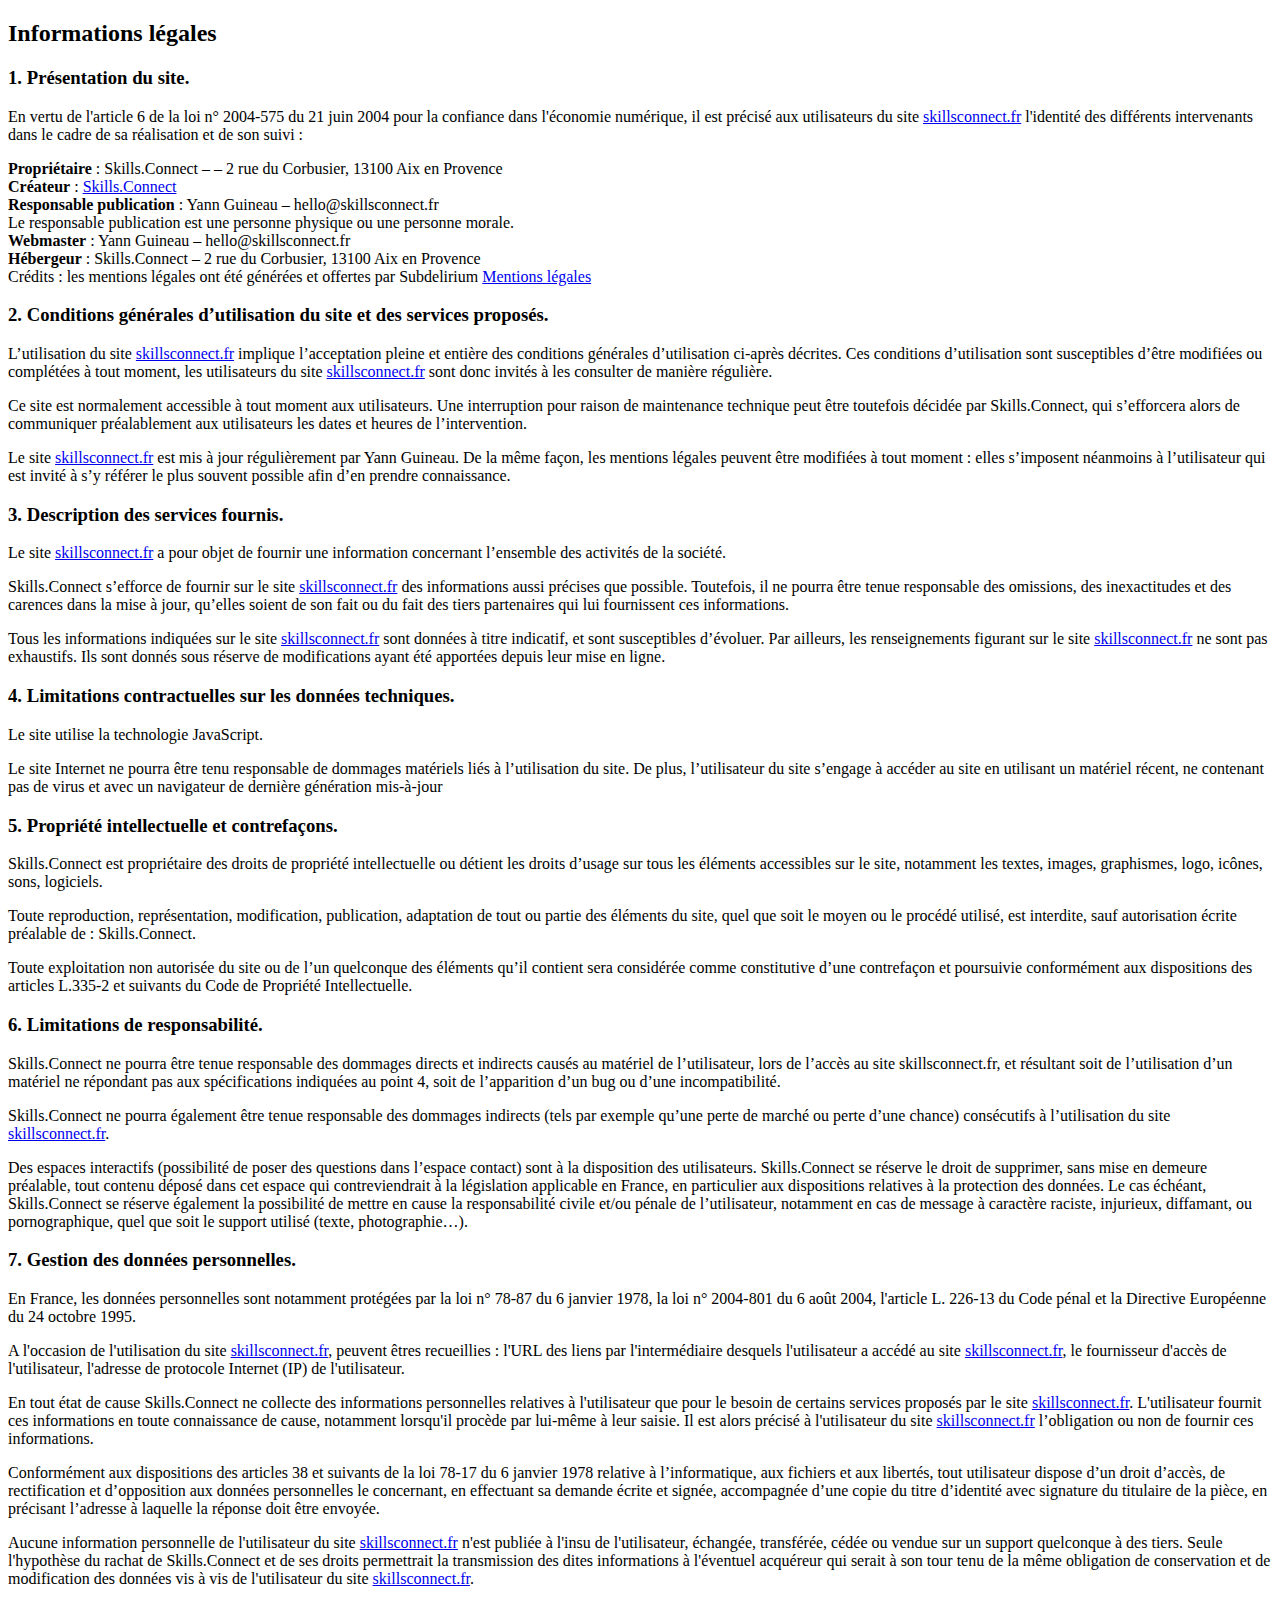
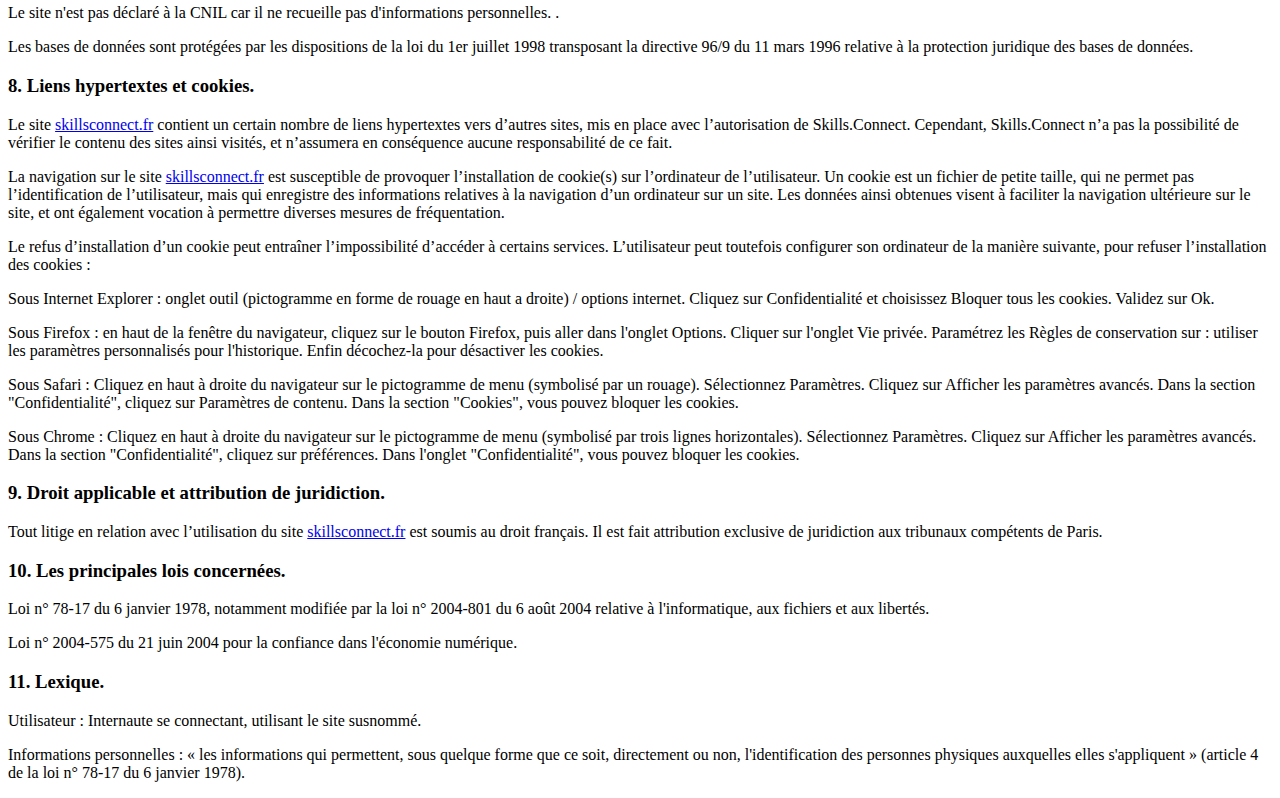
<file: legal.html>
<!DOCTYPE html>
<html>
    <head>
        <meta charset="utf-8">
        <title>Skills.Connect</title>
        <link rel="shortcut icon" href="assets/img/favicon.png">
    </head>
    <body>
        <h2>Informations légales</h2>
        <h3>1. Présentation du site.</h3>
        <p>En vertu de l'article 6 de la loi n° 2004-575 du 21 juin 2004 pour la confiance dans l'économie numérique, il est précisé aux utilisateurs du site <a href="http://skillsconnect.fr/">skillsconnect.fr</a> l'identité des différents intervenants dans le cadre de sa réalisation et de son suivi :</p>
        <p><strong>Propriétaire</strong> : Skills.Connect –  – 2 rue du Corbusier, 13100 Aix en Provence<br />
        <strong>Créateur</strong>  : <a href="http://skillsconnect.fr">Skills.Connect</a><br />
        <strong>Responsable publication</strong> : Yann Guineau – hello@skillsconnect.fr<br />
        Le responsable publication est une personne physique ou une personne morale.<br />
        <strong>Webmaster</strong> : Yann Guineau – hello@skillsconnect.fr<br />
        <strong>Hébergeur</strong> : Skills.Connect – 2 rue du Corbusier, 13100 Aix en Provence<br />
        Crédits : les mentions légales ont été générées et offertes par Subdelirium <a target="_blank" href="http://www.subdelirium.com/generateur-de-mentions-legales/">Mentions légales</a></p>

        <h3>2. Conditions générales d’utilisation du site et des services proposés.</h3>
        <p>L’utilisation du site <a href="http://skillsconnect.fr/">skillsconnect.fr</a> implique l’acceptation pleine et entière des conditions générales d’utilisation ci-après décrites. Ces conditions d’utilisation sont susceptibles d’être modifiées ou complétées à tout moment, les utilisateurs du site <a href="http://skillsconnect.fr/">skillsconnect.fr</a> sont donc invités à les consulter de manière régulière.</p>
        <p>Ce site est normalement accessible à tout moment aux utilisateurs. Une interruption pour raison de maintenance technique peut être toutefois décidée par Skills.Connect, qui s’efforcera alors de communiquer préalablement aux utilisateurs les dates et heures de l’intervention.</p>
        <p>Le site <a href="http://skillsconnect.fr/">skillsconnect.fr</a> est mis à jour régulièrement par Yann Guineau. De la même façon, les mentions légales peuvent être modifiées à tout moment : elles s’imposent néanmoins à l’utilisateur qui est invité à s’y référer le plus souvent possible afin d’en prendre connaissance.</p>
        <h3>3. Description des services fournis.</h3>
        <p>Le site <a href="http://skillsconnect.fr/">skillsconnect.fr</a> a pour objet de fournir une information concernant l’ensemble des activités de la société.</p>
        <p>Skills.Connect s’efforce de fournir sur le site <a href="http://skillsconnect.fr/">skillsconnect.fr</a> des informations aussi précises que possible. Toutefois, il ne pourra être tenue responsable des omissions, des inexactitudes et des carences dans la mise à jour, qu’elles soient de son fait ou du fait des tiers partenaires qui lui fournissent ces informations.</p>
        <p>Tous les informations indiquées sur le site <a href="http://skillsconnect.fr/">skillsconnect.fr</a> sont données à titre indicatif, et sont susceptibles d’évoluer. Par ailleurs, les renseignements figurant sur le site <a href="http://skillsconnect.fr/">skillsconnect.fr</a> ne sont pas exhaustifs. Ils sont donnés sous réserve de modifications ayant été apportées depuis leur mise en ligne.</p>
        <h3>4. Limitations contractuelles sur les données techniques.</h3>
        <p>Le site utilise la technologie JavaScript.</p>
        <p>Le site Internet ne pourra être tenu responsable de dommages matériels liés à l’utilisation du site. De plus, l’utilisateur du site s’engage à accéder au site en utilisant un matériel récent, ne contenant pas de virus et avec un navigateur de dernière génération mis-à-jour</p>
        <h3>5. Propriété intellectuelle et contrefaçons.</h3>
        <p>Skills.Connect est propriétaire des droits de propriété intellectuelle ou détient les droits d’usage sur tous les éléments accessibles sur le site, notamment les textes, images, graphismes, logo, icônes, sons, logiciels.</p>
        <p>Toute reproduction, représentation, modification, publication, adaptation de tout ou partie des éléments du site, quel que soit le moyen ou le procédé utilisé, est interdite, sauf autorisation écrite préalable de : Skills.Connect.</p>
        <p>Toute exploitation non autorisée du site ou de l’un quelconque des éléments qu’il contient sera considérée comme constitutive d’une contrefaçon et poursuivie conformément aux dispositions des articles L.335-2 et suivants du Code de Propriété Intellectuelle.</p>
        <h3>6. Limitations de responsabilité.</h3>
        <p>Skills.Connect ne pourra être tenue responsable des dommages directs et indirects causés au matériel de l’utilisateur, lors de l’accès au site skillsconnect.fr, et résultant soit de l’utilisation d’un matériel ne répondant pas aux spécifications indiquées au point 4, soit de l’apparition d’un bug ou d’une incompatibilité.</p>
        <p>Skills.Connect ne pourra également être tenue responsable des dommages indirects (tels par exemple qu’une perte de marché ou perte d’une chance) consécutifs à l’utilisation du site <a href="http://skillsconnect.fr/">skillsconnect.fr</a>.</p>
        <p>Des espaces interactifs (possibilité de poser des questions dans l’espace contact) sont à la disposition des utilisateurs. Skills.Connect se réserve le droit de supprimer, sans mise en demeure préalable, tout contenu déposé dans cet espace qui contreviendrait à la législation applicable en France, en particulier aux dispositions relatives à la protection des données. Le cas échéant, Skills.Connect se réserve également la possibilité de mettre en cause la responsabilité civile et/ou pénale de l’utilisateur, notamment en cas de message à caractère raciste, injurieux, diffamant, ou pornographique, quel que soit le support utilisé (texte, photographie…).</p>
        <h3>7. Gestion des données personnelles.</h3>
        <p>En France, les données personnelles sont notamment protégées par la loi n° 78-87 du 6 janvier 1978, la loi n° 2004-801 du 6 août 2004, l'article L. 226-13 du Code pénal et la Directive Européenne du 24 octobre 1995.</p>
        <p>A l'occasion de l'utilisation du site <a href="http://skillsconnect.fr/">skillsconnect.fr</a>, peuvent êtres recueillies : l'URL des liens par l'intermédiaire desquels l'utilisateur a accédé au site <a href="http://skillsconnect.fr/">skillsconnect.fr</a>, le fournisseur d'accès de l'utilisateur, l'adresse de protocole Internet (IP) de l'utilisateur.</p>
        <p> En tout état de cause Skills.Connect ne collecte des informations personnelles relatives à l'utilisateur que pour le besoin de certains services proposés par le site <a href="http://skillsconnect.fr/">skillsconnect.fr</a>. L'utilisateur fournit ces informations en toute connaissance de cause, notamment lorsqu'il procède par lui-même à leur saisie. Il est alors précisé à l'utilisateur du site <a href="http://skillsconnect.fr/">skillsconnect.fr</a> l’obligation ou non de fournir ces informations.</p>
        <p>Conformément aux dispositions des articles 38 et suivants de la loi 78-17 du 6 janvier 1978 relative à l’informatique, aux fichiers et aux libertés, tout utilisateur dispose d’un droit d’accès, de rectification et d’opposition aux données personnelles le concernant, en effectuant sa demande écrite et signée, accompagnée d’une copie du titre d’identité avec signature du titulaire de la pièce, en précisant l’adresse à laquelle la réponse doit être envoyée.</p>
        <p>Aucune information personnelle de l'utilisateur du site <a href="http://skillsconnect.fr/">skillsconnect.fr</a> n'est publiée à l'insu de l'utilisateur, échangée, transférée, cédée ou vendue sur un support quelconque à des tiers. Seule l'hypothèse du rachat de Skills.Connect et de ses droits permettrait la transmission des dites informations à l'éventuel acquéreur qui serait à son tour tenu de la même obligation de conservation et de modification des données vis à vis de l'utilisateur du site <a href="http://skillsconnect.fr/">skillsconnect.fr</a>.</p>
        <p>Le site n'est pas déclaré à la CNIL car il ne recueille pas d'informations personnelles. .</p>
        <p>Les bases de données sont protégées par les dispositions de la loi du 1er juillet 1998 transposant la directive 96/9 du 11 mars 1996 relative à la protection juridique des bases de données.</p>
        <h3>8. Liens hypertextes et cookies.</h3>
        <p>Le site <a href="http://skillsconnect.fr/">skillsconnect.fr</a> contient un certain nombre de liens hypertextes vers d’autres sites, mis en place avec l’autorisation de Skills.Connect. Cependant, Skills.Connect n’a pas la possibilité de vérifier le contenu des sites ainsi visités, et n’assumera en conséquence aucune responsabilité de ce fait.</p>
        <p>La navigation sur le site <a href="http://skillsconnect.fr/">skillsconnect.fr</a> est susceptible de provoquer l’installation de cookie(s) sur l’ordinateur de l’utilisateur. Un cookie est un fichier de petite taille, qui ne permet pas l’identification de l’utilisateur, mais qui enregistre des informations relatives à la navigation d’un ordinateur sur un site. Les données ainsi obtenues visent à faciliter la navigation ultérieure sur le site, et ont également vocation à permettre diverses mesures de fréquentation.</p>
        <p>Le refus d’installation d’un cookie peut entraîner l’impossibilité d’accéder à certains services. L’utilisateur peut toutefois configurer son ordinateur de la manière suivante, pour refuser l’installation des cookies :</p>
        <p>Sous Internet Explorer : onglet outil (pictogramme en forme de rouage en haut a droite) / options internet. Cliquez sur Confidentialité et choisissez Bloquer tous les cookies. Validez sur Ok.</p>
        <p>Sous Firefox : en haut de la fenêtre du navigateur, cliquez sur le bouton Firefox, puis aller dans l'onglet Options. Cliquer sur l'onglet Vie privée.
          Paramétrez les Règles de conservation sur :  utiliser les paramètres personnalisés pour l'historique. Enfin décochez-la pour  désactiver les cookies.</p>
        <p>Sous Safari : Cliquez en haut à droite du navigateur sur le pictogramme de menu (symbolisé par un rouage). Sélectionnez Paramètres. Cliquez sur Afficher les paramètres avancés. Dans la section "Confidentialité", cliquez sur Paramètres de contenu. Dans la section "Cookies", vous pouvez bloquer les cookies.</p>
        <p>Sous Chrome : Cliquez en haut à droite du navigateur sur le pictogramme de menu (symbolisé par trois lignes horizontales). Sélectionnez Paramètres. Cliquez sur Afficher les paramètres avancés. Dans la section "Confidentialité", cliquez sur préférences.  Dans l'onglet "Confidentialité", vous pouvez bloquer les cookies.</p>

        <h3>9. Droit applicable et attribution de juridiction.</h3>
        <p>Tout litige en relation avec l’utilisation du site <a href="http://skillsconnect.fr/">skillsconnect.fr</a> est soumis au droit français. Il est fait attribution exclusive de juridiction aux tribunaux compétents de Paris.</p>
        <h3>10. Les principales lois concernées.</h3>
        <p>Loi n° 78-17 du 6 janvier 1978, notamment modifiée par la loi n° 2004-801 du 6 août 2004 relative à l'informatique, aux fichiers et aux libertés.</p>
        <p> Loi n° 2004-575 du 21 juin 2004 pour la confiance dans l'économie numérique.</p>
        <h3>11. Lexique.</h3>
        <p>Utilisateur : Internaute se connectant, utilisant le site susnommé.</p>
        <p>Informations personnelles : « les informations qui permettent, sous quelque forme que ce soit, directement ou non, l'identification des personnes physiques auxquelles elles s'appliquent » (article 4 de la loi n° 78-17 du 6 janvier 1978).</p>
    </body>
</html>
</file>
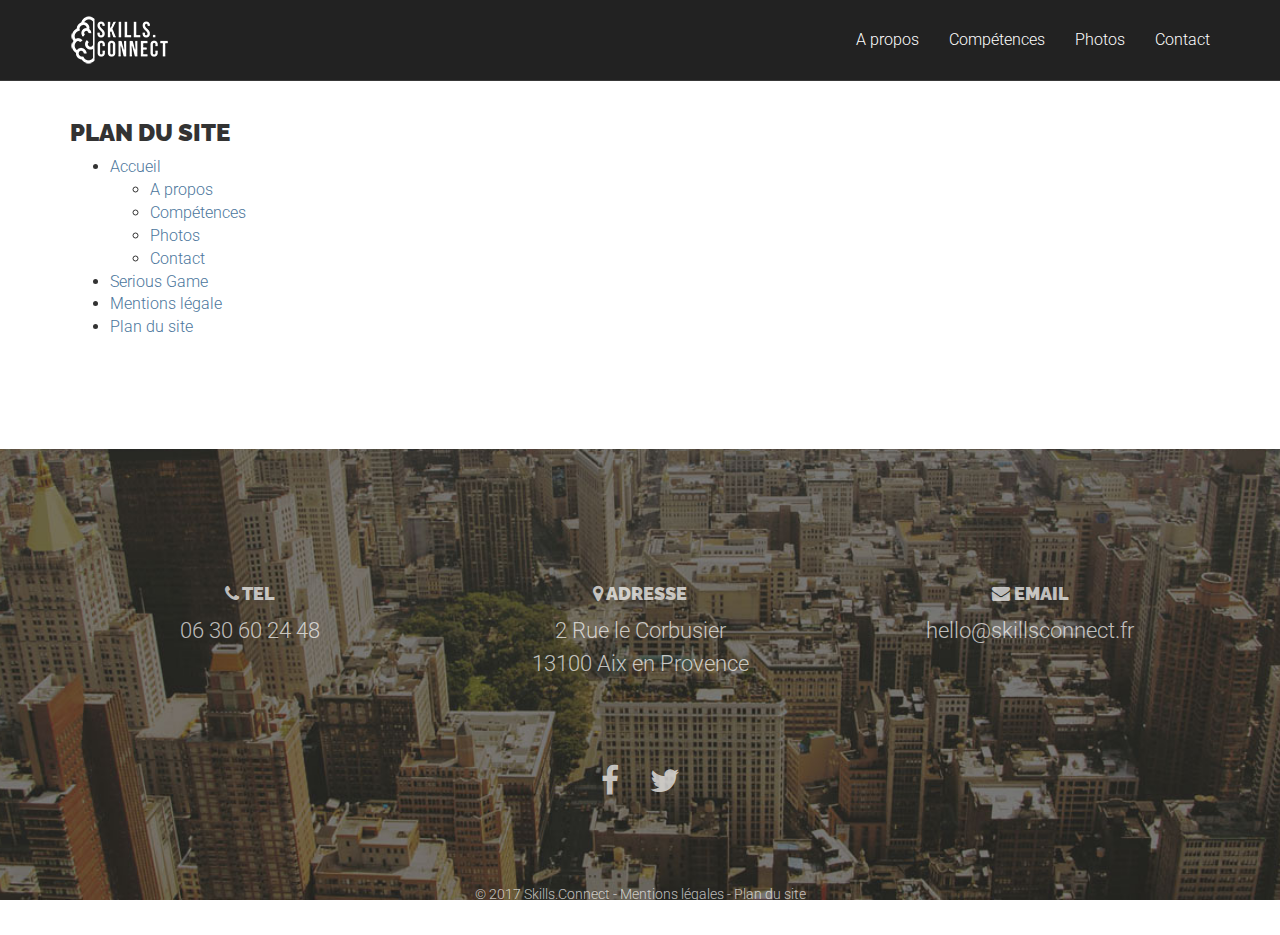
<file: sitemap.html>
<!DOCTYPE html>
<html>
    <head>
        <meta charset="utf-8">
        <meta name="viewport" content="width=device-width, initial-scale=1.0, user-scalable=no">
        <meta name="description" content="">
        <meta name="author" content="">
        <title>Skills.Connect</title>
        <link rel="shortcut icon" href="assets/img/favicon.png">
        <!-- Bootstrap Core CSS -->
        <link href="assets/css/bootstrap/bootstrap.min.css" rel="stylesheet" type="text/css">
        <!-- Retina.js - Load first for faster HQ mobile images. -->
        <!--<script src="assets/js/plugins/retina/retina.min.js"></script>-->
        <!-- Font Awesome -->
        <link href="assets/font-awesome/css/font-awesome.min.css" rel="stylesheet" type="text/css">
        <!-- Default Fonts -->
        <link href='http://fonts.googleapis.com/css?family=Roboto:400,100,100italic,300,300italic,400italic,500,500italic,700,700italic,900,900italic' rel='stylesheet' type='text/css'>
        <link href='http://fonts.googleapis.com/css?family=Raleway:400,100,200,300,600,500,700,800,900' rel='stylesheet' type='text/css'>
        <!-- Modern Style Fonts (Include these is you are using body.modern!) -->
        <link href='http://fonts.googleapis.com/css?family=Montserrat:400,700' rel='stylesheet' type='text/css'>
        <link href='http://fonts.googleapis.com/css?family=Cardo:400,400italic,700' rel='stylesheet' type='text/css'>
        <!-- Vintage Style Fonts (Include these if you are using body.vintage!) -->
        <link href='http://fonts.googleapis.com/css?family=Sanchez:400italic,400' rel='stylesheet' type='text/css'>
        <link href='http://fonts.googleapis.com/css?family=Cardo:400,400italic,700' rel='stylesheet' type='text/css'>
        <!-- Plugin CSS -->
        <link href="assets/css/plugins/owl-carousel/owl.carousel.css" rel="stylesheet" type="text/css">
        <link href="assets/css/plugins/owl-carousel/owl.theme.css" rel="stylesheet" type="text/css">
        <link href="assets/css/plugins/owl-carousel/owl.transitions.css" rel="stylesheet" type="text/css">
        <link href="assets/css/plugins/magnific-popup.css" rel="stylesheet" type="text/css">
        <link href="assets/css/plugins/background.css" rel="stylesheet" type="text/css">
        <link href="assets/css/plugins/animate.css" rel="stylesheet" type="text/css">
        <!-- Vitality Theme CSS -->
        <!-- Uncomment the color scheme you want to use. -->
        <!-- <link href="assets/css/vitality-red.css" rel="stylesheet" type="text/css"> -->
        <!-- <link href="assets/css/vitality-aqua.css" rel="stylesheet" type="text/css"> -->
        <!-- <link href="assets/css/vitality-blue.css" rel="stylesheet" type="text/css"> -->
        <!-- <link href="assets/css/vitality-green.css" rel="stylesheet" type="text/css"> -->
        <link href="assets/css/vitality-skillsconnect.css" rel="stylesheet" type="text/css">
        <!-- <link href="assets/css/vitality-pink.css" rel="stylesheet" type="text/css"> -->
        <!-- <link href="assets/css/vitality-purple.css" rel="stylesheet" type="text/css"> -->
        <!-- <link href="assets/css/vitality-tan.css" rel="stylesheet" type="text/css"> -->
        <!-- <link href="assets/css/vitality-turquoise.css" rel="stylesheet" type="text/css"> -->
        <!-- <link href="assets/css/vitality-yellow.css" rel="stylesheet" type="text/css"> -->
        <!-- IE8 support for HTML5 elements and media queries -->
        <!--[if lt IE 9]>
          <script src="https://oss.maxcdn.com/libs/html5shiv/3.7.0/html5shiv.js"></script>
          <script src="https://oss.maxcdn.com/libs/respond.js/1.3.0/respond.min.js"></script>
        <![endif]-->
    </head>
    <body>
        <nav class="navbar navbar-inverse navbar-fixed-top">
            <div class="container">
                <!-- Brand and toggle get grouped for better mobile display -->
                <div class="navbar-header">
                    <button type="button" class="navbar-toggle" data-toggle="collapse" data-target="#bs-example-navbar-collapse-1">
                        <span class="sr-only">Toggle navigation</span>
                        <span class="icon-bar"></span>
                        <span class="icon-bar"></span>
                        <span class="icon-bar"></span>
                    </button>
                    <a class="navbar-brand page-scroll" href="index.html#page-top">
                        <img src="assets/img/logo.png" class="img-responsive" alt="">
                    </a>
                </div>
                <!-- Collect the nav links, forms, and other content for toggling -->
                <div class="collapse navbar-collapse" id="bs-example-navbar-collapse-1">
                    <ul class="nav navbar-nav navbar-right">
                        <li class="hidden">
                            <a class="page-scroll" href="index.html#page-top"></a>
                        </li>
                        <li>
                            <a class="page-scroll" href="index.html#about">A propos</a>
                        </li>
                        <li>
                            <a class="page-scroll" href="index.html#process">Compétences</a>
                        </li>
                        <li>
                            <a class="page-scroll" href="index.html#photos">Photos</a>
                        </li>
                        <li>
                            <a class="page-scroll" href="index.html#contact">Contact</a>
                        </li>
                    </ul>
                </div>
                <!-- /.navbar-collapse -->
            </div>
            <!-- /.container -->
        </nav>
        <section id="sitemap">
            <div class="container wow fadeIn">
                <h3>Plan du site</h3>
                <ul>
                    <li><a href="index.html">Accueil</a></li>
                    <ul>
                        <li><a href="index.html#about">A propos</a></li>
                        <li><a href="index.html#process">Compétences</a></li>
                        <li><a href="index.html#photos">Photos</a></li>
                        <li><a href="index.html#contact">Contact</a></li>
                    </ul>
                    <li><a href="seriousgame/seriousgame.html">Serious Game</a></li>
                    <li><a href="legal.html">Mentions légale</a></li>
                    <li><a href="sitemap.html">Plan du site</a></li>
                </ul>
            </div>
        </section>
        <footer class="footer" style="background-image: url('assets/img/bg-footer.jpg')">
            <div class="container text-center">
                <div class="row">
                    <div class="col-md-4 contact-details">
                        <h4><i class="fa fa-phone"></i> Tel</h4>
                        <p>06 30 60 24 48</p>
                    </div>
                    <div class="col-md-4 contact-details">
                        <h4><i class="fa fa-map-marker"></i> Adresse</h4>
                        <p>2 Rue le Corbusier
                            <br>13100 Aix en Provence</p>
                    </div>
                    <div class="col-md-4 contact-details">
                        <h4><i class="fa fa-envelope"></i> Email</h4>
                        <p><a href="mailto:hello@skillsconnect.fr">hello@skillsconnect.fr</a>
                        </p>
                    </div>
                </div>
                <div class="row social">
                    <div class="col-lg-12">
                        <ul class="list-inline">
                            <li>
                                <a href="https://www.facebook.com/Skills-Connect-219484648526815/"><i class="fa fa-facebook fa-fw fa-2x"></i></a>
                            </li>
                            <li>
                                <a href="https://twitter.com/SkillsConnect13"><i class="fa fa-twitter fa-fw fa-2x"></i></a>
                            </li>
                        </ul>
                    </div>
                </div>
                <div class="row copyright">
                    <div class="col-lg-12">
                        <p class="small">&copy; 2017 Skills.Connect - <a href="legal.html">Mentions légales</a> - <a href="sitemap.html">Plan du site</a></p>
                    </div>
                </div>
            </div>
        </footer>
    </body>
</html>
</file>
<file: assets/css/plugins/background.css>
/*! formstone v0.8.29 [background.css] 2015-11-25 | MIT License | formstone.it */

/**
	 * @class
	 * @name .fs-background-element
	 * @type element
	 * @description Target elmement
	 */
/**
	 * @class
	 * @name .fs-background
	 * @type element
	 * @description Base widget class
	 */
.fs-background {
  overflow: hidden;
  position: relative;
  /**
		 * @class
		 * @name .fs-background-container
		 * @type element
		 * @description Container element
		 */
  /**
		 * @class
		 * @name .fs-background-media
		 * @type element
		 * @description Media element
		 */
  /**
		 * @class
		 * @name .fs-background-media.fs-background-animated
		 * @type modifier
		 * @description Indicates animated state
		 */
  /**
		 * @class
		 * @name .fs-background-media.fs-background-navtive
		 * @type modifier
		 * @description Indicates native support
		 */
  /**
		 * @class
		 * @name .fs-background-media.fs-background-fixed
		 * @type modifier
		 * @description Indicates fixed positioning
		 */
  /**
		 * @class
		 * @name .fs-background-embed
		 * @type element
		 * @description Embed/iFrame element
		 */
  /**
		 * @class
		 * @name .fs-background-embed.fs-background-embed-ready
		 * @type modifier
		 * @description Indicates ready state
		 */
}
.fs-background,
.fs-background-container,
.fs-background-media {
  -webkit-transition: none;
          transition: none;
}
.fs-background-container {
  width: 100%;
  height: 100%;
  position: absolute;
  top: 0;
  z-index: 0;
  overflow: hidden;
}
.fs-background-media {
  position: absolute;
  top: 0;
  bottom: 0;
  opacity: 0;
}
.fs-background-media.fs-background-animated {
  -webkit-transition: opacity 0.5s linear;
          transition: opacity 0.5s linear;
}
.fs-background-media img,
.fs-background-media video,
.fs-background-media iframe {
  width: 100%;
  height: 100%;
  display: block;
  -webkit-user-drag: none;
}
.fs-background-media.fs-background-native,
.fs-background-media.fs-background-fixed {
  width: 100%;
  height: 100%;
}
.fs-background-media.fs-background-native img,
.fs-background-media.fs-background-fixed img {
  display: none;
}
.fs-background-media.fs-background-native {
  background-position: center;
  background-size: cover;
}
.fs-background-media.fs-background-fixed {
  background-position: center;
  background-attachment: fixed;
}
.fs-background-embed.fs-background-ready:after {
  width: 100%;
  height: 100%;
  position: absolute;
  top: 0;
  right: 0;
  bottom: 0;
  left: 0;
  z-index: 1;
  content: '';
}
.fs-background-embed.fs-background-ready iframe {
  z-index: 0;
}
</file>
<file: assets/css/vitality-red.css>
/*!
 * Vitality v1.3.5 (http://themes.startbootstrap.com/vitality-v1.3.5)
 * Copyright 2013-2015 Start Bootstrap Themes
 * To use this theme you must have a license purchased at WrapBootstrap (https://wrapbootstrap.com)
 */
html,
body {
  height: 100%;
}
.img-centered {
  margin: 0 auto;
}
.content-row {
  margin-top: 30px;
}
section {
  padding: 100px 0;
}
.bg-gray {
  background-color: #f5f5f5;
}
.bg-dark {
  color: white;
  background-color: #222222;
}
@media (max-width: 767px) {
  section {
    padding: 75px 0;
  }
}
.owl-theme .owl-controls .owl-page span {
  background: rgba(34, 34, 34, 0.5);
}
input.form-control {
  border-radius: 0 !important;
}
input.form-control:focus {
  border-color: #ef4035;
  box-shadow: none;
}
.btn,
.input-group-btn {
  border-radius: 0 !important;
  -webkit-transition: all 0.5s;
  -moz-transition: all 0.5s;
  transition: all 0.5s;
}
.btn-primary {
  color: #ffffff;
  background-color: #ef4035;
  border-color: #ef4035;
  -webkit-transition: all 0.5s;
  -moz-transition: all 0.5s;
  transition: all 0.5s;
}
.btn-primary:hover,
.btn-primary:focus,
.btn-primary.focus,
.btn-primary:active,
.btn-primary.active,
.open > .dropdown-toggle.btn-primary {
  color: #ffffff;
  background-color: #ed2a1d;
  border-color: #ec2114;
}
.btn-primary:active,
.btn-primary.active,
.open > .dropdown-toggle.btn-primary {
  background-image: none;
}
.btn-primary.disabled,
.btn-primary[disabled],
fieldset[disabled] .btn-primary,
.btn-primary.disabled:hover,
.btn-primary[disabled]:hover,
fieldset[disabled] .btn-primary:hover,
.btn-primary.disabled:focus,
.btn-primary[disabled]:focus,
fieldset[disabled] .btn-primary:focus,
.btn-primary.disabled.focus,
.btn-primary[disabled].focus,
fieldset[disabled] .btn-primary.focus,
.btn-primary.disabled:active,
.btn-primary[disabled]:active,
fieldset[disabled] .btn-primary:active,
.btn-primary.disabled.active,
.btn-primary[disabled].active,
fieldset[disabled] .btn-primary.active {
  background-color: #ef4035;
  border-color: #ef4035;
}
.btn-primary .badge {
  color: #ef4035;
  background-color: #ffffff;
}
body {
  font-family: "Roboto", "Helvetica Neue", Helvetica, Arial, sans-serif;
  font-size: 16px;
  font-weight: 300;
}
a {
  color: #ef4035;
  -webkit-transition: all 0.5s;
  -moz-transition: all 0.5s;
  transition: all 0.5s;
}
a:hover,
a:focus {
  color: inherit;
  text-decoration: none;
}
p {
  font-size: 18px;
  line-height: 1.5;
}
p.lead {
  font-family: "Raleway", "Helvetica Neue", Helvetica, Arial, sans-serif;
  font-weight: 900;
  text-transform: uppercase;
  font-size: 24px;
}
h1,
h2,
h3,
h4,
h5,
h6 {
  font-family: "Raleway", "Helvetica Neue", Helvetica, Arial, sans-serif;
  font-weight: 900;
  text-transform: uppercase;
}
@media (min-width: 481px) {
  h1 {
    font-size: 52px;
  }
  h2 {
    font-size: 50px;
  }
}
hr {
  max-width: 100px;
  border-top: 1px solid white;
  border-bottom: 1px solid white;
  height: 2px;
  margin: 15px auto;
}
hr.left {
  margin: 15px auto 15px 0;
}
hr.right {
  margin: 15px 0 15px auto;
}
hr.colored {
  border-color: #ef4035;
}
@media (min-width: 768px) {
  hr {
    max-width: 200px;
    margin: 20px auto;
  }
  hr.left {
    margin: 20px auto 20px 0;
  }
  hr.right {
    margin: 20px 0 20px auto;
  }
}
.text-primary {
  color: #ef4035;
}
.navbar-fixed-top {
  margin-bottom: 0;
}
.navbar-default .navbar-nav > .active > a,
.navbar-default .navbar-nav > .active > a:hover,
.navbar-default .navbar-nav > .active > a:focus,
.navbar-inverse .navbar-nav > .active > a,
.navbar-inverse .navbar-nav > .active > a:hover,
.navbar-inverse .navbar-nav > .active > a:focus {
  color: #ef4035;
  background-color: white;
  border-radius: 0;
}
.navbar-default {
  background-color: #ef4035;
}
.navbar-default .navbar-toggle .icon-bar {
  background-color: white;
}
.navbar-default .navbar-toggle:hover,
.navbar-default .navbar-toggle:focus {
  background-color: rgba(255, 255, 255, 0.5);
}
.navbar-default .navbar-collapse,
.navbar-default .navbar-form {
  border-color: rgba(255, 255, 255, 0.5);
}
.navbar-inverse {
  background-color: #222222;
}
.navbar-default,
.navbar-inverse {
  border: none;
  border-bottom: 1px solid rgba(255, 255, 255, 0.1);
}
.navbar-default .navbar-brand,
.navbar-inverse .navbar-brand {
  padding: 0 15px;
  color: white;
  opacity: 1;
  text-decoration: none;
  -webkit-transition: all 0.5s;
  -moz-transition: all 0.5s;
  transition: all 0.5s;
}
.navbar-default .navbar-brand:hover,
.navbar-inverse .navbar-brand:hover,
.navbar-default .navbar-brand:focus,
.navbar-inverse .navbar-brand:focus {
  opacity: 1;
}
.navbar-default .navbar-nav li a,
.navbar-inverse .navbar-nav li a {
  color: white;
}
.navbar-default .navbar-nav li a:hover,
.navbar-inverse .navbar-nav li a:hover {
  color: rgba(255, 255, 255, 0.5);
}
@media (min-width: 768px) {
  .navbar-default .navbar-nav > .active > a,
  .navbar-default .navbar-nav > .active > a:hover,
  .navbar-default .navbar-nav > .active > a:focus,
  .navbar-inverse .navbar-nav > .active > a,
  .navbar-inverse .navbar-nav > .active > a:hover,
  .navbar-inverse .navbar-nav > .active > a:focus {
    border-radius: 5px;
  }
  .navbar-fixed-top.navbar-expanded {
    padding: 30px 0;
  }
  .navbar-fixed-top {
    padding: 15px 0;
    -webkit-transition: padding 0.5s;
    -moz-transition: padding 0.5s;
    transition: padding 0.5s;
  }
  .navbar-fixed-top .navbar-brand:hover {
    opacity: 0.5;
  }
  .navbar-default.navbar-expanded,
  .navbar-inverse.navbar-expanded {
    background: transparent;
    border: none;
  }
}
.navbar a:focus {
  outline: none;
}
.navbar .navbar-nav li a:focus {
  outline: none;
}
header {
  position: relative;
  display: block;
  height: auto;
  width: auto;
  background-color: #222222;
  background: no-repeat center center;
  background-attachment: scroll;
  -webkit-background-size: cover;
  -moz-background-size: cover;
  background-size: cover;
  -o-background-size: cover;
  padding: 100px 0;
}
header .intro-content {
  color: white;
  text-align: center;
  position: relative;
}
header .brand-name {
  font-family: "Raleway", "Helvetica Neue", Helvetica, Arial, sans-serif;
  font-size: 55px;
  line-height: 55px;
  text-transform: uppercase;
  font-weight: 900;
  margin-top: 15px;
}
header .brand-name-subtext {
  font-size: 20px;
  line-height: 20px;
  font-weight: 300;
}
header img {
  max-width: 150px;
  max-height: 150px;
}
header .scroll-down {
  position: absolute;
  width: 100%;
  bottom: 20px;
  text-align: center;
}
header .scroll-down .btn {
  height: 50px;
  width: 50px;
  border: 2px solid white;
  border-radius: 100% !important;
  line-height: 50px;
  padding: 0;
  letter-spacing: normal;
  color: white;
  font-size: 30px;
  -webkit-transition: all 0.5s;
  -moz-transition: all 0.5s;
  transition: all 0.5s;
}
header .scroll-down .btn:hover {
  color: rgba(255, 255, 255, 0.5);
  border-color: rgba(255, 255, 255, 0.5);
  outline: none;
}
@media (min-width: 768px) {
  header {
    height: 100%;
    width: 100%;
    padding: 0;
    background-attachment: scroll;
  }
  header .intro-content {
    color: white;
    text-align: center;
    width: 50%;
    margin: auto;
    position: absolute;
    top: 50%;
    left: 50%;
    -webkit-transform: translate(-50%, -50%);
    -ms-transform: translate(-50%, -50%);
    transform: translate(-50%, -50%);
  }
  header .brand-name {
    font-size: 80px;
    line-height: 80px;
  }
  header .brand-name-subtext {
    font-size: 30px;
    line-height: 30px;
  }
  header img {
    max-width: 300px;
    max-height: 300px;
  }
}
@media (min-width: 1025px) {
  header {
    background-attachment: fixed;
  }
}
header.video .overlay {
  position: absolute;
  height: 100%;
  width: 100%;
  background: #000;
  z-index: 998;
  opacity: 0;
}
header.video .intro-content {
  z-index: 999;
}
header.video .scroll-down {
  z-index: 999;
}
@media (min-width: 768px) {
  header.video .overlay {
    opacity: 0.5;
  }
}
aside.cta-quote {
  color: white;
  background-color: #222222;
  background: no-repeat center center scroll;
  -webkit-background-size: cover;
  -moz-background-size: cover;
  background-size: cover;
  -o-background-size: cover;
  padding: 100px 0;
  text-align: center;
}
aside.cta-quote span.quote {
  display: block;
  font-size: 30px;
  line-height: 32px;
  font-weight: 300;
}
@media (min-width: 768px) {
  aside.cta-quote {
    background-attachment: scroll;
    padding: 150px 0;
  }
  aside.cta-quote span.quote {
    font-size: 36px;
    line-height: 38px;
  }
}
@media (min-width: 992px) {
  aside.cta-quote {
    padding: 300px 0;
  }
  aside.cta-quote span.quote {
    font-size: 40px;
    line-height: 42px;
  }
}
@media (min-width: 1025px) {
  aside.cta-quote {
    background-attachment: fixed;
  }
}
.testimonials {
  text-align: center;
}
.testimonials .testimonials-carousel .item {
  padding: 0;
}
.testimonials .testimonials-carousel .item p.quote {
  margin-bottom: 30px;
}
.testimonials .testimonials-carousel .item .testimonial-info {
  margin-bottom: 30px;
}
.testimonials .testimonials-carousel .item .testimonial-info .testimonial-img {
  display: inline-block;
  height: 50px;
  width: 50px;
  margin-right: 10px;
}
.testimonials .testimonials-carousel .item .testimonial-info .testimonial-author {
  display: inline-block;
}
.testimonials .testimonials-carousel .item .testimonial-info .testimonial-author .name {
  font-family: "Raleway", "Helvetica Neue", Helvetica, Arial, sans-serif;
  font-weight: 900;
  text-transform: uppercase;
}
.testimonials .testimonials-carousel .item .testimonial-info .testimonial-author hr.colored {
  margin: 3px auto;
  max-width: 50px;
}
.testimonials .testimonials-carousel .item .testimonial-info .testimonial-author p {
  margin: 0;
}
.testimonials .testimonials-carousel .item .testimonial-info .testimonial-author .stars {
  color: #f1c40f;
}
.testimonials .testimonials-carousel .owl-controls {
  margin-top: 0;
}
.testimonials .testimonials-carousel .owl-controls .owl-prev,
.testimonials .testimonials-carousel .owl-controls .owl-next {
  display: none;
  text-align: center;
  position: absolute;
  height: 60px;
  width: 40px;
  border-radius: 0 !important;
  line-height: 50px;
  font-size: 30px !important;
  margin: auto 0 !important;
  top: 0;
  bottom: 0;
  background-color: #ef4035 !important;
  color: white !important;
  -webkit-transition: all 0.5s;
  -moz-transition: all 0.5s;
  transition: all 0.5s;
}
.testimonials .testimonials-carousel .owl-controls .owl-prev:hover,
.testimonials .testimonials-carousel .owl-controls .owl-next:hover {
  opacity: 1;
}
.testimonials .testimonials-carousel .owl-controls .owl-prev {
  left: 15px;
}
.testimonials .testimonials-carousel .owl-controls .owl-next {
  right: 15px;
}
@media (min-width: 768px) {
  .testimonials .testimonials-carousel .item {
    padding: 0 100px;
  }
  .testimonials .testimonials-carousel .owl-controls .owl-prev,
  .testimonials .testimonials-carousel .owl-controls .owl-next {
    display: block;
  }
}
.cta-form h3 {
  margin-top: 0;
}
.about-content {
  padding: 30px;
}
.about-carousel .item {
  padding: 15px;
}
.about-carousel .item .caption {
  padding: 15px;
  color: rgba(255, 255, 255, 0.7);
  width: 100%;
  margin: auto;
  position: absolute;
  top: 50%;
  left: 50%;
  -webkit-transform: translate(-50%, -50%);
  -ms-transform: translate(-50%, -50%);
  transform: translate(-50%, -50%);
}
.about-carousel .item .caption h3 {
  margin: 0;
}
.about-carousel .item .caption hr {
  margin: 5px auto;
  max-width: 50px;
}
.about-carousel .item .caption p {
  margin: 0;
}
.about-carousel .item .caption ul.social {
  margin-top: 5px;
}
.about-carousel .item .caption ul.social li a {
  color: rgba(255, 255, 255, 0.7);
}
.about-carousel .item .caption ul.social li a:hover,
.about-carousel .item .caption ul.social li a:focus {
  color: white;
}
.about-carousel .owl-controls {
  margin-top: 0;
}
.about-carousel .owl-controls .owl-prev,
.about-carousel .owl-controls .owl-next {
  text-align: center;
  position: absolute;
  height: 60px;
  width: 40px;
  border-radius: 0 !important;
  line-height: 50px;
  font-size: 30px !important;
  margin: auto 0 !important;
  top: 0;
  bottom: 0;
  background-color: #ef4035 !important;
  color: white !important;
  -webkit-transition: all 0.5s;
  -moz-transition: all 0.5s;
  transition: all 0.5s;
}
.about-carousel .owl-controls .owl-prev:hover,
.about-carousel .owl-controls .owl-next:hover {
  opacity: 1;
}
.about-carousel .owl-controls .owl-prev {
  left: 15px;
}
.about-carousel .owl-controls .owl-next {
  right: 15px;
}
.services .media {
  margin-bottom: 30px;
}
.services .media i.fa {
  height: 75px;
  width: 75px;
  line-height: 70px;
  text-align: center;
  border: 3px solid #222222;
  border-radius: 100%;
  font-size: 30px;
}
.services .media .media-body {
  min-width: none;
  padding-left: 15px;
}
.services .media .media-body h3 {
  margin-bottom: 15px;
}
.services .media .media-body ul {
  list-style: inside;
  padding: 0;
}
.services .media .media-body ul li {
  margin-bottom: 10px;
}
@media (min-width: 390px) {
  .services .media .media-body {
    min-width: 260px;
  }
}
@media (min-width: 992px) {
  .services .media .media-body {
    min-width: 193px;
  }
}
@media (min-width: 1199px) {
  .services .media .media-body {
    min-width: 260px;
  }
}
@media (min-width: 992px) {
  .services .media {
    margin-bottom: 0;
  }
}
.portfolio-carousel {
  padding: 0;
  color: white;
  background-color: #222222;
}
.portfolio-carousel .item {
  background-color: #222222;
  background: no-repeat center center scroll;
  -webkit-background-size: cover;
  -moz-background-size: cover;
  background-size: cover;
  -o-background-size: cover;
  padding: 50px 55px;
  text-align: center;
}
.portfolio-carousel .item .portfolio-image {
  margin-top: 50px;
}
.portfolio-carousel .item .project-details {
  padding: 0;
}
.portfolio-carousel .item .project-details img.client-logo {
  margin: 0 auto 25px;
}
.portfolio-carousel .item .project-details .project-name {
  display: block;
  font-size: 40px;
  line-height: 40px;
  margin-bottom: 5px;
  font-family: "Raleway", "Helvetica Neue", Helvetica, Arial, sans-serif;
  font-weight: 900;
  text-transform: uppercase;
}
.portfolio-carousel .item .project-details .project-description {
  display: block;
  font-size: 18px;
  line-height: 18px;
}
.portfolio-carousel .owl-controls {
  margin-top: 0;
}
.portfolio-carousel .owl-controls .owl-prev,
.portfolio-carousel .owl-controls .owl-next {
  text-align: center;
  position: absolute;
  height: 75px;
  width: 50px;
  border-radius: 0 !important;
  line-height: 70px;
  font-size: 30px !important;
  margin: auto 0 !important;
  top: 0;
  bottom: 0;
  background-color: #ef4035 !important;
  color: white !important;
  -webkit-transition: all 0.5s;
  -moz-transition: all 0.5s;
  transition: all 0.5s;
}
.portfolio-carousel .owl-controls .owl-prev:hover,
.portfolio-carousel .owl-controls .owl-next:hover {
  opacity: 1;
}
.portfolio-carousel .owl-controls .owl-prev {
  left: 0;
}
.portfolio-carousel .owl-controls .owl-next {
  right: 0;
}
@media (min-width: 992px) {
  .portfolio-carousel .item {
    padding: 155px 55px 155px;
    text-align: left;
    min-height: 100%;
  }
  .portfolio-carousel .item .portfolio-image {
    margin-top: 0;
  }
  .portfolio-carousel .item .project-details {
    padding: 15% 0 0;
  }
  .portfolio-carousel .item .project-details img.client-logo {
    margin: 0 auto 25px 0;
  }
  .portfolio-carousel .item .project-details .project-name {
    display: block;
    font-size: 50px;
    line-height: 50px;
  }
  .portfolio-carousel .item .project-details .project-description {
    font-size: 20px;
    line-height: 20px;
  }
  .portfolio-carousel .item hr.colored {
    margin: 20px auto 20px 0;
  }
}
.portfolio-gallery .item {
  padding: 15px;
}
.portfolio-modal {
  -webkit-background-size: cover;
  -moz-background-size: cover;
  background-size: cover;
  -o-background-size: cover;
}
.portfolio-modal .modal-backdrop {
  display: none;
}
.portfolio-modal .modal-content {
  color: white;
  background: transparent;
  border-radius: 0;
  background-clip: border-box;
  -webkit-box-shadow: none;
  box-shadow: none;
  border: none;
  min-height: 100%;
  padding: 100px 0;
  text-align: center;
}
.portfolio-modal .modal-content h2 {
  margin: 0;
  font-size: 46px;
}
.portfolio-modal .modal-content img {
  margin: 30px auto;
}
.portfolio-modal .modal-content .item-details {
  margin: 30px 0;
}
.portfolio-modal .close-modal {
  position: absolute;
  width: 75px;
  height: 75px;
  background-color: transparent;
  top: 25px;
  right: 25px;
  cursor: pointer;
}
.portfolio-modal .close-modal:hover {
  opacity: 0.3;
}
.portfolio-modal .close-modal .lr {
  height: 75px;
  width: 1px;
  margin-left: 35px;
  background-color: white;
  transform: rotate(45deg);
  -ms-transform: rotate(45deg);
  /* IE 9 */
  -webkit-transform: rotate(45deg);
  /* Safari and Chrome */
  z-index: 1051;
}
.portfolio-modal .close-modal .lr .rl {
  height: 75px;
  width: 1px;
  background-color: white;
  transform: rotate(90deg);
  -ms-transform: rotate(90deg);
  /* IE 9 */
  -webkit-transform: rotate(90deg);
  /* Safari and Chrome */
  z-index: 1052;
}
.portfolio-filter {
  display: inline-block;
}
.portfolio-filter #filters {
  list-style: none;
  padding: 0;
  margin-bottom: 30px;
}
.portfolio-filter #filters li {
  display: inline-block;
}
.portfolio-filter #filters li .filter {
  display: block;
  cursor: pointer;
  padding: 10px 15px;
  margin: 2px;
  text-transform: uppercase;
  font-weight: 900;
  letter-spacing: 1px;
  font-size: 12px;
  color: #222222;
  background: transparent;
  border: 1px solid #222222;
  -webkit-transition: all 0.5s;
  -moz-transition: all 0.5s;
  transition: all 0.5s;
}
.portfolio-filter #filters li .filter.active {
  background-color: #ef4035;
  color: white;
  border-color: #ef4035;
}
#portfoliolist .portfolio {
  width: 31%;
  margin: 1%;
  display: none;
  float: left;
  overflow: hidden;
}
#portfoliolist .portfolio .portfolio-wrapper {
  overflow: hidden;
  position: relative !important;
  background: #222222;
  cursor: pointer;
}
#portfoliolist .portfolio .portfolio-wrapper img {
  max-width: 100%;
  position: relative;
  -webkit-filter: grayscale(0);
  filter: grayscale(0);
}
#portfoliolist .portfolio .portfolio-wrapper img:hover {
  -webkit-filter: grayscale(1);
  filter: grayscale(1);
}
#portfoliolist .portfolio .portfolio-wrapper .caption {
  position: absolute;
  width: 100%;
  height: 75px;
  bottom: -75px;
}
#portfoliolist .portfolio .portfolio-wrapper .caption .caption-bg {
  background: #ef4035;
  width: 100%;
  height: 100%;
  position: absolute;
  top: 0;
  left: 0;
}
#portfoliolist .portfolio .portfolio-wrapper .caption .caption-text {
  color: white;
  position: relative;
  z-index: 500;
  padding: 15px 8px;
}
#portfoliolist .portfolio .portfolio-wrapper .caption .caption-text a.text-title {
  color: white;
}
#portfoliolist .portfolio .portfolio-wrapper .caption .caption-text .text-category {
  display: block;
  font-size: 12px;
}
/*  #Mobile (Portrait) - Note: Design for a width of 320px */
@media only screen and (max-width: 767px) {
  #portfoliolist .portfolio {
    width: 48%;
    margin: 1%;
  }
}
.pricing {
  color: white;
  background-color: #222222;
  background: no-repeat center center scroll;
  -webkit-background-size: cover;
  -moz-background-size: cover;
  background-size: cover;
  -o-background-size: cover;
}
.pricing .pricing-item {
  text-align: center;
  background: white;
  color: #222222;
  padding: 30px;
  -webkit-box-shadow: 0px 0px 30px 5px rgba(34, 34, 34, 0.75);
  -moz-box-shadow: 0px 0px 30px 5px rgba(34, 34, 34, 0.75);
  box-shadow: 0px 0px 30px 5px rgba(34, 34, 34, 0.75);
  z-index: 1;
  margin-bottom: 30px;
}
.pricing .pricing-item h3 {
  margin: 0;
}
.pricing .pricing-item hr {
  max-width: 100px;
}
.pricing .pricing-item .price {
  margin-bottom: 20px;
}
.pricing .pricing-item .price .number {
  font-weight: 900;
  font-size: 50px;
}
.pricing .pricing-item .price .number sup {
  font-size: 30px;
}
.pricing .pricing-item .list-group-item {
  border-radius: 0;
}
@media (min-width: 992px) {
  .pricing {
    background-attachment: scroll;
  }
  .pricing .pricing-item {
    margin-bottom: 0;
  }
  .pricing .pricing-item.featured-first {
    margin-right: -15px;
    margin-top: 15px;
  }
  .pricing .pricing-item.featured {
    position: absolute;
    width: 100%;
    left: 0;
    margin: 0;
    padding: 45px 30px;
  }
  .pricing .pricing-item.featured-last {
    margin-left: -15px;
    margin-top: 15px;
  }
}
@media (min-width: 1025px) {
  .pricing {
    background-attachment: fixed;
  }
}
.floating-label-form-group {
  position: relative;
  margin-bottom: 0;
  padding-bottom: 0.5em;
  border-bottom: 1px solid #e1e1e1;
}
.floating-label-form-group input,
.floating-label-form-group textarea {
  z-index: 1;
  position: relative;
  padding-right: 0;
  padding-left: 0;
  border: none;
  border-radius: 0;
  font-size: 1.5em;
  background: none;
  box-shadow: none !important;
  resize: none;
}
.floating-label-form-group label {
  display: block;
  z-index: 0;
  position: relative;
  top: 2em;
  margin: 0;
  font-size: 0.85em;
  line-height: 1.764705882em;
  vertical-align: middle;
  vertical-align: baseline;
  opacity: 0;
  -webkit-transition: top 0.5s ease,opacity 0.5s ease;
  -moz-transition: top 0.5s ease,opacity 0.5s ease;
  -ms-transition: top 0.5s ease,opacity 0.5s ease;
  transition: top 0.5s ease,opacity 0.5s ease;
}
.floating-label-form-group::not(:first-child) {
  padding-left: 14px;
  border-left: 1px solid #e1e1e1;
}
.floating-label-form-group-with-value label {
  top: 0;
  opacity: 1;
}
.floating-label-form-group-with-focus label {
  color: #ef4035;
}
form .row:first-child .floating-label-form-group {
  border-top: 1px solid #e1e1e1;
}
footer.footer {
  color: rgba(255, 255, 255, 0.7);
  background: no-repeat center center scroll;
  -webkit-background-size: cover;
  -moz-background-size: cover;
  background-size: cover;
  -o-background-size: cover;
  padding: 50px 0 20px;
}
footer.footer a {
  color: rgba(255, 255, 255, 0.7);
}
footer.footer a:hover {
  color: white;
}
footer.footer p {
  font-size: 22px;
}
footer.footer .contact-details {
  margin: 75px 0;
}
footer.footer .social {
  margin-bottom: 75px;
}
footer.footer .copyright p.small {
  font-size: 14px;
}
@media (min-width: 1025px) {
  footer.footer {
    background-attachment: fixed;
  }
}
.btn-outline-light {
  color: white;
  border: 1px solid white;
  background: transparent;
  -webkit-transition: all 0.5s;
  -moz-transition: all 0.5s;
  transition: all 0.5s;
}
.btn-outline-light:hover,
.btn-outline-light:focus {
  color: #ef4035;
  background: white;
  outline: none;
}
.btn-outline-dark {
  color: #222222;
  border: 1px solid #222222;
  background: transparent;
  -webkit-transition: all 0.5s;
  -moz-transition: all 0.5s;
  transition: all 0.5s;
}
.btn-outline-dark:hover,
.btn-outline-dark:focus {
  color: white;
  background: #ef4035;
  border-color: #ef4035;
  outline: none;
}
.btn {
  border-radius: 0;
  padding: 12px 18px;
  text-transform: uppercase;
  font-weight: 900;
  letter-spacing: 1px;
}
.btn:focus,
.btn:active,
.btn.active {
  outline: none;
}
.btn-full-width {
  border: 0;
  border-radius: 0;
  background-color: #222222;
  color: white;
  padding: 50px 0;
  font-size: 26px;
  font-weight: 200;
  letter-spacing: normal;
  text-transform: none;
}
.btn-full-width:hover {
  background-color: #ef4035;
  color: white;
}
.btn-full-width:focus {
  color: white;
}
body.modern {
  font-family: "Cardo", "Helvetica Neue", Helvetica, Arial, sans-serif;
  font-weight: 400;
}
body.modern h1,
body.modern h2,
body.modern h3,
body.modern h4,
body.modern h5,
body.modern h6 {
  font-family: "Montserrat", "Helvetica Neue", Helvetica, Arial, sans-serif;
  font-weight: 700;
  text-transform: uppercase;
}
body.modern p.lead {
  font-family: "Montserrat", "Helvetica Neue", Helvetica, Arial, sans-serif;
  font-weight: 700;
  text-transform: uppercase;
}
body.modern header .brand-name {
  font-family: "Montserrat", "Helvetica Neue", Helvetica, Arial, sans-serif;
  font-weight: 700;
  text-transform: uppercase;
}
body.modern .about-carousel .owl-controls .owl-prev,
body.modern .about-carousel .owl-controls .owl-next {
  line-height: 55px;
}
body.modern .portfolio-carousel .item .project-details .project-name {
  font-family: "Montserrat", "Helvetica Neue", Helvetica, Arial, sans-serif;
  font-weight: 700;
  text-transform: uppercase;
}
body.modern .testimonials .testimonials-carousel .item .testimonial-info .testimonial-author .name {
  font-family: "Montserrat", "Helvetica Neue", Helvetica, Arial, sans-serif;
  font-weight: 700;
  text-transform: uppercase;
}
body.modern .testimonials .testimonials-carousel .owl-controls .owl-prev,
body.modern .testimonials .testimonials-carousel .owl-controls .owl-next {
  line-height: 55px;
}
body.vintage {
  font-family: "Cardo", "Helvetica Neue", Helvetica, Arial, sans-serif;
  font-weight: 400;
}
body.vintage h1,
body.vintage h2,
body.vintage h3,
body.vintage h4,
body.vintage h5,
body.vintage h6 {
  font-family: "Sanchez", "Helvetica Neue", Helvetica, Arial, sans-serif;
  font-weight: 400;
  text-transform: uppercase;
}
body.vintage p.lead {
  font-family: "Sanchez", "Helvetica Neue", Helvetica, Arial, sans-serif;
  font-weight: 400;
  text-transform: uppercase;
}
body.vintage header .brand-name {
  font-family: "Sanchez", "Helvetica Neue", Helvetica, Arial, sans-serif;
  font-weight: 400;
  text-transform: uppercase;
}
body.vintage .about-carousel .owl-controls .owl-prev,
body.vintage .about-carousel .owl-controls .owl-next {
  line-height: 55px;
}
body.vintage .portfolio-carousel .item .project-details .project-name {
  font-family: "Sanchez", "Helvetica Neue", Helvetica, Arial, sans-serif;
  font-weight: 400;
  text-transform: uppercase;
}
body.vintage .testimonials .testimonials-carousel .item .testimonial-info .testimonial-author .name {
  font-family: "Sanchez", "Helvetica Neue", Helvetica, Arial, sans-serif;
  font-weight: 400;
  text-transform: uppercase;
}
body.vintage .testimonials .testimonials-carousel .owl-controls .owl-prev,
body.vintage .testimonials .testimonials-carousel .owl-controls .owl-next {
  line-height: 55px;
}
</file>
<file: assets/css/vitality-aqua.css>
/*!
 * Vitality v1.3.5 (http://themes.startbootstrap.com/vitality-v1.3.5)
 * Copyright 2013-2015 Start Bootstrap Themes
 * To use this theme you must have a license purchased at WrapBootstrap (https://wrapbootstrap.com)
 */
html,
body {
  height: 100%;
}
.img-centered {
  margin: 0 auto;
}
.content-row {
  margin-top: 30px;
}
section {
  padding: 100px 0;
}
.bg-gray {
  background-color: #f5f5f5;
}
.bg-dark {
  color: white;
  background-color: #222222;
}
@media (max-width: 767px) {
  section {
    padding: 75px 0;
  }
}
.owl-theme .owl-controls .owl-page span {
  background: rgba(34, 34, 34, 0.5);
}
input.form-control {
  border-radius: 0 !important;
}
input.form-control:focus {
  border-color: #38e6d8;
  box-shadow: none;
}
.btn,
.input-group-btn {
  border-radius: 0 !important;
  -webkit-transition: all 0.5s;
  -moz-transition: all 0.5s;
  transition: all 0.5s;
}
.btn-primary {
  color: #ffffff;
  background-color: #38e6d8;
  border-color: #38e6d8;
  -webkit-transition: all 0.5s;
  -moz-transition: all 0.5s;
  transition: all 0.5s;
}
.btn-primary:hover,
.btn-primary:focus,
.btn-primary.focus,
.btn-primary:active,
.btn-primary.active,
.open > .dropdown-toggle.btn-primary {
  color: #ffffff;
  background-color: #21e3d4;
  border-color: #1cdecf;
}
.btn-primary:active,
.btn-primary.active,
.open > .dropdown-toggle.btn-primary {
  background-image: none;
}
.btn-primary.disabled,
.btn-primary[disabled],
fieldset[disabled] .btn-primary,
.btn-primary.disabled:hover,
.btn-primary[disabled]:hover,
fieldset[disabled] .btn-primary:hover,
.btn-primary.disabled:focus,
.btn-primary[disabled]:focus,
fieldset[disabled] .btn-primary:focus,
.btn-primary.disabled.focus,
.btn-primary[disabled].focus,
fieldset[disabled] .btn-primary.focus,
.btn-primary.disabled:active,
.btn-primary[disabled]:active,
fieldset[disabled] .btn-primary:active,
.btn-primary.disabled.active,
.btn-primary[disabled].active,
fieldset[disabled] .btn-primary.active {
  background-color: #38e6d8;
  border-color: #38e6d8;
}
.btn-primary .badge {
  color: #38e6d8;
  background-color: #ffffff;
}
body {
  font-family: "Roboto", "Helvetica Neue", Helvetica, Arial, sans-serif;
  font-size: 16px;
  font-weight: 300;
}
a {
  color: #38e6d8;
  -webkit-transition: all 0.5s;
  -moz-transition: all 0.5s;
  transition: all 0.5s;
}
a:hover,
a:focus {
  color: inherit;
  text-decoration: none;
}
p {
  font-size: 18px;
  line-height: 1.5;
}
p.lead {
  font-family: "Raleway", "Helvetica Neue", Helvetica, Arial, sans-serif;
  font-weight: 900;
  text-transform: uppercase;
  font-size: 24px;
}
h1,
h2,
h3,
h4,
h5,
h6 {
  font-family: "Raleway", "Helvetica Neue", Helvetica, Arial, sans-serif;
  font-weight: 900;
  text-transform: uppercase;
}
@media (min-width: 481px) {
  h1 {
    font-size: 52px;
  }
  h2 {
    font-size: 50px;
  }
}
hr {
  max-width: 100px;
  border-top: 1px solid white;
  border-bottom: 1px solid white;
  height: 2px;
  margin: 15px auto;
}
hr.left {
  margin: 15px auto 15px 0;
}
hr.right {
  margin: 15px 0 15px auto;
}
hr.colored {
  border-color: #38e6d8;
}
@media (min-width: 768px) {
  hr {
    max-width: 200px;
    margin: 20px auto;
  }
  hr.left {
    margin: 20px auto 20px 0;
  }
  hr.right {
    margin: 20px 0 20px auto;
  }
}
.text-primary {
  color: #38e6d8;
}
.navbar-fixed-top {
  margin-bottom: 0;
}
.navbar-default .navbar-nav > .active > a,
.navbar-default .navbar-nav > .active > a:hover,
.navbar-default .navbar-nav > .active > a:focus,
.navbar-inverse .navbar-nav > .active > a,
.navbar-inverse .navbar-nav > .active > a:hover,
.navbar-inverse .navbar-nav > .active > a:focus {
  color: #38e6d8;
  background-color: white;
  border-radius: 0;
}
.navbar-default {
  background-color: #38e6d8;
}
.navbar-default .navbar-toggle .icon-bar {
  background-color: white;
}
.navbar-default .navbar-toggle:hover,
.navbar-default .navbar-toggle:focus {
  background-color: rgba(255, 255, 255, 0.5);
}
.navbar-default .navbar-collapse,
.navbar-default .navbar-form {
  border-color: rgba(255, 255, 255, 0.5);
}
.navbar-inverse {
  background-color: #222222;
}
.navbar-default,
.navbar-inverse {
  border: none;
  border-bottom: 1px solid rgba(255, 255, 255, 0.1);
}
.navbar-default .navbar-brand,
.navbar-inverse .navbar-brand {
  padding: 0 15px;
  color: white;
  opacity: 1;
  text-decoration: none;
  -webkit-transition: all 0.5s;
  -moz-transition: all 0.5s;
  transition: all 0.5s;
}
.navbar-default .navbar-brand:hover,
.navbar-inverse .navbar-brand:hover,
.navbar-default .navbar-brand:focus,
.navbar-inverse .navbar-brand:focus {
  opacity: 1;
}
.navbar-default .navbar-nav li a,
.navbar-inverse .navbar-nav li a {
  color: white;
}
.navbar-default .navbar-nav li a:hover,
.navbar-inverse .navbar-nav li a:hover {
  color: rgba(255, 255, 255, 0.5);
}
@media (min-width: 768px) {
  .navbar-default .navbar-nav > .active > a,
  .navbar-default .navbar-nav > .active > a:hover,
  .navbar-default .navbar-nav > .active > a:focus,
  .navbar-inverse .navbar-nav > .active > a,
  .navbar-inverse .navbar-nav > .active > a:hover,
  .navbar-inverse .navbar-nav > .active > a:focus {
    border-radius: 5px;
  }
  .navbar-fixed-top.navbar-expanded {
    padding: 30px 0;
  }
  .navbar-fixed-top {
    padding: 15px 0;
    -webkit-transition: padding 0.5s;
    -moz-transition: padding 0.5s;
    transition: padding 0.5s;
  }
  .navbar-fixed-top .navbar-brand:hover {
    opacity: 0.5;
  }
  .navbar-default.navbar-expanded,
  .navbar-inverse.navbar-expanded {
    background: transparent;
    border: none;
  }
}
.navbar a:focus {
  outline: none;
}
.navbar .navbar-nav li a:focus {
  outline: none;
}
header {
  position: relative;
  display: block;
  height: auto;
  width: auto;
  background-color: #222222;
  background: no-repeat center center;
  background-attachment: scroll;
  -webkit-background-size: cover;
  -moz-background-size: cover;
  background-size: cover;
  -o-background-size: cover;
  padding: 100px 0;
}
header .intro-content {
  color: white;
  text-align: center;
  position: relative;
}
header .brand-name {
  font-family: "Raleway", "Helvetica Neue", Helvetica, Arial, sans-serif;
  font-size: 55px;
  line-height: 55px;
  text-transform: uppercase;
  font-weight: 900;
  margin-top: 15px;
}
header .brand-name-subtext {
  font-size: 20px;
  line-height: 20px;
  font-weight: 300;
}
header img {
  max-width: 150px;
  max-height: 150px;
}
header .scroll-down {
  position: absolute;
  width: 100%;
  bottom: 20px;
  text-align: center;
}
header .scroll-down .btn {
  height: 50px;
  width: 50px;
  border: 2px solid white;
  border-radius: 100% !important;
  line-height: 50px;
  padding: 0;
  letter-spacing: normal;
  color: white;
  font-size: 30px;
  -webkit-transition: all 0.5s;
  -moz-transition: all 0.5s;
  transition: all 0.5s;
}
header .scroll-down .btn:hover {
  color: rgba(255, 255, 255, 0.5);
  border-color: rgba(255, 255, 255, 0.5);
  outline: none;
}
@media (min-width: 768px) {
  header {
    height: 100%;
    width: 100%;
    padding: 0;
    background-attachment: scroll;
  }
  header .intro-content {
    color: white;
    text-align: center;
    width: 50%;
    margin: auto;
    position: absolute;
    top: 50%;
    left: 50%;
    -webkit-transform: translate(-50%, -50%);
    -ms-transform: translate(-50%, -50%);
    transform: translate(-50%, -50%);
  }
  header .brand-name {
    font-size: 80px;
    line-height: 80px;
  }
  header .brand-name-subtext {
    font-size: 30px;
    line-height: 30px;
  }
  header img {
    max-width: 300px;
    max-height: 300px;
  }
}
@media (min-width: 1025px) {
  header {
    background-attachment: fixed;
  }
}
header.video .overlay {
  position: absolute;
  height: 100%;
  width: 100%;
  background: #000;
  z-index: 998;
  opacity: 0;
}
header.video .intro-content {
  z-index: 999;
}
header.video .scroll-down {
  z-index: 999;
}
@media (min-width: 768px) {
  header.video .overlay {
    opacity: 0.5;
  }
}
aside.cta-quote {
  color: white;
  background-color: #222222;
  background: no-repeat center center scroll;
  -webkit-background-size: cover;
  -moz-background-size: cover;
  background-size: cover;
  -o-background-size: cover;
  padding: 100px 0;
  text-align: center;
}
aside.cta-quote span.quote {
  display: block;
  font-size: 30px;
  line-height: 32px;
  font-weight: 300;
}
@media (min-width: 768px) {
  aside.cta-quote {
    background-attachment: scroll;
    padding: 150px 0;
  }
  aside.cta-quote span.quote {
    font-size: 36px;
    line-height: 38px;
  }
}
@media (min-width: 992px) {
  aside.cta-quote {
    padding: 300px 0;
  }
  aside.cta-quote span.quote {
    font-size: 40px;
    line-height: 42px;
  }
}
@media (min-width: 1025px) {
  aside.cta-quote {
    background-attachment: fixed;
  }
}
.testimonials {
  text-align: center;
}
.testimonials .testimonials-carousel .item {
  padding: 0;
}
.testimonials .testimonials-carousel .item p.quote {
  margin-bottom: 30px;
}
.testimonials .testimonials-carousel .item .testimonial-info {
  margin-bottom: 30px;
}
.testimonials .testimonials-carousel .item .testimonial-info .testimonial-img {
  display: inline-block;
  height: 50px;
  width: 50px;
  margin-right: 10px;
}
.testimonials .testimonials-carousel .item .testimonial-info .testimonial-author {
  display: inline-block;
}
.testimonials .testimonials-carousel .item .testimonial-info .testimonial-author .name {
  font-family: "Raleway", "Helvetica Neue", Helvetica, Arial, sans-serif;
  font-weight: 900;
  text-transform: uppercase;
}
.testimonials .testimonials-carousel .item .testimonial-info .testimonial-author hr.colored {
  margin: 3px auto;
  max-width: 50px;
}
.testimonials .testimonials-carousel .item .testimonial-info .testimonial-author p {
  margin: 0;
}
.testimonials .testimonials-carousel .item .testimonial-info .testimonial-author .stars {
  color: #f1c40f;
}
.testimonials .testimonials-carousel .owl-controls {
  margin-top: 0;
}
.testimonials .testimonials-carousel .owl-controls .owl-prev,
.testimonials .testimonials-carousel .owl-controls .owl-next {
  display: none;
  text-align: center;
  position: absolute;
  height: 60px;
  width: 40px;
  border-radius: 0 !important;
  line-height: 50px;
  font-size: 30px !important;
  margin: auto 0 !important;
  top: 0;
  bottom: 0;
  background-color: #38e6d8 !important;
  color: white !important;
  -webkit-transition: all 0.5s;
  -moz-transition: all 0.5s;
  transition: all 0.5s;
}
.testimonials .testimonials-carousel .owl-controls .owl-prev:hover,
.testimonials .testimonials-carousel .owl-controls .owl-next:hover {
  opacity: 1;
}
.testimonials .testimonials-carousel .owl-controls .owl-prev {
  left: 15px;
}
.testimonials .testimonials-carousel .owl-controls .owl-next {
  right: 15px;
}
@media (min-width: 768px) {
  .testimonials .testimonials-carousel .item {
    padding: 0 100px;
  }
  .testimonials .testimonials-carousel .owl-controls .owl-prev,
  .testimonials .testimonials-carousel .owl-controls .owl-next {
    display: block;
  }
}
.cta-form h3 {
  margin-top: 0;
}
.about-content {
  padding: 30px;
}
.about-carousel .item {
  padding: 15px;
}
.about-carousel .item .caption {
  padding: 15px;
  color: rgba(255, 255, 255, 0.7);
  width: 100%;
  margin: auto;
  position: absolute;
  top: 50%;
  left: 50%;
  -webkit-transform: translate(-50%, -50%);
  -ms-transform: translate(-50%, -50%);
  transform: translate(-50%, -50%);
}
.about-carousel .item .caption h3 {
  margin: 0;
}
.about-carousel .item .caption hr {
  margin: 5px auto;
  max-width: 50px;
}
.about-carousel .item .caption p {
  margin: 0;
}
.about-carousel .item .caption ul.social {
  margin-top: 5px;
}
.about-carousel .item .caption ul.social li a {
  color: rgba(255, 255, 255, 0.7);
}
.about-carousel .item .caption ul.social li a:hover,
.about-carousel .item .caption ul.social li a:focus {
  color: white;
}
.about-carousel .owl-controls {
  margin-top: 0;
}
.about-carousel .owl-controls .owl-prev,
.about-carousel .owl-controls .owl-next {
  text-align: center;
  position: absolute;
  height: 60px;
  width: 40px;
  border-radius: 0 !important;
  line-height: 50px;
  font-size: 30px !important;
  margin: auto 0 !important;
  top: 0;
  bottom: 0;
  background-color: #38e6d8 !important;
  color: white !important;
  -webkit-transition: all 0.5s;
  -moz-transition: all 0.5s;
  transition: all 0.5s;
}
.about-carousel .owl-controls .owl-prev:hover,
.about-carousel .owl-controls .owl-next:hover {
  opacity: 1;
}
.about-carousel .owl-controls .owl-prev {
  left: 15px;
}
.about-carousel .owl-controls .owl-next {
  right: 15px;
}
.services .media {
  margin-bottom: 30px;
}
.services .media i.fa {
  height: 75px;
  width: 75px;
  line-height: 70px;
  text-align: center;
  border: 3px solid #222222;
  border-radius: 100%;
  font-size: 30px;
}
.services .media .media-body {
  min-width: none;
  padding-left: 15px;
}
.services .media .media-body h3 {
  margin-bottom: 15px;
}
.services .media .media-body ul {
  list-style: inside;
  padding: 0;
}
.services .media .media-body ul li {
  margin-bottom: 10px;
}
@media (min-width: 390px) {
  .services .media .media-body {
    min-width: 260px;
  }
}
@media (min-width: 992px) {
  .services .media .media-body {
    min-width: 193px;
  }
}
@media (min-width: 1199px) {
  .services .media .media-body {
    min-width: 260px;
  }
}
@media (min-width: 992px) {
  .services .media {
    margin-bottom: 0;
  }
}
.portfolio-carousel {
  padding: 0;
  color: white;
  background-color: #222222;
}
.portfolio-carousel .item {
  background-color: #222222;
  background: no-repeat center center scroll;
  -webkit-background-size: cover;
  -moz-background-size: cover;
  background-size: cover;
  -o-background-size: cover;
  padding: 50px 55px;
  text-align: center;
}
.portfolio-carousel .item .portfolio-image {
  margin-top: 50px;
}
.portfolio-carousel .item .project-details {
  padding: 0;
}
.portfolio-carousel .item .project-details img.client-logo {
  margin: 0 auto 25px;
}
.portfolio-carousel .item .project-details .project-name {
  display: block;
  font-size: 40px;
  line-height: 40px;
  margin-bottom: 5px;
  font-family: "Raleway", "Helvetica Neue", Helvetica, Arial, sans-serif;
  font-weight: 900;
  text-transform: uppercase;
}
.portfolio-carousel .item .project-details .project-description {
  display: block;
  font-size: 18px;
  line-height: 18px;
}
.portfolio-carousel .owl-controls {
  margin-top: 0;
}
.portfolio-carousel .owl-controls .owl-prev,
.portfolio-carousel .owl-controls .owl-next {
  text-align: center;
  position: absolute;
  height: 75px;
  width: 50px;
  border-radius: 0 !important;
  line-height: 70px;
  font-size: 30px !important;
  margin: auto 0 !important;
  top: 0;
  bottom: 0;
  background-color: #38e6d8 !important;
  color: white !important;
  -webkit-transition: all 0.5s;
  -moz-transition: all 0.5s;
  transition: all 0.5s;
}
.portfolio-carousel .owl-controls .owl-prev:hover,
.portfolio-carousel .owl-controls .owl-next:hover {
  opacity: 1;
}
.portfolio-carousel .owl-controls .owl-prev {
  left: 0;
}
.portfolio-carousel .owl-controls .owl-next {
  right: 0;
}
@media (min-width: 992px) {
  .portfolio-carousel .item {
    padding: 155px 55px 155px;
    text-align: left;
    min-height: 100%;
  }
  .portfolio-carousel .item .portfolio-image {
    margin-top: 0;
  }
  .portfolio-carousel .item .project-details {
    padding: 15% 0 0;
  }
  .portfolio-carousel .item .project-details img.client-logo {
    margin: 0 auto 25px 0;
  }
  .portfolio-carousel .item .project-details .project-name {
    display: block;
    font-size: 50px;
    line-height: 50px;
  }
  .portfolio-carousel .item .project-details .project-description {
    font-size: 20px;
    line-height: 20px;
  }
  .portfolio-carousel .item hr.colored {
    margin: 20px auto 20px 0;
  }
}
.portfolio-gallery .item {
  padding: 15px;
}
.portfolio-modal {
  -webkit-background-size: cover;
  -moz-background-size: cover;
  background-size: cover;
  -o-background-size: cover;
}
.portfolio-modal .modal-backdrop {
  display: none;
}
.portfolio-modal .modal-content {
  color: white;
  background: transparent;
  border-radius: 0;
  background-clip: border-box;
  -webkit-box-shadow: none;
  box-shadow: none;
  border: none;
  min-height: 100%;
  padding: 100px 0;
  text-align: center;
}
.portfolio-modal .modal-content h2 {
  margin: 0;
  font-size: 46px;
}
.portfolio-modal .modal-content img {
  margin: 30px auto;
}
.portfolio-modal .modal-content .item-details {
  margin: 30px 0;
}
.portfolio-modal .close-modal {
  position: absolute;
  width: 75px;
  height: 75px;
  background-color: transparent;
  top: 25px;
  right: 25px;
  cursor: pointer;
}
.portfolio-modal .close-modal:hover {
  opacity: 0.3;
}
.portfolio-modal .close-modal .lr {
  height: 75px;
  width: 1px;
  margin-left: 35px;
  background-color: white;
  transform: rotate(45deg);
  -ms-transform: rotate(45deg);
  /* IE 9 */
  -webkit-transform: rotate(45deg);
  /* Safari and Chrome */
  z-index: 1051;
}
.portfolio-modal .close-modal .lr .rl {
  height: 75px;
  width: 1px;
  background-color: white;
  transform: rotate(90deg);
  -ms-transform: rotate(90deg);
  /* IE 9 */
  -webkit-transform: rotate(90deg);
  /* Safari and Chrome */
  z-index: 1052;
}
.portfolio-filter {
  display: inline-block;
}
.portfolio-filter #filters {
  list-style: none;
  padding: 0;
  margin-bottom: 30px;
}
.portfolio-filter #filters li {
  display: inline-block;
}
.portfolio-filter #filters li .filter {
  display: block;
  cursor: pointer;
  padding: 10px 15px;
  margin: 2px;
  text-transform: uppercase;
  font-weight: 900;
  letter-spacing: 1px;
  font-size: 12px;
  color: #222222;
  background: transparent;
  border: 1px solid #222222;
  -webkit-transition: all 0.5s;
  -moz-transition: all 0.5s;
  transition: all 0.5s;
}
.portfolio-filter #filters li .filter.active {
  background-color: #38e6d8;
  color: white;
  border-color: #38e6d8;
}
#portfoliolist .portfolio {
  width: 31%;
  margin: 1%;
  display: none;
  float: left;
  overflow: hidden;
}
#portfoliolist .portfolio .portfolio-wrapper {
  overflow: hidden;
  position: relative !important;
  background: #222222;
  cursor: pointer;
}
#portfoliolist .portfolio .portfolio-wrapper img {
  max-width: 100%;
  position: relative;
  -webkit-filter: grayscale(0);
  filter: grayscale(0);
}
#portfoliolist .portfolio .portfolio-wrapper img:hover {
  -webkit-filter: grayscale(1);
  filter: grayscale(1);
}
#portfoliolist .portfolio .portfolio-wrapper .caption {
  position: absolute;
  width: 100%;
  height: 75px;
  bottom: -75px;
}
#portfoliolist .portfolio .portfolio-wrapper .caption .caption-bg {
  background: #38e6d8;
  width: 100%;
  height: 100%;
  position: absolute;
  top: 0;
  left: 0;
}
#portfoliolist .portfolio .portfolio-wrapper .caption .caption-text {
  color: white;
  position: relative;
  z-index: 500;
  padding: 15px 8px;
}
#portfoliolist .portfolio .portfolio-wrapper .caption .caption-text a.text-title {
  color: white;
}
#portfoliolist .portfolio .portfolio-wrapper .caption .caption-text .text-category {
  display: block;
  font-size: 12px;
}
/*  #Mobile (Portrait) - Note: Design for a width of 320px */
@media only screen and (max-width: 767px) {
  #portfoliolist .portfolio {
    width: 48%;
    margin: 1%;
  }
}
.pricing {
  color: white;
  background-color: #222222;
  background: no-repeat center center scroll;
  -webkit-background-size: cover;
  -moz-background-size: cover;
  background-size: cover;
  -o-background-size: cover;
}
.pricing .pricing-item {
  text-align: center;
  background: white;
  color: #222222;
  padding: 30px;
  -webkit-box-shadow: 0px 0px 30px 5px rgba(34, 34, 34, 0.75);
  -moz-box-shadow: 0px 0px 30px 5px rgba(34, 34, 34, 0.75);
  box-shadow: 0px 0px 30px 5px rgba(34, 34, 34, 0.75);
  z-index: 1;
  margin-bottom: 30px;
}
.pricing .pricing-item h3 {
  margin: 0;
}
.pricing .pricing-item hr {
  max-width: 100px;
}
.pricing .pricing-item .price {
  margin-bottom: 20px;
}
.pricing .pricing-item .price .number {
  font-weight: 900;
  font-size: 50px;
}
.pricing .pricing-item .price .number sup {
  font-size: 30px;
}
.pricing .pricing-item .list-group-item {
  border-radius: 0;
}
@media (min-width: 992px) {
  .pricing {
    background-attachment: scroll;
  }
  .pricing .pricing-item {
    margin-bottom: 0;
  }
  .pricing .pricing-item.featured-first {
    margin-right: -15px;
    margin-top: 15px;
  }
  .pricing .pricing-item.featured {
    position: absolute;
    width: 100%;
    left: 0;
    margin: 0;
    padding: 45px 30px;
  }
  .pricing .pricing-item.featured-last {
    margin-left: -15px;
    margin-top: 15px;
  }
}
@media (min-width: 1025px) {
  .pricing {
    background-attachment: fixed;
  }
}
.floating-label-form-group {
  position: relative;
  margin-bottom: 0;
  padding-bottom: 0.5em;
  border-bottom: 1px solid #e1e1e1;
}
.floating-label-form-group input,
.floating-label-form-group textarea {
  z-index: 1;
  position: relative;
  padding-right: 0;
  padding-left: 0;
  border: none;
  border-radius: 0;
  font-size: 1.5em;
  background: none;
  box-shadow: none !important;
  resize: none;
}
.floating-label-form-group label {
  display: block;
  z-index: 0;
  position: relative;
  top: 2em;
  margin: 0;
  font-size: 0.85em;
  line-height: 1.764705882em;
  vertical-align: middle;
  vertical-align: baseline;
  opacity: 0;
  -webkit-transition: top 0.5s ease,opacity 0.5s ease;
  -moz-transition: top 0.5s ease,opacity 0.5s ease;
  -ms-transition: top 0.5s ease,opacity 0.5s ease;
  transition: top 0.5s ease,opacity 0.5s ease;
}
.floating-label-form-group::not(:first-child) {
  padding-left: 14px;
  border-left: 1px solid #e1e1e1;
}
.floating-label-form-group-with-value label {
  top: 0;
  opacity: 1;
}
.floating-label-form-group-with-focus label {
  color: #38e6d8;
}
form .row:first-child .floating-label-form-group {
  border-top: 1px solid #e1e1e1;
}
footer.footer {
  color: rgba(255, 255, 255, 0.7);
  background: no-repeat center center scroll;
  -webkit-background-size: cover;
  -moz-background-size: cover;
  background-size: cover;
  -o-background-size: cover;
  padding: 50px 0 20px;
}
footer.footer a {
  color: rgba(255, 255, 255, 0.7);
}
footer.footer a:hover {
  color: white;
}
footer.footer p {
  font-size: 22px;
}
footer.footer .contact-details {
  margin: 75px 0;
}
footer.footer .social {
  margin-bottom: 75px;
}
footer.footer .copyright p.small {
  font-size: 14px;
}
@media (min-width: 1025px) {
  footer.footer {
    background-attachment: fixed;
  }
}
.btn-outline-light {
  color: white;
  border: 1px solid white;
  background: transparent;
  -webkit-transition: all 0.5s;
  -moz-transition: all 0.5s;
  transition: all 0.5s;
}
.btn-outline-light:hover,
.btn-outline-light:focus {
  color: #38e6d8;
  background: white;
  outline: none;
}
.btn-outline-dark {
  color: #222222;
  border: 1px solid #222222;
  background: transparent;
  -webkit-transition: all 0.5s;
  -moz-transition: all 0.5s;
  transition: all 0.5s;
}
.btn-outline-dark:hover,
.btn-outline-dark:focus {
  color: white;
  background: #38e6d8;
  border-color: #38e6d8;
  outline: none;
}
.btn {
  border-radius: 0;
  padding: 12px 18px;
  text-transform: uppercase;
  font-weight: 900;
  letter-spacing: 1px;
}
.btn:focus,
.btn:active,
.btn.active {
  outline: none;
}
.btn-full-width {
  border: 0;
  border-radius: 0;
  background-color: #222222;
  color: white;
  padding: 50px 0;
  font-size: 26px;
  font-weight: 200;
  letter-spacing: normal;
  text-transform: none;
}
.btn-full-width:hover {
  background-color: #38e6d8;
  color: white;
}
.btn-full-width:focus {
  color: white;
}
body.modern {
  font-family: "Cardo", "Helvetica Neue", Helvetica, Arial, sans-serif;
  font-weight: 400;
}
body.modern h1,
body.modern h2,
body.modern h3,
body.modern h4,
body.modern h5,
body.modern h6 {
  font-family: "Montserrat", "Helvetica Neue", Helvetica, Arial, sans-serif;
  font-weight: 700;
  text-transform: uppercase;
}
body.modern p.lead {
  font-family: "Montserrat", "Helvetica Neue", Helvetica, Arial, sans-serif;
  font-weight: 700;
  text-transform: uppercase;
}
body.modern header .brand-name {
  font-family: "Montserrat", "Helvetica Neue", Helvetica, Arial, sans-serif;
  font-weight: 700;
  text-transform: uppercase;
}
body.modern .about-carousel .owl-controls .owl-prev,
body.modern .about-carousel .owl-controls .owl-next {
  line-height: 55px;
}
body.modern .portfolio-carousel .item .project-details .project-name {
  font-family: "Montserrat", "Helvetica Neue", Helvetica, Arial, sans-serif;
  font-weight: 700;
  text-transform: uppercase;
}
body.modern .testimonials .testimonials-carousel .item .testimonial-info .testimonial-author .name {
  font-family: "Montserrat", "Helvetica Neue", Helvetica, Arial, sans-serif;
  font-weight: 700;
  text-transform: uppercase;
}
body.modern .testimonials .testimonials-carousel .owl-controls .owl-prev,
body.modern .testimonials .testimonials-carousel .owl-controls .owl-next {
  line-height: 55px;
}
body.vintage {
  font-family: "Cardo", "Helvetica Neue", Helvetica, Arial, sans-serif;
  font-weight: 400;
}
body.vintage h1,
body.vintage h2,
body.vintage h3,
body.vintage h4,
body.vintage h5,
body.vintage h6 {
  font-family: "Sanchez", "Helvetica Neue", Helvetica, Arial, sans-serif;
  font-weight: 400;
  text-transform: uppercase;
}
body.vintage p.lead {
  font-family: "Sanchez", "Helvetica Neue", Helvetica, Arial, sans-serif;
  font-weight: 400;
  text-transform: uppercase;
}
body.vintage header .brand-name {
  font-family: "Sanchez", "Helvetica Neue", Helvetica, Arial, sans-serif;
  font-weight: 400;
  text-transform: uppercase;
}
body.vintage .about-carousel .owl-controls .owl-prev,
body.vintage .about-carousel .owl-controls .owl-next {
  line-height: 55px;
}
body.vintage .portfolio-carousel .item .project-details .project-name {
  font-family: "Sanchez", "Helvetica Neue", Helvetica, Arial, sans-serif;
  font-weight: 400;
  text-transform: uppercase;
}
body.vintage .testimonials .testimonials-carousel .item .testimonial-info .testimonial-author .name {
  font-family: "Sanchez", "Helvetica Neue", Helvetica, Arial, sans-serif;
  font-weight: 400;
  text-transform: uppercase;
}
body.vintage .testimonials .testimonials-carousel .owl-controls .owl-prev,
body.vintage .testimonials .testimonials-carousel .owl-controls .owl-next {
  line-height: 55px;
}
</file>
<file: assets/css/vitality-blue.css>
/*!
 * Vitality v1.3.5 (http://themes.startbootstrap.com/vitality-v1.3.5)
 * Copyright 2013-2015 Start Bootstrap Themes
 * To use this theme you must have a license purchased at WrapBootstrap (https://wrapbootstrap.com)
 */
html,
body {
  height: 100%;
}
.img-centered {
  margin: 0 auto;
}
.content-row {
  margin-top: 30px;
}
section {
  padding: 100px 0;
}
.bg-gray {
  background-color: #f5f5f5;
}
.bg-dark {
  color: white;
  background-color: #222222;
}
@media (max-width: 767px) {
  section {
    padding: 75px 0;
  }
}
.owl-theme .owl-controls .owl-page span {
  background: rgba(34, 34, 34, 0.5);
}
input.form-control {
  border-radius: 0 !important;
}
input.form-control:focus {
  border-color: #0a8fd5;
  box-shadow: none;
}
.btn,
.input-group-btn {
  border-radius: 0 !important;
  -webkit-transition: all 0.5s;
  -moz-transition: all 0.5s;
  transition: all 0.5s;
}
.btn-primary {
  color: #ffffff;
  background-color: #0a8fd5;
  border-color: #0a8fd5;
  -webkit-transition: all 0.5s;
  -moz-transition: all 0.5s;
  transition: all 0.5s;
}
.btn-primary:hover,
.btn-primary:focus,
.btn-primary.focus,
.btn-primary:active,
.btn-primary.active,
.open > .dropdown-toggle.btn-primary {
  color: #ffffff;
  background-color: #097fbd;
  border-color: #0878b3;
}
.btn-primary:active,
.btn-primary.active,
.open > .dropdown-toggle.btn-primary {
  background-image: none;
}
.btn-primary.disabled,
.btn-primary[disabled],
fieldset[disabled] .btn-primary,
.btn-primary.disabled:hover,
.btn-primary[disabled]:hover,
fieldset[disabled] .btn-primary:hover,
.btn-primary.disabled:focus,
.btn-primary[disabled]:focus,
fieldset[disabled] .btn-primary:focus,
.btn-primary.disabled.focus,
.btn-primary[disabled].focus,
fieldset[disabled] .btn-primary.focus,
.btn-primary.disabled:active,
.btn-primary[disabled]:active,
fieldset[disabled] .btn-primary:active,
.btn-primary.disabled.active,
.btn-primary[disabled].active,
fieldset[disabled] .btn-primary.active {
  background-color: #0a8fd5;
  border-color: #0a8fd5;
}
.btn-primary .badge {
  color: #0a8fd5;
  background-color: #ffffff;
}
body {
  font-family: "Roboto", "Helvetica Neue", Helvetica, Arial, sans-serif;
  font-size: 16px;
  font-weight: 300;
}
a {
  color: #0a8fd5;
  -webkit-transition: all 0.5s;
  -moz-transition: all 0.5s;
  transition: all 0.5s;
}
a:hover,
a:focus {
  color: inherit;
  text-decoration: none;
}
p {
  font-size: 18px;
  line-height: 1.5;
}
p.lead {
  font-family: "Raleway", "Helvetica Neue", Helvetica, Arial, sans-serif;
  font-weight: 900;
  text-transform: uppercase;
  font-size: 24px;
}
h1,
h2,
h3,
h4,
h5,
h6 {
  font-family: "Raleway", "Helvetica Neue", Helvetica, Arial, sans-serif;
  font-weight: 900;
  text-transform: uppercase;
}
@media (min-width: 481px) {
  h1 {
    font-size: 52px;
  }
  h2 {
    font-size: 50px;
  }
}
hr {
  max-width: 100px;
  border-top: 1px solid white;
  border-bottom: 1px solid white;
  height: 2px;
  margin: 15px auto;
}
hr.left {
  margin: 15px auto 15px 0;
}
hr.right {
  margin: 15px 0 15px auto;
}
hr.colored {
  border-color: #0a8fd5;
}
@media (min-width: 768px) {
  hr {
    max-width: 200px;
    margin: 20px auto;
  }
  hr.left {
    margin: 20px auto 20px 0;
  }
  hr.right {
    margin: 20px 0 20px auto;
  }
}
.text-primary {
  color: #0a8fd5;
}
.navbar-fixed-top {
  margin-bottom: 0;
}
.navbar-default .navbar-nav > .active > a,
.navbar-default .navbar-nav > .active > a:hover,
.navbar-default .navbar-nav > .active > a:focus,
.navbar-inverse .navbar-nav > .active > a,
.navbar-inverse .navbar-nav > .active > a:hover,
.navbar-inverse .navbar-nav > .active > a:focus {
  color: #0a8fd5;
  background-color: white;
  border-radius: 0;
}
.navbar-default {
  background-color: #0a8fd5;
}
.navbar-default .navbar-toggle .icon-bar {
  background-color: white;
}
.navbar-default .navbar-toggle:hover,
.navbar-default .navbar-toggle:focus {
  background-color: rgba(255, 255, 255, 0.5);
}
.navbar-default .navbar-collapse,
.navbar-default .navbar-form {
  border-color: rgba(255, 255, 255, 0.5);
}
.navbar-inverse {
  background-color: #222222;
}
.navbar-default,
.navbar-inverse {
  border: none;
  border-bottom: 1px solid rgba(255, 255, 255, 0.1);
}
.navbar-default .navbar-brand,
.navbar-inverse .navbar-brand {
  padding: 0 15px;
  color: white;
  opacity: 1;
  text-decoration: none;
  -webkit-transition: all 0.5s;
  -moz-transition: all 0.5s;
  transition: all 0.5s;
}
.navbar-default .navbar-brand:hover,
.navbar-inverse .navbar-brand:hover,
.navbar-default .navbar-brand:focus,
.navbar-inverse .navbar-brand:focus {
  opacity: 1;
}
.navbar-default .navbar-nav li a,
.navbar-inverse .navbar-nav li a {
  color: white;
}
.navbar-default .navbar-nav li a:hover,
.navbar-inverse .navbar-nav li a:hover {
  color: rgba(255, 255, 255, 0.5);
}
@media (min-width: 768px) {
  .navbar-default .navbar-nav > .active > a,
  .navbar-default .navbar-nav > .active > a:hover,
  .navbar-default .navbar-nav > .active > a:focus,
  .navbar-inverse .navbar-nav > .active > a,
  .navbar-inverse .navbar-nav > .active > a:hover,
  .navbar-inverse .navbar-nav > .active > a:focus {
    border-radius: 5px;
  }
  .navbar-fixed-top.navbar-expanded {
    padding: 30px 0;
  }
  .navbar-fixed-top {
    padding: 15px 0;
    -webkit-transition: padding 0.5s;
    -moz-transition: padding 0.5s;
    transition: padding 0.5s;
  }
  .navbar-fixed-top .navbar-brand:hover {
    opacity: 0.5;
  }
  .navbar-default.navbar-expanded,
  .navbar-inverse.navbar-expanded {
    background: transparent;
    border: none;
  }
}
.navbar a:focus {
  outline: none;
}
.navbar .navbar-nav li a:focus {
  outline: none;
}
header {
  position: relative;
  display: block;
  height: auto;
  width: auto;
  background-color: #222222;
  background: no-repeat center center;
  background-attachment: scroll;
  -webkit-background-size: cover;
  -moz-background-size: cover;
  background-size: cover;
  -o-background-size: cover;
  padding: 100px 0;
}
header .intro-content {
  color: white;
  text-align: center;
  position: relative;
}
header .brand-name {
  font-family: "Raleway", "Helvetica Neue", Helvetica, Arial, sans-serif;
  font-size: 55px;
  line-height: 55px;
  text-transform: uppercase;
  font-weight: 900;
  margin-top: 15px;
}
header .brand-name-subtext {
  font-size: 20px;
  line-height: 20px;
  font-weight: 300;
}
header img {
  max-width: 150px;
  max-height: 150px;
}
header .scroll-down {
  position: absolute;
  width: 100%;
  bottom: 20px;
  text-align: center;
}
header .scroll-down .btn {
  height: 50px;
  width: 50px;
  border: 2px solid white;
  border-radius: 100% !important;
  line-height: 50px;
  padding: 0;
  letter-spacing: normal;
  color: white;
  font-size: 30px;
  -webkit-transition: all 0.5s;
  -moz-transition: all 0.5s;
  transition: all 0.5s;
}
header .scroll-down .btn:hover {
  color: rgba(255, 255, 255, 0.5);
  border-color: rgba(255, 255, 255, 0.5);
  outline: none;
}
@media (min-width: 768px) {
  header {
    height: 100%;
    width: 100%;
    padding: 0;
    background-attachment: scroll;
  }
  header .intro-content {
    color: white;
    text-align: center;
    width: 50%;
    margin: auto;
    position: absolute;
    top: 50%;
    left: 50%;
    -webkit-transform: translate(-50%, -50%);
    -ms-transform: translate(-50%, -50%);
    transform: translate(-50%, -50%);
  }
  header .brand-name {
    font-size: 80px;
    line-height: 80px;
  }
  header .brand-name-subtext {
    font-size: 30px;
    line-height: 30px;
  }
  header img {
    max-width: 300px;
    max-height: 300px;
  }
}
@media (min-width: 1025px) {
  header {
    background-attachment: fixed;
  }
}
header.video .overlay {
  position: absolute;
  height: 100%;
  width: 100%;
  background: #000;
  z-index: 998;
  opacity: 0;
}
header.video .intro-content {
  z-index: 999;
}
header.video .scroll-down {
  z-index: 999;
}
@media (min-width: 768px) {
  header.video .overlay {
    opacity: 0.5;
  }
}
aside.cta-quote {
  color: white;
  background-color: #222222;
  background: no-repeat center center scroll;
  -webkit-background-size: cover;
  -moz-background-size: cover;
  background-size: cover;
  -o-background-size: cover;
  padding: 100px 0;
  text-align: center;
}
aside.cta-quote span.quote {
  display: block;
  font-size: 30px;
  line-height: 32px;
  font-weight: 300;
}
@media (min-width: 768px) {
  aside.cta-quote {
    background-attachment: scroll;
    padding: 150px 0;
  }
  aside.cta-quote span.quote {
    font-size: 36px;
    line-height: 38px;
  }
}
@media (min-width: 992px) {
  aside.cta-quote {
    padding: 300px 0;
  }
  aside.cta-quote span.quote {
    font-size: 40px;
    line-height: 42px;
  }
}
@media (min-width: 1025px) {
  aside.cta-quote {
    background-attachment: fixed;
  }
}
.testimonials {
  text-align: center;
}
.testimonials .testimonials-carousel .item {
  padding: 0;
}
.testimonials .testimonials-carousel .item p.quote {
  margin-bottom: 30px;
}
.testimonials .testimonials-carousel .item .testimonial-info {
  margin-bottom: 30px;
}
.testimonials .testimonials-carousel .item .testimonial-info .testimonial-img {
  display: inline-block;
  height: 50px;
  width: 50px;
  margin-right: 10px;
}
.testimonials .testimonials-carousel .item .testimonial-info .testimonial-author {
  display: inline-block;
}
.testimonials .testimonials-carousel .item .testimonial-info .testimonial-author .name {
  font-family: "Raleway", "Helvetica Neue", Helvetica, Arial, sans-serif;
  font-weight: 900;
  text-transform: uppercase;
}
.testimonials .testimonials-carousel .item .testimonial-info .testimonial-author hr.colored {
  margin: 3px auto;
  max-width: 50px;
}
.testimonials .testimonials-carousel .item .testimonial-info .testimonial-author p {
  margin: 0;
}
.testimonials .testimonials-carousel .item .testimonial-info .testimonial-author .stars {
  color: #f1c40f;
}
.testimonials .testimonials-carousel .owl-controls {
  margin-top: 0;
}
.testimonials .testimonials-carousel .owl-controls .owl-prev,
.testimonials .testimonials-carousel .owl-controls .owl-next {
  display: none;
  text-align: center;
  position: absolute;
  height: 60px;
  width: 40px;
  border-radius: 0 !important;
  line-height: 50px;
  font-size: 30px !important;
  margin: auto 0 !important;
  top: 0;
  bottom: 0;
  background-color: #0a8fd5 !important;
  color: white !important;
  -webkit-transition: all 0.5s;
  -moz-transition: all 0.5s;
  transition: all 0.5s;
}
.testimonials .testimonials-carousel .owl-controls .owl-prev:hover,
.testimonials .testimonials-carousel .owl-controls .owl-next:hover {
  opacity: 1;
}
.testimonials .testimonials-carousel .owl-controls .owl-prev {
  left: 15px;
}
.testimonials .testimonials-carousel .owl-controls .owl-next {
  right: 15px;
}
@media (min-width: 768px) {
  .testimonials .testimonials-carousel .item {
    padding: 0 100px;
  }
  .testimonials .testimonials-carousel .owl-controls .owl-prev,
  .testimonials .testimonials-carousel .owl-controls .owl-next {
    display: block;
  }
}
.cta-form h3 {
  margin-top: 0;
}
.about-content {
  padding: 30px;
}
.about-carousel .item {
  padding: 15px;
}
.about-carousel .item .caption {
  padding: 15px;
  color: rgba(255, 255, 255, 0.7);
  width: 100%;
  margin: auto;
  position: absolute;
  top: 50%;
  left: 50%;
  -webkit-transform: translate(-50%, -50%);
  -ms-transform: translate(-50%, -50%);
  transform: translate(-50%, -50%);
}
.about-carousel .item .caption h3 {
  margin: 0;
}
.about-carousel .item .caption hr {
  margin: 5px auto;
  max-width: 50px;
}
.about-carousel .item .caption p {
  margin: 0;
}
.about-carousel .item .caption ul.social {
  margin-top: 5px;
}
.about-carousel .item .caption ul.social li a {
  color: rgba(255, 255, 255, 0.7);
}
.about-carousel .item .caption ul.social li a:hover,
.about-carousel .item .caption ul.social li a:focus {
  color: white;
}
.about-carousel .owl-controls {
  margin-top: 0;
}
.about-carousel .owl-controls .owl-prev,
.about-carousel .owl-controls .owl-next {
  text-align: center;
  position: absolute;
  height: 60px;
  width: 40px;
  border-radius: 0 !important;
  line-height: 50px;
  font-size: 30px !important;
  margin: auto 0 !important;
  top: 0;
  bottom: 0;
  background-color: #0a8fd5 !important;
  color: white !important;
  -webkit-transition: all 0.5s;
  -moz-transition: all 0.5s;
  transition: all 0.5s;
}
.about-carousel .owl-controls .owl-prev:hover,
.about-carousel .owl-controls .owl-next:hover {
  opacity: 1;
}
.about-carousel .owl-controls .owl-prev {
  left: 15px;
}
.about-carousel .owl-controls .owl-next {
  right: 15px;
}
.services .media {
  margin-bottom: 30px;
}
.services .media i.fa {
  height: 75px;
  width: 75px;
  line-height: 70px;
  text-align: center;
  border: 3px solid #222222;
  border-radius: 100%;
  font-size: 30px;
}
.services .media .media-body {
  min-width: none;
  padding-left: 15px;
}
.services .media .media-body h3 {
  margin-bottom: 15px;
}
.services .media .media-body ul {
  list-style: inside;
  padding: 0;
}
.services .media .media-body ul li {
  margin-bottom: 10px;
}
@media (min-width: 390px) {
  .services .media .media-body {
    min-width: 260px;
  }
}
@media (min-width: 992px) {
  .services .media .media-body {
    min-width: 193px;
  }
}
@media (min-width: 1199px) {
  .services .media .media-body {
    min-width: 260px;
  }
}
@media (min-width: 992px) {
  .services .media {
    margin-bottom: 0;
  }
}
.portfolio-carousel {
  padding: 0;
  color: white;
  background-color: #222222;
}
.portfolio-carousel .item {
  background-color: #222222;
  background: no-repeat center center scroll;
  -webkit-background-size: cover;
  -moz-background-size: cover;
  background-size: cover;
  -o-background-size: cover;
  padding: 50px 55px;
  text-align: center;
}
.portfolio-carousel .item .portfolio-image {
  margin-top: 50px;
}
.portfolio-carousel .item .project-details {
  padding: 0;
}
.portfolio-carousel .item .project-details img.client-logo {
  margin: 0 auto 25px;
}
.portfolio-carousel .item .project-details .project-name {
  display: block;
  font-size: 40px;
  line-height: 40px;
  margin-bottom: 5px;
  font-family: "Raleway", "Helvetica Neue", Helvetica, Arial, sans-serif;
  font-weight: 900;
  text-transform: uppercase;
}
.portfolio-carousel .item .project-details .project-description {
  display: block;
  font-size: 18px;
  line-height: 18px;
}
.portfolio-carousel .owl-controls {
  margin-top: 0;
}
.portfolio-carousel .owl-controls .owl-prev,
.portfolio-carousel .owl-controls .owl-next {
  text-align: center;
  position: absolute;
  height: 75px;
  width: 50px;
  border-radius: 0 !important;
  line-height: 70px;
  font-size: 30px !important;
  margin: auto 0 !important;
  top: 0;
  bottom: 0;
  background-color: #0a8fd5 !important;
  color: white !important;
  -webkit-transition: all 0.5s;
  -moz-transition: all 0.5s;
  transition: all 0.5s;
}
.portfolio-carousel .owl-controls .owl-prev:hover,
.portfolio-carousel .owl-controls .owl-next:hover {
  opacity: 1;
}
.portfolio-carousel .owl-controls .owl-prev {
  left: 0;
}
.portfolio-carousel .owl-controls .owl-next {
  right: 0;
}
@media (min-width: 992px) {
  .portfolio-carousel .item {
    padding: 155px 55px 155px;
    text-align: left;
    min-height: 100%;
  }
  .portfolio-carousel .item .portfolio-image {
    margin-top: 0;
  }
  .portfolio-carousel .item .project-details {
    padding: 15% 0 0;
  }
  .portfolio-carousel .item .project-details img.client-logo {
    margin: 0 auto 25px 0;
  }
  .portfolio-carousel .item .project-details .project-name {
    display: block;
    font-size: 50px;
    line-height: 50px;
  }
  .portfolio-carousel .item .project-details .project-description {
    font-size: 20px;
    line-height: 20px;
  }
  .portfolio-carousel .item hr.colored {
    margin: 20px auto 20px 0;
  }
}
.portfolio-gallery .item {
  padding: 15px;
}
.portfolio-modal {
  -webkit-background-size: cover;
  -moz-background-size: cover;
  background-size: cover;
  -o-background-size: cover;
}
.portfolio-modal .modal-backdrop {
  display: none;
}
.portfolio-modal .modal-content {
  color: white;
  background: transparent;
  border-radius: 0;
  background-clip: border-box;
  -webkit-box-shadow: none;
  box-shadow: none;
  border: none;
  min-height: 100%;
  padding: 100px 0;
  text-align: center;
}
.portfolio-modal .modal-content h2 {
  margin: 0;
  font-size: 46px;
}
.portfolio-modal .modal-content img {
  margin: 30px auto;
}
.portfolio-modal .modal-content .item-details {
  margin: 30px 0;
}
.portfolio-modal .close-modal {
  position: absolute;
  width: 75px;
  height: 75px;
  background-color: transparent;
  top: 25px;
  right: 25px;
  cursor: pointer;
}
.portfolio-modal .close-modal:hover {
  opacity: 0.3;
}
.portfolio-modal .close-modal .lr {
  height: 75px;
  width: 1px;
  margin-left: 35px;
  background-color: white;
  transform: rotate(45deg);
  -ms-transform: rotate(45deg);
  /* IE 9 */
  -webkit-transform: rotate(45deg);
  /* Safari and Chrome */
  z-index: 1051;
}
.portfolio-modal .close-modal .lr .rl {
  height: 75px;
  width: 1px;
  background-color: white;
  transform: rotate(90deg);
  -ms-transform: rotate(90deg);
  /* IE 9 */
  -webkit-transform: rotate(90deg);
  /* Safari and Chrome */
  z-index: 1052;
}
.portfolio-filter {
  display: inline-block;
}
.portfolio-filter #filters {
  list-style: none;
  padding: 0;
  margin-bottom: 30px;
}
.portfolio-filter #filters li {
  display: inline-block;
}
.portfolio-filter #filters li .filter {
  display: block;
  cursor: pointer;
  padding: 10px 15px;
  margin: 2px;
  text-transform: uppercase;
  font-weight: 900;
  letter-spacing: 1px;
  font-size: 12px;
  color: #222222;
  background: transparent;
  border: 1px solid #222222;
  -webkit-transition: all 0.5s;
  -moz-transition: all 0.5s;
  transition: all 0.5s;
}
.portfolio-filter #filters li .filter.active {
  background-color: #0a8fd5;
  color: white;
  border-color: #0a8fd5;
}
#portfoliolist .portfolio {
  width: 31%;
  margin: 1%;
  display: none;
  float: left;
  overflow: hidden;
}
#portfoliolist .portfolio .portfolio-wrapper {
  overflow: hidden;
  position: relative !important;
  background: #222222;
  cursor: pointer;
}
#portfoliolist .portfolio .portfolio-wrapper img {
  max-width: 100%;
  position: relative;
  -webkit-filter: grayscale(0);
  filter: grayscale(0);
}
#portfoliolist .portfolio .portfolio-wrapper img:hover {
  -webkit-filter: grayscale(1);
  filter: grayscale(1);
}
#portfoliolist .portfolio .portfolio-wrapper .caption {
  position: absolute;
  width: 100%;
  height: 75px;
  bottom: -75px;
}
#portfoliolist .portfolio .portfolio-wrapper .caption .caption-bg {
  background: #0a8fd5;
  width: 100%;
  height: 100%;
  position: absolute;
  top: 0;
  left: 0;
}
#portfoliolist .portfolio .portfolio-wrapper .caption .caption-text {
  color: white;
  position: relative;
  z-index: 500;
  padding: 15px 8px;
}
#portfoliolist .portfolio .portfolio-wrapper .caption .caption-text a.text-title {
  color: white;
}
#portfoliolist .portfolio .portfolio-wrapper .caption .caption-text .text-category {
  display: block;
  font-size: 12px;
}
/*  #Mobile (Portrait) - Note: Design for a width of 320px */
@media only screen and (max-width: 767px) {
  #portfoliolist .portfolio {
    width: 48%;
    margin: 1%;
  }
}
.pricing {
  color: white;
  background-color: #222222;
  background: no-repeat center center scroll;
  -webkit-background-size: cover;
  -moz-background-size: cover;
  background-size: cover;
  -o-background-size: cover;
}
.pricing .pricing-item {
  text-align: center;
  background: white;
  color: #222222;
  padding: 30px;
  -webkit-box-shadow: 0px 0px 30px 5px rgba(34, 34, 34, 0.75);
  -moz-box-shadow: 0px 0px 30px 5px rgba(34, 34, 34, 0.75);
  box-shadow: 0px 0px 30px 5px rgba(34, 34, 34, 0.75);
  z-index: 1;
  margin-bottom: 30px;
}
.pricing .pricing-item h3 {
  margin: 0;
}
.pricing .pricing-item hr {
  max-width: 100px;
}
.pricing .pricing-item .price {
  margin-bottom: 20px;
}
.pricing .pricing-item .price .number {
  font-weight: 900;
  font-size: 50px;
}
.pricing .pricing-item .price .number sup {
  font-size: 30px;
}
.pricing .pricing-item .list-group-item {
  border-radius: 0;
}
@media (min-width: 992px) {
  .pricing {
    background-attachment: scroll;
  }
  .pricing .pricing-item {
    margin-bottom: 0;
  }
  .pricing .pricing-item.featured-first {
    margin-right: -15px;
    margin-top: 15px;
  }
  .pricing .pricing-item.featured {
    position: absolute;
    width: 100%;
    left: 0;
    margin: 0;
    padding: 45px 30px;
  }
  .pricing .pricing-item.featured-last {
    margin-left: -15px;
    margin-top: 15px;
  }
}
@media (min-width: 1025px) {
  .pricing {
    background-attachment: fixed;
  }
}
.floating-label-form-group {
  position: relative;
  margin-bottom: 0;
  padding-bottom: 0.5em;
  border-bottom: 1px solid #e1e1e1;
}
.floating-label-form-group input,
.floating-label-form-group textarea {
  z-index: 1;
  position: relative;
  padding-right: 0;
  padding-left: 0;
  border: none;
  border-radius: 0;
  font-size: 1.5em;
  background: none;
  box-shadow: none !important;
  resize: none;
}
.floating-label-form-group label {
  display: block;
  z-index: 0;
  position: relative;
  top: 2em;
  margin: 0;
  font-size: 0.85em;
  line-height: 1.764705882em;
  vertical-align: middle;
  vertical-align: baseline;
  opacity: 0;
  -webkit-transition: top 0.5s ease,opacity 0.5s ease;
  -moz-transition: top 0.5s ease,opacity 0.5s ease;
  -ms-transition: top 0.5s ease,opacity 0.5s ease;
  transition: top 0.5s ease,opacity 0.5s ease;
}
.floating-label-form-group::not(:first-child) {
  padding-left: 14px;
  border-left: 1px solid #e1e1e1;
}
.floating-label-form-group-with-value label {
  top: 0;
  opacity: 1;
}
.floating-label-form-group-with-focus label {
  color: #0a8fd5;
}
form .row:first-child .floating-label-form-group {
  border-top: 1px solid #e1e1e1;
}
footer.footer {
  color: rgba(255, 255, 255, 0.7);
  background: no-repeat center center scroll;
  -webkit-background-size: cover;
  -moz-background-size: cover;
  background-size: cover;
  -o-background-size: cover;
  padding: 50px 0 20px;
}
footer.footer a {
  color: rgba(255, 255, 255, 0.7);
}
footer.footer a:hover {
  color: white;
}
footer.footer p {
  font-size: 22px;
}
footer.footer .contact-details {
  margin: 75px 0;
}
footer.footer .social {
  margin-bottom: 75px;
}
footer.footer .copyright p.small {
  font-size: 14px;
}
@media (min-width: 1025px) {
  footer.footer {
    background-attachment: fixed;
  }
}
.btn-outline-light {
  color: white;
  border: 1px solid white;
  background: transparent;
  -webkit-transition: all 0.5s;
  -moz-transition: all 0.5s;
  transition: all 0.5s;
}
.btn-outline-light:hover,
.btn-outline-light:focus {
  color: #0a8fd5;
  background: white;
  outline: none;
}
.btn-outline-dark {
  color: #222222;
  border: 1px solid #222222;
  background: transparent;
  -webkit-transition: all 0.5s;
  -moz-transition: all 0.5s;
  transition: all 0.5s;
}
.btn-outline-dark:hover,
.btn-outline-dark:focus {
  color: white;
  background: #0a8fd5;
  border-color: #0a8fd5;
  outline: none;
}
.btn {
  border-radius: 0;
  padding: 12px 18px;
  text-transform: uppercase;
  font-weight: 900;
  letter-spacing: 1px;
}
.btn:focus,
.btn:active,
.btn.active {
  outline: none;
}
.btn-full-width {
  border: 0;
  border-radius: 0;
  background-color: #222222;
  color: white;
  padding: 50px 0;
  font-size: 26px;
  font-weight: 200;
  letter-spacing: normal;
  text-transform: none;
}
.btn-full-width:hover {
  background-color: #0a8fd5;
  color: white;
}
.btn-full-width:focus {
  color: white;
}
body.modern {
  font-family: "Cardo", "Helvetica Neue", Helvetica, Arial, sans-serif;
  font-weight: 400;
}
body.modern h1,
body.modern h2,
body.modern h3,
body.modern h4,
body.modern h5,
body.modern h6 {
  font-family: "Montserrat", "Helvetica Neue", Helvetica, Arial, sans-serif;
  font-weight: 700;
  text-transform: uppercase;
}
body.modern p.lead {
  font-family: "Montserrat", "Helvetica Neue", Helvetica, Arial, sans-serif;
  font-weight: 700;
  text-transform: uppercase;
}
body.modern header .brand-name {
  font-family: "Montserrat", "Helvetica Neue", Helvetica, Arial, sans-serif;
  font-weight: 700;
  text-transform: uppercase;
}
body.modern .about-carousel .owl-controls .owl-prev,
body.modern .about-carousel .owl-controls .owl-next {
  line-height: 55px;
}
body.modern .portfolio-carousel .item .project-details .project-name {
  font-family: "Montserrat", "Helvetica Neue", Helvetica, Arial, sans-serif;
  font-weight: 700;
  text-transform: uppercase;
}
body.modern .testimonials .testimonials-carousel .item .testimonial-info .testimonial-author .name {
  font-family: "Montserrat", "Helvetica Neue", Helvetica, Arial, sans-serif;
  font-weight: 700;
  text-transform: uppercase;
}
body.modern .testimonials .testimonials-carousel .owl-controls .owl-prev,
body.modern .testimonials .testimonials-carousel .owl-controls .owl-next {
  line-height: 55px;
}
body.vintage {
  font-family: "Cardo", "Helvetica Neue", Helvetica, Arial, sans-serif;
  font-weight: 400;
}
body.vintage h1,
body.vintage h2,
body.vintage h3,
body.vintage h4,
body.vintage h5,
body.vintage h6 {
  font-family: "Sanchez", "Helvetica Neue", Helvetica, Arial, sans-serif;
  font-weight: 400;
  text-transform: uppercase;
}
body.vintage p.lead {
  font-family: "Sanchez", "Helvetica Neue", Helvetica, Arial, sans-serif;
  font-weight: 400;
  text-transform: uppercase;
}
body.vintage header .brand-name {
  font-family: "Sanchez", "Helvetica Neue", Helvetica, Arial, sans-serif;
  font-weight: 400;
  text-transform: uppercase;
}
body.vintage .about-carousel .owl-controls .owl-prev,
body.vintage .about-carousel .owl-controls .owl-next {
  line-height: 55px;
}
body.vintage .portfolio-carousel .item .project-details .project-name {
  font-family: "Sanchez", "Helvetica Neue", Helvetica, Arial, sans-serif;
  font-weight: 400;
  text-transform: uppercase;
}
body.vintage .testimonials .testimonials-carousel .item .testimonial-info .testimonial-author .name {
  font-family: "Sanchez", "Helvetica Neue", Helvetica, Arial, sans-serif;
  font-weight: 400;
  text-transform: uppercase;
}
body.vintage .testimonials .testimonials-carousel .owl-controls .owl-prev,
body.vintage .testimonials .testimonials-carousel .owl-controls .owl-next {
  line-height: 55px;
}
</file>
<file: assets/css/vitality-green.css>
/*!
 * Vitality v1.3.5 (http://themes.startbootstrap.com/vitality-v1.3.5)
 * Copyright 2013-2015 Start Bootstrap Themes
 * To use this theme you must have a license purchased at WrapBootstrap (https://wrapbootstrap.com)
 */
html,
body {
  height: 100%;
}
.img-centered {
  margin: 0 auto;
}
.content-row {
  margin-top: 30px;
}
section {
  padding: 100px 0;
}
.bg-gray {
  background-color: #f5f5f5;
}
.bg-dark {
  color: white;
  background-color: #222222;
}
@media (max-width: 767px) {
  section {
    padding: 75px 0;
  }
}
.owl-theme .owl-controls .owl-page span {
  background: rgba(34, 34, 34, 0.5);
}
input.form-control {
  border-radius: 0 !important;
}
input.form-control:focus {
  border-color: #5cb85c;
  box-shadow: none;
}
.btn,
.input-group-btn {
  border-radius: 0 !important;
  -webkit-transition: all 0.5s;
  -moz-transition: all 0.5s;
  transition: all 0.5s;
}
.btn-primary {
  color: #ffffff;
  background-color: #5cb85c;
  border-color: #5cb85c;
  -webkit-transition: all 0.5s;
  -moz-transition: all 0.5s;
  transition: all 0.5s;
}
.btn-primary:hover,
.btn-primary:focus,
.btn-primary.focus,
.btn-primary:active,
.btn-primary.active,
.open > .dropdown-toggle.btn-primary {
  color: #ffffff;
  background-color: #4cae4c;
  border-color: #49a749;
}
.btn-primary:active,
.btn-primary.active,
.open > .dropdown-toggle.btn-primary {
  background-image: none;
}
.btn-primary.disabled,
.btn-primary[disabled],
fieldset[disabled] .btn-primary,
.btn-primary.disabled:hover,
.btn-primary[disabled]:hover,
fieldset[disabled] .btn-primary:hover,
.btn-primary.disabled:focus,
.btn-primary[disabled]:focus,
fieldset[disabled] .btn-primary:focus,
.btn-primary.disabled.focus,
.btn-primary[disabled].focus,
fieldset[disabled] .btn-primary.focus,
.btn-primary.disabled:active,
.btn-primary[disabled]:active,
fieldset[disabled] .btn-primary:active,
.btn-primary.disabled.active,
.btn-primary[disabled].active,
fieldset[disabled] .btn-primary.active {
  background-color: #5cb85c;
  border-color: #5cb85c;
}
.btn-primary .badge {
  color: #5cb85c;
  background-color: #ffffff;
}
body {
  font-family: "Roboto", "Helvetica Neue", Helvetica, Arial, sans-serif;
  font-size: 16px;
  font-weight: 300;
}
a {
  color: #5cb85c;
  -webkit-transition: all 0.5s;
  -moz-transition: all 0.5s;
  transition: all 0.5s;
}
a:hover,
a:focus {
  color: inherit;
  text-decoration: none;
}
p {
  font-size: 18px;
  line-height: 1.5;
}
p.lead {
  font-family: "Raleway", "Helvetica Neue", Helvetica, Arial, sans-serif;
  font-weight: 900;
  text-transform: uppercase;
  font-size: 24px;
}
h1,
h2,
h3,
h4,
h5,
h6 {
  font-family: "Raleway", "Helvetica Neue", Helvetica, Arial, sans-serif;
  font-weight: 900;
  text-transform: uppercase;
}
@media (min-width: 481px) {
  h1 {
    font-size: 52px;
  }
  h2 {
    font-size: 50px;
  }
}
hr {
  max-width: 100px;
  border-top: 1px solid white;
  border-bottom: 1px solid white;
  height: 2px;
  margin: 15px auto;
}
hr.left {
  margin: 15px auto 15px 0;
}
hr.right {
  margin: 15px 0 15px auto;
}
hr.colored {
  border-color: #5cb85c;
}
@media (min-width: 768px) {
  hr {
    max-width: 200px;
    margin: 20px auto;
  }
  hr.left {
    margin: 20px auto 20px 0;
  }
  hr.right {
    margin: 20px 0 20px auto;
  }
}
.text-primary {
  color: #5cb85c;
}
.navbar-fixed-top {
  margin-bottom: 0;
}
.navbar-default .navbar-nav > .active > a,
.navbar-default .navbar-nav > .active > a:hover,
.navbar-default .navbar-nav > .active > a:focus,
.navbar-inverse .navbar-nav > .active > a,
.navbar-inverse .navbar-nav > .active > a:hover,
.navbar-inverse .navbar-nav > .active > a:focus {
  color: #5cb85c;
  background-color: white;
  border-radius: 0;
}
.navbar-default {
  background-color: #5cb85c;
}
.navbar-default .navbar-toggle .icon-bar {
  background-color: white;
}
.navbar-default .navbar-toggle:hover,
.navbar-default .navbar-toggle:focus {
  background-color: rgba(255, 255, 255, 0.5);
}
.navbar-default .navbar-collapse,
.navbar-default .navbar-form {
  border-color: rgba(255, 255, 255, 0.5);
}
.navbar-inverse {
  background-color: #222222;
}
.navbar-default,
.navbar-inverse {
  border: none;
  border-bottom: 1px solid rgba(255, 255, 255, 0.1);
}
.navbar-default .navbar-brand,
.navbar-inverse .navbar-brand {
  padding: 0 15px;
  color: white;
  opacity: 1;
  text-decoration: none;
  -webkit-transition: all 0.5s;
  -moz-transition: all 0.5s;
  transition: all 0.5s;
}
.navbar-default .navbar-brand:hover,
.navbar-inverse .navbar-brand:hover,
.navbar-default .navbar-brand:focus,
.navbar-inverse .navbar-brand:focus {
  opacity: 1;
}
.navbar-default .navbar-nav li a,
.navbar-inverse .navbar-nav li a {
  color: white;
}
.navbar-default .navbar-nav li a:hover,
.navbar-inverse .navbar-nav li a:hover {
  color: rgba(255, 255, 255, 0.5);
}
@media (min-width: 768px) {
  .navbar-default .navbar-nav > .active > a,
  .navbar-default .navbar-nav > .active > a:hover,
  .navbar-default .navbar-nav > .active > a:focus,
  .navbar-inverse .navbar-nav > .active > a,
  .navbar-inverse .navbar-nav > .active > a:hover,
  .navbar-inverse .navbar-nav > .active > a:focus {
    border-radius: 5px;
  }
  .navbar-fixed-top.navbar-expanded {
    padding: 30px 0;
  }
  .navbar-fixed-top {
    padding: 15px 0;
    -webkit-transition: padding 0.5s;
    -moz-transition: padding 0.5s;
    transition: padding 0.5s;
  }
  .navbar-fixed-top .navbar-brand:hover {
    opacity: 0.5;
  }
  .navbar-default.navbar-expanded,
  .navbar-inverse.navbar-expanded {
    background: transparent;
    border: none;
  }
}
.navbar a:focus {
  outline: none;
}
.navbar .navbar-nav li a:focus {
  outline: none;
}
header {
  position: relative;
  display: block;
  height: auto;
  width: auto;
  background-color: #222222;
  background: no-repeat center center;
  background-attachment: scroll;
  -webkit-background-size: cover;
  -moz-background-size: cover;
  background-size: cover;
  -o-background-size: cover;
  padding: 100px 0;
}
header .intro-content {
  color: white;
  text-align: center;
  position: relative;
}
header .brand-name {
  font-family: "Raleway", "Helvetica Neue", Helvetica, Arial, sans-serif;
  font-size: 55px;
  line-height: 55px;
  text-transform: uppercase;
  font-weight: 900;
  margin-top: 15px;
}
header .brand-name-subtext {
  font-size: 20px;
  line-height: 20px;
  font-weight: 300;
}
header img {
  max-width: 150px;
  max-height: 150px;
}
header .scroll-down {
  position: absolute;
  width: 100%;
  bottom: 20px;
  text-align: center;
}
header .scroll-down .btn {
  height: 50px;
  width: 50px;
  border: 2px solid white;
  border-radius: 100% !important;
  line-height: 50px;
  padding: 0;
  letter-spacing: normal;
  color: white;
  font-size: 30px;
  -webkit-transition: all 0.5s;
  -moz-transition: all 0.5s;
  transition: all 0.5s;
}
header .scroll-down .btn:hover {
  color: rgba(255, 255, 255, 0.5);
  border-color: rgba(255, 255, 255, 0.5);
  outline: none;
}
@media (min-width: 768px) {
  header {
    height: 100%;
    width: 100%;
    padding: 0;
    background-attachment: scroll;
  }
  header .intro-content {
    color: white;
    text-align: center;
    width: 50%;
    margin: auto;
    position: absolute;
    top: 50%;
    left: 50%;
    -webkit-transform: translate(-50%, -50%);
    -ms-transform: translate(-50%, -50%);
    transform: translate(-50%, -50%);
  }
  header .brand-name {
    font-size: 80px;
    line-height: 80px;
  }
  header .brand-name-subtext {
    font-size: 30px;
    line-height: 30px;
  }
  header img {
    max-width: 300px;
    max-height: 300px;
  }
}
@media (min-width: 1025px) {
  header {
    background-attachment: fixed;
  }
}
header.video .overlay {
  position: absolute;
  height: 100%;
  width: 100%;
  background: #000;
  z-index: 998;
  opacity: 0;
}
header.video .intro-content {
  z-index: 999;
}
header.video .scroll-down {
  z-index: 999;
}
@media (min-width: 768px) {
  header.video .overlay {
    opacity: 0.5;
  }
}
aside.cta-quote {
  color: white;
  background-color: #222222;
  background: no-repeat center center scroll;
  -webkit-background-size: cover;
  -moz-background-size: cover;
  background-size: cover;
  -o-background-size: cover;
  padding: 100px 0;
  text-align: center;
}
aside.cta-quote span.quote {
  display: block;
  font-size: 30px;
  line-height: 32px;
  font-weight: 300;
}
@media (min-width: 768px) {
  aside.cta-quote {
    background-attachment: scroll;
    padding: 150px 0;
  }
  aside.cta-quote span.quote {
    font-size: 36px;
    line-height: 38px;
  }
}
@media (min-width: 992px) {
  aside.cta-quote {
    padding: 300px 0;
  }
  aside.cta-quote span.quote {
    font-size: 40px;
    line-height: 42px;
  }
}
@media (min-width: 1025px) {
  aside.cta-quote {
    background-attachment: fixed;
  }
}
.testimonials {
  text-align: center;
}
.testimonials .testimonials-carousel .item {
  padding: 0;
}
.testimonials .testimonials-carousel .item p.quote {
  margin-bottom: 30px;
}
.testimonials .testimonials-carousel .item .testimonial-info {
  margin-bottom: 30px;
}
.testimonials .testimonials-carousel .item .testimonial-info .testimonial-img {
  display: inline-block;
  height: 50px;
  width: 50px;
  margin-right: 10px;
}
.testimonials .testimonials-carousel .item .testimonial-info .testimonial-author {
  display: inline-block;
}
.testimonials .testimonials-carousel .item .testimonial-info .testimonial-author .name {
  font-family: "Raleway", "Helvetica Neue", Helvetica, Arial, sans-serif;
  font-weight: 900;
  text-transform: uppercase;
}
.testimonials .testimonials-carousel .item .testimonial-info .testimonial-author hr.colored {
  margin: 3px auto;
  max-width: 50px;
}
.testimonials .testimonials-carousel .item .testimonial-info .testimonial-author p {
  margin: 0;
}
.testimonials .testimonials-carousel .item .testimonial-info .testimonial-author .stars {
  color: #f1c40f;
}
.testimonials .testimonials-carousel .owl-controls {
  margin-top: 0;
}
.testimonials .testimonials-carousel .owl-controls .owl-prev,
.testimonials .testimonials-carousel .owl-controls .owl-next {
  display: none;
  text-align: center;
  position: absolute;
  height: 60px;
  width: 40px;
  border-radius: 0 !important;
  line-height: 50px;
  font-size: 30px !important;
  margin: auto 0 !important;
  top: 0;
  bottom: 0;
  background-color: #5cb85c !important;
  color: white !important;
  -webkit-transition: all 0.5s;
  -moz-transition: all 0.5s;
  transition: all 0.5s;
}
.testimonials .testimonials-carousel .owl-controls .owl-prev:hover,
.testimonials .testimonials-carousel .owl-controls .owl-next:hover {
  opacity: 1;
}
.testimonials .testimonials-carousel .owl-controls .owl-prev {
  left: 15px;
}
.testimonials .testimonials-carousel .owl-controls .owl-next {
  right: 15px;
}
@media (min-width: 768px) {
  .testimonials .testimonials-carousel .item {
    padding: 0 100px;
  }
  .testimonials .testimonials-carousel .owl-controls .owl-prev,
  .testimonials .testimonials-carousel .owl-controls .owl-next {
    display: block;
  }
}
.cta-form h3 {
  margin-top: 0;
}
.about-content {
  padding: 30px;
}
.about-carousel .item {
  padding: 15px;
}
.about-carousel .item .caption {
  padding: 15px;
  color: rgba(255, 255, 255, 0.7);
  width: 100%;
  margin: auto;
  position: absolute;
  top: 50%;
  left: 50%;
  -webkit-transform: translate(-50%, -50%);
  -ms-transform: translate(-50%, -50%);
  transform: translate(-50%, -50%);
}
.about-carousel .item .caption h3 {
  margin: 0;
}
.about-carousel .item .caption hr {
  margin: 5px auto;
  max-width: 50px;
}
.about-carousel .item .caption p {
  margin: 0;
}
.about-carousel .item .caption ul.social {
  margin-top: 5px;
}
.about-carousel .item .caption ul.social li a {
  color: rgba(255, 255, 255, 0.7);
}
.about-carousel .item .caption ul.social li a:hover,
.about-carousel .item .caption ul.social li a:focus {
  color: white;
}
.about-carousel .owl-controls {
  margin-top: 0;
}
.about-carousel .owl-controls .owl-prev,
.about-carousel .owl-controls .owl-next {
  text-align: center;
  position: absolute;
  height: 60px;
  width: 40px;
  border-radius: 0 !important;
  line-height: 50px;
  font-size: 30px !important;
  margin: auto 0 !important;
  top: 0;
  bottom: 0;
  background-color: #5cb85c !important;
  color: white !important;
  -webkit-transition: all 0.5s;
  -moz-transition: all 0.5s;
  transition: all 0.5s;
}
.about-carousel .owl-controls .owl-prev:hover,
.about-carousel .owl-controls .owl-next:hover {
  opacity: 1;
}
.about-carousel .owl-controls .owl-prev {
  left: 15px;
}
.about-carousel .owl-controls .owl-next {
  right: 15px;
}
.services .media {
  margin-bottom: 30px;
}
.services .media i.fa {
  height: 75px;
  width: 75px;
  line-height: 70px;
  text-align: center;
  border: 3px solid #222222;
  border-radius: 100%;
  font-size: 30px;
}
.services .media .media-body {
  min-width: none;
  padding-left: 15px;
}
.services .media .media-body h3 {
  margin-bottom: 15px;
}
.services .media .media-body ul {
  list-style: inside;
  padding: 0;
}
.services .media .media-body ul li {
  margin-bottom: 10px;
}
@media (min-width: 390px) {
  .services .media .media-body {
    min-width: 260px;
  }
}
@media (min-width: 992px) {
  .services .media .media-body {
    min-width: 193px;
  }
}
@media (min-width: 1199px) {
  .services .media .media-body {
    min-width: 260px;
  }
}
@media (min-width: 992px) {
  .services .media {
    margin-bottom: 0;
  }
}
.portfolio-carousel {
  padding: 0;
  color: white;
  background-color: #222222;
}
.portfolio-carousel .item {
  background-color: #222222;
  background: no-repeat center center scroll;
  -webkit-background-size: cover;
  -moz-background-size: cover;
  background-size: cover;
  -o-background-size: cover;
  padding: 50px 55px;
  text-align: center;
}
.portfolio-carousel .item .portfolio-image {
  margin-top: 50px;
}
.portfolio-carousel .item .project-details {
  padding: 0;
}
.portfolio-carousel .item .project-details img.client-logo {
  margin: 0 auto 25px;
}
.portfolio-carousel .item .project-details .project-name {
  display: block;
  font-size: 40px;
  line-height: 40px;
  margin-bottom: 5px;
  font-family: "Raleway", "Helvetica Neue", Helvetica, Arial, sans-serif;
  font-weight: 900;
  text-transform: uppercase;
}
.portfolio-carousel .item .project-details .project-description {
  display: block;
  font-size: 18px;
  line-height: 18px;
}
.portfolio-carousel .owl-controls {
  margin-top: 0;
}
.portfolio-carousel .owl-controls .owl-prev,
.portfolio-carousel .owl-controls .owl-next {
  text-align: center;
  position: absolute;
  height: 75px;
  width: 50px;
  border-radius: 0 !important;
  line-height: 70px;
  font-size: 30px !important;
  margin: auto 0 !important;
  top: 0;
  bottom: 0;
  background-color: #5cb85c !important;
  color: white !important;
  -webkit-transition: all 0.5s;
  -moz-transition: all 0.5s;
  transition: all 0.5s;
}
.portfolio-carousel .owl-controls .owl-prev:hover,
.portfolio-carousel .owl-controls .owl-next:hover {
  opacity: 1;
}
.portfolio-carousel .owl-controls .owl-prev {
  left: 0;
}
.portfolio-carousel .owl-controls .owl-next {
  right: 0;
}
@media (min-width: 992px) {
  .portfolio-carousel .item {
    padding: 155px 55px 155px;
    text-align: left;
    min-height: 100%;
  }
  .portfolio-carousel .item .portfolio-image {
    margin-top: 0;
  }
  .portfolio-carousel .item .project-details {
    padding: 15% 0 0;
  }
  .portfolio-carousel .item .project-details img.client-logo {
    margin: 0 auto 25px 0;
  }
  .portfolio-carousel .item .project-details .project-name {
    display: block;
    font-size: 50px;
    line-height: 50px;
  }
  .portfolio-carousel .item .project-details .project-description {
    font-size: 20px;
    line-height: 20px;
  }
  .portfolio-carousel .item hr.colored {
    margin: 20px auto 20px 0;
  }
}
.portfolio-gallery .item {
  padding: 15px;
}
.portfolio-modal {
  -webkit-background-size: cover;
  -moz-background-size: cover;
  background-size: cover;
  -o-background-size: cover;
}
.portfolio-modal .modal-backdrop {
  display: none;
}
.portfolio-modal .modal-content {
  color: white;
  background: transparent;
  border-radius: 0;
  background-clip: border-box;
  -webkit-box-shadow: none;
  box-shadow: none;
  border: none;
  min-height: 100%;
  padding: 100px 0;
  text-align: center;
}
.portfolio-modal .modal-content h2 {
  margin: 0;
  font-size: 46px;
}
.portfolio-modal .modal-content img {
  margin: 30px auto;
}
.portfolio-modal .modal-content .item-details {
  margin: 30px 0;
}
.portfolio-modal .close-modal {
  position: absolute;
  width: 75px;
  height: 75px;
  background-color: transparent;
  top: 25px;
  right: 25px;
  cursor: pointer;
}
.portfolio-modal .close-modal:hover {
  opacity: 0.3;
}
.portfolio-modal .close-modal .lr {
  height: 75px;
  width: 1px;
  margin-left: 35px;
  background-color: white;
  transform: rotate(45deg);
  -ms-transform: rotate(45deg);
  /* IE 9 */
  -webkit-transform: rotate(45deg);
  /* Safari and Chrome */
  z-index: 1051;
}
.portfolio-modal .close-modal .lr .rl {
  height: 75px;
  width: 1px;
  background-color: white;
  transform: rotate(90deg);
  -ms-transform: rotate(90deg);
  /* IE 9 */
  -webkit-transform: rotate(90deg);
  /* Safari and Chrome */
  z-index: 1052;
}
.portfolio-filter {
  display: inline-block;
}
.portfolio-filter #filters {
  list-style: none;
  padding: 0;
  margin-bottom: 30px;
}
.portfolio-filter #filters li {
  display: inline-block;
}
.portfolio-filter #filters li .filter {
  display: block;
  cursor: pointer;
  padding: 10px 15px;
  margin: 2px;
  text-transform: uppercase;
  font-weight: 900;
  letter-spacing: 1px;
  font-size: 12px;
  color: #222222;
  background: transparent;
  border: 1px solid #222222;
  -webkit-transition: all 0.5s;
  -moz-transition: all 0.5s;
  transition: all 0.5s;
}
.portfolio-filter #filters li .filter.active {
  background-color: #5cb85c;
  color: white;
  border-color: #5cb85c;
}
#portfoliolist .portfolio {
  width: 31%;
  margin: 1%;
  display: none;
  float: left;
  overflow: hidden;
}
#portfoliolist .portfolio .portfolio-wrapper {
  overflow: hidden;
  position: relative !important;
  background: #222222;
  cursor: pointer;
}
#portfoliolist .portfolio .portfolio-wrapper img {
  max-width: 100%;
  position: relative;
  -webkit-filter: grayscale(0);
  filter: grayscale(0);
}
#portfoliolist .portfolio .portfolio-wrapper img:hover {
  -webkit-filter: grayscale(1);
  filter: grayscale(1);
}
#portfoliolist .portfolio .portfolio-wrapper .caption {
  position: absolute;
  width: 100%;
  height: 75px;
  bottom: -75px;
}
#portfoliolist .portfolio .portfolio-wrapper .caption .caption-bg {
  background: #5cb85c;
  width: 100%;
  height: 100%;
  position: absolute;
  top: 0;
  left: 0;
}
#portfoliolist .portfolio .portfolio-wrapper .caption .caption-text {
  color: white;
  position: relative;
  z-index: 500;
  padding: 15px 8px;
}
#portfoliolist .portfolio .portfolio-wrapper .caption .caption-text a.text-title {
  color: white;
}
#portfoliolist .portfolio .portfolio-wrapper .caption .caption-text .text-category {
  display: block;
  font-size: 12px;
}
/*  #Mobile (Portrait) - Note: Design for a width of 320px */
@media only screen and (max-width: 767px) {
  #portfoliolist .portfolio {
    width: 48%;
    margin: 1%;
  }
}
.pricing {
  color: white;
  background-color: #222222;
  background: no-repeat center center scroll;
  -webkit-background-size: cover;
  -moz-background-size: cover;
  background-size: cover;
  -o-background-size: cover;
}
.pricing .pricing-item {
  text-align: center;
  background: white;
  color: #222222;
  padding: 30px;
  -webkit-box-shadow: 0px 0px 30px 5px rgba(34, 34, 34, 0.75);
  -moz-box-shadow: 0px 0px 30px 5px rgba(34, 34, 34, 0.75);
  box-shadow: 0px 0px 30px 5px rgba(34, 34, 34, 0.75);
  z-index: 1;
  margin-bottom: 30px;
}
.pricing .pricing-item h3 {
  margin: 0;
}
.pricing .pricing-item hr {
  max-width: 100px;
}
.pricing .pricing-item .price {
  margin-bottom: 20px;
}
.pricing .pricing-item .price .number {
  font-weight: 900;
  font-size: 50px;
}
.pricing .pricing-item .price .number sup {
  font-size: 30px;
}
.pricing .pricing-item .list-group-item {
  border-radius: 0;
}
@media (min-width: 992px) {
  .pricing {
    background-attachment: scroll;
  }
  .pricing .pricing-item {
    margin-bottom: 0;
  }
  .pricing .pricing-item.featured-first {
    margin-right: -15px;
    margin-top: 15px;
  }
  .pricing .pricing-item.featured {
    position: absolute;
    width: 100%;
    left: 0;
    margin: 0;
    padding: 45px 30px;
  }
  .pricing .pricing-item.featured-last {
    margin-left: -15px;
    margin-top: 15px;
  }
}
@media (min-width: 1025px) {
  .pricing {
    background-attachment: fixed;
  }
}
.floating-label-form-group {
  position: relative;
  margin-bottom: 0;
  padding-bottom: 0.5em;
  border-bottom: 1px solid #e1e1e1;
}
.floating-label-form-group input,
.floating-label-form-group textarea {
  z-index: 1;
  position: relative;
  padding-right: 0;
  padding-left: 0;
  border: none;
  border-radius: 0;
  font-size: 1.5em;
  background: none;
  box-shadow: none !important;
  resize: none;
}
.floating-label-form-group label {
  display: block;
  z-index: 0;
  position: relative;
  top: 2em;
  margin: 0;
  font-size: 0.85em;
  line-height: 1.764705882em;
  vertical-align: middle;
  vertical-align: baseline;
  opacity: 0;
  -webkit-transition: top 0.5s ease,opacity 0.5s ease;
  -moz-transition: top 0.5s ease,opacity 0.5s ease;
  -ms-transition: top 0.5s ease,opacity 0.5s ease;
  transition: top 0.5s ease,opacity 0.5s ease;
}
.floating-label-form-group::not(:first-child) {
  padding-left: 14px;
  border-left: 1px solid #e1e1e1;
}
.floating-label-form-group-with-value label {
  top: 0;
  opacity: 1;
}
.floating-label-form-group-with-focus label {
  color: #5cb85c;
}
form .row:first-child .floating-label-form-group {
  border-top: 1px solid #e1e1e1;
}
footer.footer {
  color: rgba(255, 255, 255, 0.7);
  background: no-repeat center center scroll;
  -webkit-background-size: cover;
  -moz-background-size: cover;
  background-size: cover;
  -o-background-size: cover;
  padding: 50px 0 20px;
}
footer.footer a {
  color: rgba(255, 255, 255, 0.7);
}
footer.footer a:hover {
  color: white;
}
footer.footer p {
  font-size: 22px;
}
footer.footer .contact-details {
  margin: 75px 0;
}
footer.footer .social {
  margin-bottom: 75px;
}
footer.footer .copyright p.small {
  font-size: 14px;
}
@media (min-width: 1025px) {
  footer.footer {
    background-attachment: fixed;
  }
}
.btn-outline-light {
  color: white;
  border: 1px solid white;
  background: transparent;
  -webkit-transition: all 0.5s;
  -moz-transition: all 0.5s;
  transition: all 0.5s;
}
.btn-outline-light:hover,
.btn-outline-light:focus {
  color: #5cb85c;
  background: white;
  outline: none;
}
.btn-outline-dark {
  color: #222222;
  border: 1px solid #222222;
  background: transparent;
  -webkit-transition: all 0.5s;
  -moz-transition: all 0.5s;
  transition: all 0.5s;
}
.btn-outline-dark:hover,
.btn-outline-dark:focus {
  color: white;
  background: #5cb85c;
  border-color: #5cb85c;
  outline: none;
}
.btn {
  border-radius: 0;
  padding: 12px 18px;
  text-transform: uppercase;
  font-weight: 900;
  letter-spacing: 1px;
}
.btn:focus,
.btn:active,
.btn.active {
  outline: none;
}
.btn-full-width {
  border: 0;
  border-radius: 0;
  background-color: #222222;
  color: white;
  padding: 50px 0;
  font-size: 26px;
  font-weight: 200;
  letter-spacing: normal;
  text-transform: none;
}
.btn-full-width:hover {
  background-color: #5cb85c;
  color: white;
}
.btn-full-width:focus {
  color: white;
}
body.modern {
  font-family: "Cardo", "Helvetica Neue", Helvetica, Arial, sans-serif;
  font-weight: 400;
}
body.modern h1,
body.modern h2,
body.modern h3,
body.modern h4,
body.modern h5,
body.modern h6 {
  font-family: "Montserrat", "Helvetica Neue", Helvetica, Arial, sans-serif;
  font-weight: 700;
  text-transform: uppercase;
}
body.modern p.lead {
  font-family: "Montserrat", "Helvetica Neue", Helvetica, Arial, sans-serif;
  font-weight: 700;
  text-transform: uppercase;
}
body.modern header .brand-name {
  font-family: "Montserrat", "Helvetica Neue", Helvetica, Arial, sans-serif;
  font-weight: 700;
  text-transform: uppercase;
}
body.modern .about-carousel .owl-controls .owl-prev,
body.modern .about-carousel .owl-controls .owl-next {
  line-height: 55px;
}
body.modern .portfolio-carousel .item .project-details .project-name {
  font-family: "Montserrat", "Helvetica Neue", Helvetica, Arial, sans-serif;
  font-weight: 700;
  text-transform: uppercase;
}
body.modern .testimonials .testimonials-carousel .item .testimonial-info .testimonial-author .name {
  font-family: "Montserrat", "Helvetica Neue", Helvetica, Arial, sans-serif;
  font-weight: 700;
  text-transform: uppercase;
}
body.modern .testimonials .testimonials-carousel .owl-controls .owl-prev,
body.modern .testimonials .testimonials-carousel .owl-controls .owl-next {
  line-height: 55px;
}
body.vintage {
  font-family: "Cardo", "Helvetica Neue", Helvetica, Arial, sans-serif;
  font-weight: 400;
}
body.vintage h1,
body.vintage h2,
body.vintage h3,
body.vintage h4,
body.vintage h5,
body.vintage h6 {
  font-family: "Sanchez", "Helvetica Neue", Helvetica, Arial, sans-serif;
  font-weight: 400;
  text-transform: uppercase;
}
body.vintage p.lead {
  font-family: "Sanchez", "Helvetica Neue", Helvetica, Arial, sans-serif;
  font-weight: 400;
  text-transform: uppercase;
}
body.vintage header .brand-name {
  font-family: "Sanchez", "Helvetica Neue", Helvetica, Arial, sans-serif;
  font-weight: 400;
  text-transform: uppercase;
}
body.vintage .about-carousel .owl-controls .owl-prev,
body.vintage .about-carousel .owl-controls .owl-next {
  line-height: 55px;
}
body.vintage .portfolio-carousel .item .project-details .project-name {
  font-family: "Sanchez", "Helvetica Neue", Helvetica, Arial, sans-serif;
  font-weight: 400;
  text-transform: uppercase;
}
body.vintage .testimonials .testimonials-carousel .item .testimonial-info .testimonial-author .name {
  font-family: "Sanchez", "Helvetica Neue", Helvetica, Arial, sans-serif;
  font-weight: 400;
  text-transform: uppercase;
}
body.vintage .testimonials .testimonials-carousel .owl-controls .owl-prev,
body.vintage .testimonials .testimonials-carousel .owl-controls .owl-next {
  line-height: 55px;
}
</file>
<file: assets/css/vitality-skillsconnect.css>
/*!
 * Vitality v1.3.5 (http://themes.startbootstrap.com/vitality-v1.3.5)
 * Copyright 2013-2015 Start Bootstrap Themes
 * To use this theme you must have a license purchased at WrapBootstrap (https://wrapbootstrap.com)
 */
html,
body {
  height: 100%;
}
.img-centered {
  margin: 0 auto;
}
.content-row {
  margin-top: 30px;
}
section {
  padding: 100px 0;
}
.bg-gray {
  background-color: #f5f5f5;
}
.bg-dark {
  color: white;
  background-color: #222222;
}
@media (max-width: 767px) {
  section {
    padding: 75px 0;
  }
}
.owl-theme .owl-controls .owl-page span {
  background: rgba(34, 34, 34, 0.5);
}
input.form-control {
  border-radius: 0 !important;
}
input.form-control:focus {
  border-color: #4B769C;
  box-shadow: none;
}
.btn,
.input-group-btn {
  border-radius: 0 !important;
  -webkit-transition: all 0.5s;
  -moz-transition: all 0.5s;
  transition: all 0.5s;
}
.btn-primary {
  color: #ffffff;
  background-color: #4B769C;
  border-color: #4B769C;
  -webkit-transition: all 0.5s;
  -moz-transition: all 0.5s;
  transition: all 0.5s;
}
.btn-primary:hover,
.btn-primary:focus,
.btn-primary.focus,
.btn-primary:active,
.btn-primary.active,
.open > .dropdown-toggle.btn-primary {
  color: #ffffff;
  background-color: #ec610e;
  border-color: #e25d0d;
}
.btn-primary:active,
.btn-primary.active,
.open > .dropdown-toggle.btn-primary {
  background-image: none;
}
.btn-primary.disabled,
.btn-primary[disabled],
fieldset[disabled] .btn-primary,
.btn-primary.disabled:hover,
.btn-primary[disabled]:hover,
fieldset[disabled] .btn-primary:hover,
.btn-primary.disabled:focus,
.btn-primary[disabled]:focus,
fieldset[disabled] .btn-primary:focus,
.btn-primary.disabled.focus,
.btn-primary[disabled].focus,
fieldset[disabled] .btn-primary.focus,
.btn-primary.disabled:active,
.btn-primary[disabled]:active,
fieldset[disabled] .btn-primary:active,
.btn-primary.disabled.active,
.btn-primary[disabled].active,
fieldset[disabled] .btn-primary.active {
  background-color: #4B769C;
  border-color: #4B769C;
}
.btn-primary .badge {
  color: #4B769C;
  background-color: #ffffff;
}
body {
  font-family: "Roboto", "Helvetica Neue", Helvetica, Arial, sans-serif;
  font-size: 16px;
  font-weight: 300;
}
a {
  color: #4B769C;
  -webkit-transition: all 0.5s;
  -moz-transition: all 0.5s;
  transition: all 0.5s;
}
a:hover,
a:focus {
  color: inherit;
  text-decoration: none;
}
p {
  font-size: 18px;
  line-height: 1.5;
}
p.lead {
  font-family: "Raleway", "Helvetica Neue", Helvetica, Arial, sans-serif;
  font-weight: 900;
  text-transform: uppercase;
  font-size: 24px;
}
h1,
h2,
h3,
h4,
h5,
h6 {
  font-family: "Raleway", "Helvetica Neue", Helvetica, Arial, sans-serif;
  font-weight: 900;
  text-transform: uppercase;
}
@media (min-width: 481px) {
  h1 {
    font-size: 52px;
  }
  h2 {
    font-size: 50px;
  }
}
hr {
  max-width: 100px;
  border-top: 1px solid white;
  border-bottom: 1px solid white;
  height: 2px;
  margin: 15px auto;
}
hr.left {
  margin: 15px auto 15px 0;
}
hr.right {
  margin: 15px 0 15px auto;
}
hr.colored {
  border-color: #4B769C;
}
@media (min-width: 768px) {
  hr {
    max-width: 200px;
    margin: 20px auto;
  }
  hr.left {
    margin: 20px auto 20px 0;
  }
  hr.right {
    margin: 20px 0 20px auto;
  }
}
.text-primary {
  color: #4B769C;
}
.navbar-fixed-top {
  margin-bottom: 0;
}
.navbar-default .navbar-nav > .active > a,
.navbar-default .navbar-nav > .active > a:hover,
.navbar-default .navbar-nav > .active > a:focus,
.navbar-inverse .navbar-nav > .active > a,
.navbar-inverse .navbar-nav > .active > a:hover,
.navbar-inverse .navbar-nav > .active > a:focus {
  color: #4B769C;
  background-color: white;
  border-radius: 0;
}
.navbar-default {
  background-color: #4B769C;
}
.navbar-default .navbar-toggle .icon-bar {
  background-color: white;
}
.navbar-default .navbar-toggle:hover,
.navbar-default .navbar-toggle:focus {
  background-color: rgba(255, 255, 255, 0.5);
}
.navbar-default .navbar-collapse,
.navbar-default .navbar-form {
  border-color: rgba(255, 255, 255, 0.5);
}
.navbar-inverse {
  background-color: #222222;
}
.navbar-default,
.navbar-inverse {
  border: none;
  border-bottom: 1px solid rgba(255, 255, 255, 0.1);
}
.navbar-default .navbar-brand,
.navbar-inverse .navbar-brand {
  padding: 0 15px;
  color: white;
  opacity: 1;
  text-decoration: none;
  -webkit-transition: all 0.5s;
  -moz-transition: all 0.5s;
  transition: all 0.5s;
}
.navbar-default .navbar-brand:hover,
.navbar-inverse .navbar-brand:hover,
.navbar-default .navbar-brand:focus,
.navbar-inverse .navbar-brand:focus {
  opacity: 1;
}
.navbar-default .navbar-nav li a,
.navbar-inverse .navbar-nav li a {
  color: white;
}
.navbar-default .navbar-nav li a:hover,
.navbar-inverse .navbar-nav li a:hover {
  color: rgba(255, 255, 255, 0.5);
}
@media (min-width: 768px) {
  .navbar-default .navbar-nav > .active > a,
  .navbar-default .navbar-nav > .active > a:hover,
  .navbar-default .navbar-nav > .active > a:focus,
  .navbar-inverse .navbar-nav > .active > a,
  .navbar-inverse .navbar-nav > .active > a:hover,
  .navbar-inverse .navbar-nav > .active > a:focus {
    border-radius: 5px;
  }
  .navbar-fixed-top.navbar-expanded {
    padding: 30px 0;
  }
  .navbar-fixed-top {
    padding: 15px 0;
    -webkit-transition: padding 0.5s;
    -moz-transition: padding 0.5s;
    transition: padding 0.5s;
  }
  .navbar-fixed-top .navbar-brand:hover {
    opacity: 0.5;
  }
  .navbar-default.navbar-expanded,
  .navbar-inverse.navbar-expanded {
    background: transparent;
    border: none;
  }
}
.navbar a:focus {
  outline: none;
}
.navbar .navbar-nav li a:focus {
  outline: none;
}
header {
  position: relative;
  display: block;
  height: auto;
  width: auto;
  background-color: #222222;
  background: no-repeat center center;
  background-attachment: scroll;
  -webkit-background-size: cover;
  -moz-background-size: cover;
  background-size: cover;
  -o-background-size: cover;
  padding: 100px 0;
}
header .intro-content {
  color: white;
  text-align: center;
  position: relative;
}
header .brand-name {
  font-family: "Raleway", "Helvetica Neue", Helvetica, Arial, sans-serif;
  font-size: 55px;
  line-height: 55px;
  text-transform: uppercase;
  font-weight: 900;
  margin-top: 15px;
}
header .brand-name-subtext {
  font-size: 20px;
  line-height: 20px;
  font-weight: 300;
}
header img {
  max-width: 150px;
  max-height: 150px;
}
header .scroll-down {
  position: absolute;
  width: 100%;
  bottom: 20px;
  text-align: center;
}
header .scroll-down .btn {
  height: 50px;
  width: 50px;
  border: 2px solid white;
  border-radius: 100% !important;
  line-height: 50px;
  padding: 0;
  letter-spacing: normal;
  color: white;
  font-size: 30px;
  -webkit-transition: all 0.5s;
  -moz-transition: all 0.5s;
  transition: all 0.5s;
}
header .scroll-down .btn:hover {
  color: rgba(255, 255, 255, 0.5);
  border-color: rgba(255, 255, 255, 0.5);
  outline: none;
}
@media (min-width: 768px) {
  header {
    height: 100%;
    width: 100%;
    padding: 0;
    background-attachment: scroll;
  }
  header .intro-content {
    color: white;
    text-align: center;
    width: 50%;
    margin: auto;
    position: absolute;
    top: 50%;
    left: 50%;
    -webkit-transform: translate(-50%, -50%);
    -ms-transform: translate(-50%, -50%);
    transform: translate(-50%, -50%);
  }
  header .brand-name {
    font-size: 80px;
    line-height: 80px;
  }
  header .brand-name-subtext {
    font-size: 30px;
    line-height: 30px;
  }
  header img {
    max-width: 300px;
    max-height: 300px;
  }
}
@media (min-width: 1025px) {
  header {
    background-attachment: fixed;
  }
}
header.video .overlay {
  position: absolute;
  height: 100%;
  width: 100%;
  background: #000;
  z-index: 998;
  opacity: 0;
}
header.video .intro-content {
  z-index: 999;
}
header.video .scroll-down {
  z-index: 999;
}
@media (min-width: 768px) {
  header.video .overlay {
    opacity: 0.5;
  }
}
aside.cta-quote {
  color: white;
  background-color: #222222;
  background: no-repeat center center scroll;
  -webkit-background-size: cover;
  -moz-background-size: cover;
  background-size: cover;
  -o-background-size: cover;
  padding: 100px 0;
  text-align: center;
}
aside.cta-quote span.quote {
  display: block;
  font-size: 30px;
  line-height: 32px;
  font-weight: 300;
}
@media (min-width: 768px) {
  aside.cta-quote {
    background-attachment: scroll;
    padding: 150px 0;
  }
  aside.cta-quote span.quote {
    font-size: 36px;
    line-height: 38px;
  }
}
@media (min-width: 992px) {
  aside.cta-quote {
    padding: 300px 0;
  }
  aside.cta-quote span.quote {
    font-size: 40px;
    line-height: 42px;
  }
}
@media (min-width: 1025px) {
  aside.cta-quote {
    background-attachment: fixed;
  }
}
.testimonials {
  text-align: center;
}
.testimonials .testimonials-carousel .item {
  padding: 0;
}
.testimonials .testimonials-carousel .item p.quote {
  margin-bottom: 30px;
}
.testimonials .testimonials-carousel .item .testimonial-info {
  margin-bottom: 30px;
}
.testimonials .testimonials-carousel .item .testimonial-info .testimonial-img {
  display: inline-block;
  height: 50px;
  width: 50px;
  margin-right: 10px;
}
.testimonials .testimonials-carousel .item .testimonial-info .testimonial-author {
  display: inline-block;
}
.testimonials .testimonials-carousel .item .testimonial-info .testimonial-author .name {
  font-family: "Raleway", "Helvetica Neue", Helvetica, Arial, sans-serif;
  font-weight: 900;
  text-transform: uppercase;
}
.testimonials .testimonials-carousel .item .testimonial-info .testimonial-author hr.colored {
  margin: 3px auto;
  max-width: 50px;
}
.testimonials .testimonials-carousel .item .testimonial-info .testimonial-author p {
  margin: 0;
}
.testimonials .testimonials-carousel .item .testimonial-info .testimonial-author .stars {
  color: #f1c40f;
}
.testimonials .testimonials-carousel .owl-controls {
  margin-top: 0;
}
.testimonials .testimonials-carousel .owl-controls .owl-prev,
.testimonials .testimonials-carousel .owl-controls .owl-next {
  display: none;
  text-align: center;
  position: absolute;
  height: 60px;
  width: 40px;
  border-radius: 0 !important;
  line-height: 50px;
  font-size: 30px !important;
  margin: auto 0 !important;
  top: 0;
  bottom: 0;
  background-color: #4B769C !important;
  color: white !important;
  -webkit-transition: all 0.5s;
  -moz-transition: all 0.5s;
  transition: all 0.5s;
}
.testimonials .testimonials-carousel .owl-controls .owl-prev:hover,
.testimonials .testimonials-carousel .owl-controls .owl-next:hover {
  opacity: 1;
}
.testimonials .testimonials-carousel .owl-controls .owl-prev {
  left: 15px;
}
.testimonials .testimonials-carousel .owl-controls .owl-next {
  right: 15px;
}
@media (min-width: 768px) {
  .testimonials .testimonials-carousel .item {
    padding: 0 100px;
  }
  .testimonials .testimonials-carousel .owl-controls .owl-prev,
  .testimonials .testimonials-carousel .owl-controls .owl-next {
    display: block;
  }
}
.cta-form h3 {
  margin-top: 0;
}
.about-content {
  padding: 30px;
}
.about-carousel .item {
  padding: 15px;
}
.about-carousel .item .caption {
  padding: 15px;
  color: rgba(255, 255, 255, 1);
  width: 100%;
  margin: auto;
  position: absolute;
  top: 80%;
  left: 50%;
  -webkit-transform: translate(-50%, -50%);
  -ms-transform: translate(-50%, -50%);
  transform: translate(-50%, -50%);
}
.about-carousel .item .caption h3 {
  margin: 0;
}
.about-carousel .item .caption hr {
  margin: 5px auto;
  max-width: 50px;
}
.about-carousel .item .caption p {
  margin: 0;
}
.about-carousel .item .caption ul.social {
  margin-top: 5px;
}
.about-carousel .item .caption ul.social li a {
  color: rgba(255, 255, 255, 0.7);
}
.about-carousel .item .caption ul.social li a:hover,
.about-carousel .item .caption ul.social li a:focus {
  color: white;
}
.about-carousel .owl-controls {
  margin-top: 0;
}
.about-carousel .owl-controls .owl-prev,
.about-carousel .owl-controls .owl-next {
  text-align: center;
  position: absolute;
  height: 60px;
  width: 40px;
  border-radius: 0 !important;
  line-height: 50px;
  font-size: 30px !important;
  margin: auto 0 !important;
  top: 0;
  bottom: 0;
  background-color: #4B769C !important;
  color: white !important;
  -webkit-transition: all 0.5s;
  -moz-transition: all 0.5s;
  transition: all 0.5s;
}
.about-carousel .owl-controls .owl-prev:hover,
.about-carousel .owl-controls .owl-next:hover {
  opacity: 1;
}
.about-carousel .owl-controls .owl-prev {
  left: 15px;
}
.about-carousel .owl-controls .owl-next {
  right: 15px;
}
.services .media {
  margin-bottom: 30px;
}
.services .media i.fa {
  height: 75px;
  width: 75px;
  line-height: 70px;
  text-align: center;
  border: 3px solid #222222;
  border-radius: 100%;
  font-size: 30px;
}
.services .media .media-body {
  min-width: none;
  padding-left: 15px;
}
.services .media .media-body h3 {
  margin-bottom: 15px;
}
.services .media .media-body ul {
  list-style: inside;
  padding: 0;
}
.services .media .media-body ul li {
  margin-bottom: 10px;
}
@media (min-width: 390px) {
  .services .media .media-body {
    min-width: 260px;
  }
}
@media (min-width: 992px) {
  .services .media .media-body {
    min-width: 193px;
  }
}
@media (min-width: 1199px) {
  .services .media .media-body {
    min-width: 260px;
  }
}
@media (min-width: 992px) {
  .services .media {
    margin-bottom: 0;
  }
}
.portfolio-carousel {
  padding: 0;
  color: white;
  background-color: #222222;
}
.portfolio-carousel .item {
  background-color: #222222;
  background: no-repeat center center scroll;
  -webkit-background-size: cover;
  -moz-background-size: cover;
  background-size: cover;
  -o-background-size: cover;
  padding: 50px 55px;
  text-align: center;
}
.portfolio-carousel .item .portfolio-image {
  margin-top: 50px;
}
.portfolio-carousel .item .project-details {
  padding: 0;
}
.portfolio-carousel .item .project-details img.client-logo {
  margin: 0 auto 25px;
}
.portfolio-carousel .item .project-details .project-name {
  display: block;
  font-size: 40px;
  line-height: 40px;
  margin-bottom: 5px;
  font-family: "Raleway", "Helvetica Neue", Helvetica, Arial, sans-serif;
  font-weight: 900;
  text-transform: uppercase;
}
.portfolio-carousel .item .project-details .project-description {
  display: block;
  font-size: 18px;
  line-height: 18px;
}
.portfolio-carousel .owl-controls {
  margin-top: 0;
}
.portfolio-carousel .owl-controls .owl-prev,
.portfolio-carousel .owl-controls .owl-next {
  text-align: center;
  position: absolute;
  height: 75px;
  width: 50px;
  border-radius: 0 !important;
  line-height: 70px;
  font-size: 30px !important;
  margin: auto 0 !important;
  top: 0;
  bottom: 0;
  background-color: #4B769C !important;
  color: white !important;
  -webkit-transition: all 0.5s;
  -moz-transition: all 0.5s;
  transition: all 0.5s;
}
.portfolio-carousel .owl-controls .owl-prev:hover,
.portfolio-carousel .owl-controls .owl-next:hover {
  opacity: 1;
}
.portfolio-carousel .owl-controls .owl-prev {
  left: 0;
}
.portfolio-carousel .owl-controls .owl-next {
  right: 0;
}
@media (min-width: 992px) {
  .portfolio-carousel .item {
    padding: 155px 55px 155px;
    text-align: left;
    min-height: 100%;
  }
  .portfolio-carousel .item .portfolio-image {
    margin-top: 0;
  }
  .portfolio-carousel .item .project-details {
    padding: 15% 0 0;
  }
  .portfolio-carousel .item .project-details img.client-logo {
    margin: 0 auto 25px 0;
  }
  .portfolio-carousel .item .project-details .project-name {
    display: block;
    font-size: 50px;
    line-height: 50px;
  }
  .portfolio-carousel .item .project-details .project-description {
    font-size: 20px;
    line-height: 20px;
  }
  .portfolio-carousel .item hr.colored {
    margin: 20px auto 20px 0;
  }
}
.portfolio-gallery .item {
  padding: 15px;
}
.portfolio-modal {
  -webkit-background-size: cover;
  -moz-background-size: cover;
  background-size: cover;
  -o-background-size: cover;
}
.portfolio-modal .modal-backdrop {
  display: none;
}
.portfolio-modal .modal-content {
  color: white;
  background: transparent;
  border-radius: 0;
  background-clip: border-box;
  -webkit-box-shadow: none;
  box-shadow: none;
  border: none;
  min-height: 100%;
  padding: 100px 0;
  text-align: center;
}
.portfolio-modal .modal-content h2 {
  margin: 0;
  font-size: 46px;
}
.portfolio-modal .modal-content img {
  margin: 30px auto;
}
.portfolio-modal .modal-content .item-details {
  margin: 30px 0;
}
.portfolio-modal .close-modal {
  position: absolute;
  width: 75px;
  height: 75px;
  background-color: transparent;
  top: 25px;
  right: 25px;
  cursor: pointer;
}
.portfolio-modal .close-modal:hover {
  opacity: 0.3;
}
.portfolio-modal .close-modal .lr {
  height: 75px;
  width: 1px;
  margin-left: 35px;
  background-color: white;
  transform: rotate(45deg);
  -ms-transform: rotate(45deg);
  /* IE 9 */
  -webkit-transform: rotate(45deg);
  /* Safari and Chrome */
  z-index: 1051;
}
.portfolio-modal .close-modal .lr .rl {
  height: 75px;
  width: 1px;
  background-color: white;
  transform: rotate(90deg);
  -ms-transform: rotate(90deg);
  /* IE 9 */
  -webkit-transform: rotate(90deg);
  /* Safari and Chrome */
  z-index: 1052;
}
.portfolio-filter {
  display: inline-block;
}
.portfolio-filter #filters {
  list-style: none;
  padding: 0;
  margin-bottom: 30px;
}
.portfolio-filter #filters li {
  display: inline-block;
}
.portfolio-filter #filters li .filter {
  display: block;
  cursor: pointer;
  padding: 10px 15px;
  margin: 2px;
  text-transform: uppercase;
  font-weight: 900;
  letter-spacing: 1px;
  font-size: 12px;
  color: #222222;
  background: transparent;
  border: 1px solid #222222;
  -webkit-transition: all 0.5s;
  -moz-transition: all 0.5s;
  transition: all 0.5s;
}
.portfolio-filter #filters li .filter.active {
  background-color: #4B769C;
  color: white;
  border-color: #4B769C;
}
#portfoliolist .portfolio {
  width: 31%;
  margin: 1%;
  display: none;
  float: left;
  overflow: hidden;
}
#portfoliolist .portfolio .portfolio-wrapper {
  overflow: hidden;
  position: relative !important;
  background: #222222;
  cursor: pointer;
}
#portfoliolist .portfolio .portfolio-wrapper img {
  max-width: 100%;
  position: relative;
  -webkit-filter: grayscale(0);
  filter: grayscale(0);
}
#portfoliolist .portfolio .portfolio-wrapper img:hover {
  -webkit-filter: grayscale(1);
  filter: grayscale(1);
}
#portfoliolist .portfolio .portfolio-wrapper .caption {
  position: absolute;
  width: 100%;
  height: 75px;
  bottom: -75px;
}
#portfoliolist .portfolio .portfolio-wrapper .caption .caption-bg {
  background: #4B769C;
  width: 100%;
  height: 100%;
  position: absolute;
  top: 0;
  left: 0;
}
#portfoliolist .portfolio .portfolio-wrapper .caption .caption-text {
  color: white;
  position: relative;
  z-index: 500;
  padding: 15px 8px;
}
#portfoliolist .portfolio .portfolio-wrapper .caption .caption-text a.text-title {
  color: white;
}
#portfoliolist .portfolio .portfolio-wrapper .caption .caption-text .text-category {
  display: block;
  font-size: 12px;
}
/*  #Mobile (Portrait) - Note: Design for a width of 320px */
@media only screen and (max-width: 767px) {
  #portfoliolist .portfolio {
    width: 48%;
    margin: 1%;
  }
}
.pricing {
  color: white;
  background-color: #222222;
  background: no-repeat center center scroll;
  -webkit-background-size: cover;
  -moz-background-size: cover;
  background-size: cover;
  -o-background-size: cover;
}
.pricing .pricing-item {
  text-align: center;
  background: white;
  color: #222222;
  padding: 30px;
  -webkit-box-shadow: 0px 0px 30px 5px rgba(34, 34, 34, 0.75);
  -moz-box-shadow: 0px 0px 30px 5px rgba(34, 34, 34, 0.75);
  box-shadow: 0px 0px 30px 5px rgba(34, 34, 34, 0.75);
  z-index: 1;
  margin-bottom: 30px;
}
.pricing .pricing-item h3 {
  margin: 0;
}
.pricing .pricing-item hr {
  max-width: 100px;
}
.pricing .pricing-item .price {
  margin-bottom: 20px;
}
.pricing .pricing-item .price .number {
  font-weight: 900;
  font-size: 50px;
}
.pricing .pricing-item .price .number sup {
  font-size: 30px;
}
.pricing .pricing-item .list-group-item {
  border-radius: 0;
}
@media (min-width: 992px) {
  .pricing {
    background-attachment: scroll;
  }
  .pricing .pricing-item {
    margin-bottom: 0;
  }
  .pricing .pricing-item.featured-first {
    margin-right: -15px;
    margin-top: 15px;
  }
  .pricing .pricing-item.featured {
    position: absolute;
    width: 100%;
    left: 0;
    margin: 0;
    padding: 45px 30px;
  }
  .pricing .pricing-item.featured-last {
    margin-left: -15px;
    margin-top: 15px;
  }
}
@media (min-width: 1025px) {
  .pricing {
    background-attachment: fixed;
  }
}
.floating-label-form-group {
  position: relative;
  margin-bottom: 0;
  padding-bottom: 0.5em;
  border-bottom: 1px solid #e1e1e1;
}
.floating-label-form-group input,
.floating-label-form-group textarea {
  z-index: 1;
  position: relative;
  padding-right: 0;
  padding-left: 0;
  border: none;
  border-radius: 0;
  font-size: 1.5em;
  background: none;
  box-shadow: none !important;
  resize: none;
}
.floating-label-form-group label {
  display: block;
  z-index: 0;
  position: relative;
  top: 2em;
  margin: 0;
  font-size: 0.85em;
  line-height: 1.764705882em;
  vertical-align: middle;
  vertical-align: baseline;
  opacity: 0;
  -webkit-transition: top 0.5s ease,opacity 0.5s ease;
  -moz-transition: top 0.5s ease,opacity 0.5s ease;
  -ms-transition: top 0.5s ease,opacity 0.5s ease;
  transition: top 0.5s ease,opacity 0.5s ease;
}
.floating-label-form-group::not(:first-child) {
  padding-left: 14px;
  border-left: 1px solid #e1e1e1;
}
.floating-label-form-group-with-value label {
  top: 0;
  opacity: 1;
}
.floating-label-form-group-with-focus label {
  color: #4B769C;
}
form .row:first-child .floating-label-form-group {
  border-top: 1px solid #e1e1e1;
}
footer.footer {
  color: rgba(255, 255, 255, 0.7);
  background: no-repeat center center scroll;
  -webkit-background-size: cover;
  -moz-background-size: cover;
  background-size: cover;
  -o-background-size: cover;
  padding: 50px 0 20px;
}
footer.footer a {
  color: rgba(255, 255, 255, 0.7);
}
footer.footer a:hover {
  color: white;
}
footer.footer p {
  font-size: 22px;
}
footer.footer .contact-details {
  margin: 75px 0;
}
footer.footer .social {
  margin-bottom: 75px;
}
footer.footer .copyright p.small {
  font-size: 14px;
}
@media (min-width: 1025px) {
  footer.footer {
    background-attachment: fixed;
  }
}
.btn-outline-light {
  color: white;
  border: 1px solid white;
  background: transparent;
  -webkit-transition: all 0.5s;
  -moz-transition: all 0.5s;
  transition: all 0.5s;
}
.btn-outline-light:hover,
.btn-outline-light:focus {
  color: #4B769C;
  background: white;
  outline: none;
}
.btn-outline-dark {
  color: #222222;
  border: 1px solid #222222;
  background: transparent;
  -webkit-transition: all 0.5s;
  -moz-transition: all 0.5s;
  transition: all 0.5s;
}
.btn-outline-dark:hover,
.btn-outline-dark:focus {
  color: white;
  background: #4B769C;
  border-color: #4B769C;
  outline: none;
}
.btn {
  border-radius: 0;
  padding: 12px 18px;
  text-transform: uppercase;
  font-weight: 900;
  letter-spacing: 1px;
}
.btn:focus,
.btn:active,
.btn.active {
  outline: none;
}
.btn-full-width {
  border: 0;
  border-radius: 0;
  background-color: #222222;
  color: white;
  padding: 50px 0;
  font-size: 26px;
  font-weight: 200;
  letter-spacing: normal;
  text-transform: none;
}
.btn-full-width:hover {
  background-color: #4B769C;
  color: white;
}
.btn-full-width:focus {
  color: white;
}
body.modern {
  font-family: "Cardo", "Helvetica Neue", Helvetica, Arial, sans-serif;
  font-weight: 400;
}
body.modern h1,
body.modern h2,
body.modern h3,
body.modern h4,
body.modern h5,
body.modern h6 {
  font-family: "Montserrat", "Helvetica Neue", Helvetica, Arial, sans-serif;
  font-weight: 700;
  text-transform: uppercase;
}
body.modern p.lead {
  font-family: "Montserrat", "Helvetica Neue", Helvetica, Arial, sans-serif;
  font-weight: 700;
  text-transform: uppercase;
}
body.modern header .brand-name {
  font-family: "Montserrat", "Helvetica Neue", Helvetica, Arial, sans-serif;
  font-weight: 700;
  text-transform: uppercase;
}
body.modern .about-carousel .owl-controls .owl-prev,
body.modern .about-carousel .owl-controls .owl-next {
  line-height: 55px;
}
body.modern .portfolio-carousel .item .project-details .project-name {
  font-family: "Montserrat", "Helvetica Neue", Helvetica, Arial, sans-serif;
  font-weight: 700;
  text-transform: uppercase;
}
body.modern .testimonials .testimonials-carousel .item .testimonial-info .testimonial-author .name {
  font-family: "Montserrat", "Helvetica Neue", Helvetica, Arial, sans-serif;
  font-weight: 700;
  text-transform: uppercase;
}
body.modern .testimonials .testimonials-carousel .owl-controls .owl-prev,
body.modern .testimonials .testimonials-carousel .owl-controls .owl-next {
  line-height: 55px;
}
body.vintage {
  font-family: "Cardo", "Helvetica Neue", Helvetica, Arial, sans-serif;
  font-weight: 400;
}
body.vintage h1,
body.vintage h2,
body.vintage h3,
body.vintage h4,
body.vintage h5,
body.vintage h6 {
  font-family: "Sanchez", "Helvetica Neue", Helvetica, Arial, sans-serif;
  font-weight: 400;
  text-transform: uppercase;
}
body.vintage p.lead {
  font-family: "Sanchez", "Helvetica Neue", Helvetica, Arial, sans-serif;
  font-weight: 400;
  text-transform: uppercase;
}
body.vintage header .brand-name {
  font-family: "Sanchez", "Helvetica Neue", Helvetica, Arial, sans-serif;
  font-weight: 400;
  text-transform: uppercase;
}
body.vintage .about-carousel .owl-controls .owl-prev,
body.vintage .about-carousel .owl-controls .owl-next {
  line-height: 55px;
}
body.vintage .portfolio-carousel .item .project-details .project-name {
  font-family: "Sanchez", "Helvetica Neue", Helvetica, Arial, sans-serif;
  font-weight: 400;
  text-transform: uppercase;
}
body.vintage .testimonials .testimonials-carousel .item .testimonial-info .testimonial-author .name {
  font-family: "Sanchez", "Helvetica Neue", Helvetica, Arial, sans-serif;
  font-weight: 400;
  text-transform: uppercase;
}
body.vintage .testimonials .testimonials-carousel .owl-controls .owl-prev,
body.vintage .testimonials .testimonials-carousel .owl-controls .owl-next {
  line-height: 55px;
}
</file>
<file: assets/css/vitality-pink.css>
/*!
 * Vitality v1.3.5 (http://themes.startbootstrap.com/vitality-v1.3.5)
 * Copyright 2013-2015 Start Bootstrap Themes
 * To use this theme you must have a license purchased at WrapBootstrap (https://wrapbootstrap.com)
 */
html,
body {
  height: 100%;
}
.img-centered {
  margin: 0 auto;
}
.content-row {
  margin-top: 30px;
}
section {
  padding: 100px 0;
}
.bg-gray {
  background-color: #f5f5f5;
}
.bg-dark {
  color: white;
  background-color: #222222;
}
@media (max-width: 767px) {
  section {
    padding: 75px 0;
  }
}
.owl-theme .owl-controls .owl-page span {
  background: rgba(34, 34, 34, 0.5);
}
input.form-control {
  border-radius: 0 !important;
}
input.form-control:focus {
  border-color: #f62459;
  box-shadow: none;
}
.btn,
.input-group-btn {
  border-radius: 0 !important;
  -webkit-transition: all 0.5s;
  -moz-transition: all 0.5s;
  transition: all 0.5s;
}
.btn-primary {
  color: #ffffff;
  background-color: #f62459;
  border-color: #f62459;
  -webkit-transition: all 0.5s;
  -moz-transition: all 0.5s;
  transition: all 0.5s;
}
.btn-primary:hover,
.btn-primary:focus,
.btn-primary.focus,
.btn-primary:active,
.btn-primary.active,
.open > .dropdown-toggle.btn-primary {
  color: #ffffff;
  background-color: #f50c46;
  border-color: #ed0a43;
}
.btn-primary:active,
.btn-primary.active,
.open > .dropdown-toggle.btn-primary {
  background-image: none;
}
.btn-primary.disabled,
.btn-primary[disabled],
fieldset[disabled] .btn-primary,
.btn-primary.disabled:hover,
.btn-primary[disabled]:hover,
fieldset[disabled] .btn-primary:hover,
.btn-primary.disabled:focus,
.btn-primary[disabled]:focus,
fieldset[disabled] .btn-primary:focus,
.btn-primary.disabled.focus,
.btn-primary[disabled].focus,
fieldset[disabled] .btn-primary.focus,
.btn-primary.disabled:active,
.btn-primary[disabled]:active,
fieldset[disabled] .btn-primary:active,
.btn-primary.disabled.active,
.btn-primary[disabled].active,
fieldset[disabled] .btn-primary.active {
  background-color: #f62459;
  border-color: #f62459;
}
.btn-primary .badge {
  color: #f62459;
  background-color: #ffffff;
}
body {
  font-family: "Roboto", "Helvetica Neue", Helvetica, Arial, sans-serif;
  font-size: 16px;
  font-weight: 300;
}
a {
  color: #f62459;
  -webkit-transition: all 0.5s;
  -moz-transition: all 0.5s;
  transition: all 0.5s;
}
a:hover,
a:focus {
  color: inherit;
  text-decoration: none;
}
p {
  font-size: 18px;
  line-height: 1.5;
}
p.lead {
  font-family: "Raleway", "Helvetica Neue", Helvetica, Arial, sans-serif;
  font-weight: 900;
  text-transform: uppercase;
  font-size: 24px;
}
h1,
h2,
h3,
h4,
h5,
h6 {
  font-family: "Raleway", "Helvetica Neue", Helvetica, Arial, sans-serif;
  font-weight: 900;
  text-transform: uppercase;
}
@media (min-width: 481px) {
  h1 {
    font-size: 52px;
  }
  h2 {
    font-size: 50px;
  }
}
hr {
  max-width: 100px;
  border-top: 1px solid white;
  border-bottom: 1px solid white;
  height: 2px;
  margin: 15px auto;
}
hr.left {
  margin: 15px auto 15px 0;
}
hr.right {
  margin: 15px 0 15px auto;
}
hr.colored {
  border-color: #f62459;
}
@media (min-width: 768px) {
  hr {
    max-width: 200px;
    margin: 20px auto;
  }
  hr.left {
    margin: 20px auto 20px 0;
  }
  hr.right {
    margin: 20px 0 20px auto;
  }
}
.text-primary {
  color: #f62459;
}
.navbar-fixed-top {
  margin-bottom: 0;
}
.navbar-default .navbar-nav > .active > a,
.navbar-default .navbar-nav > .active > a:hover,
.navbar-default .navbar-nav > .active > a:focus,
.navbar-inverse .navbar-nav > .active > a,
.navbar-inverse .navbar-nav > .active > a:hover,
.navbar-inverse .navbar-nav > .active > a:focus {
  color: #f62459;
  background-color: white;
  border-radius: 0;
}
.navbar-default {
  background-color: #f62459;
}
.navbar-default .navbar-toggle .icon-bar {
  background-color: white;
}
.navbar-default .navbar-toggle:hover,
.navbar-default .navbar-toggle:focus {
  background-color: rgba(255, 255, 255, 0.5);
}
.navbar-default .navbar-collapse,
.navbar-default .navbar-form {
  border-color: rgba(255, 255, 255, 0.5);
}
.navbar-inverse {
  background-color: #222222;
}
.navbar-default,
.navbar-inverse {
  border: none;
  border-bottom: 1px solid rgba(255, 255, 255, 0.1);
}
.navbar-default .navbar-brand,
.navbar-inverse .navbar-brand {
  padding: 0 15px;
  color: white;
  opacity: 1;
  text-decoration: none;
  -webkit-transition: all 0.5s;
  -moz-transition: all 0.5s;
  transition: all 0.5s;
}
.navbar-default .navbar-brand:hover,
.navbar-inverse .navbar-brand:hover,
.navbar-default .navbar-brand:focus,
.navbar-inverse .navbar-brand:focus {
  opacity: 1;
}
.navbar-default .navbar-nav li a,
.navbar-inverse .navbar-nav li a {
  color: white;
}
.navbar-default .navbar-nav li a:hover,
.navbar-inverse .navbar-nav li a:hover {
  color: rgba(255, 255, 255, 0.5);
}
@media (min-width: 768px) {
  .navbar-default .navbar-nav > .active > a,
  .navbar-default .navbar-nav > .active > a:hover,
  .navbar-default .navbar-nav > .active > a:focus,
  .navbar-inverse .navbar-nav > .active > a,
  .navbar-inverse .navbar-nav > .active > a:hover,
  .navbar-inverse .navbar-nav > .active > a:focus {
    border-radius: 5px;
  }
  .navbar-fixed-top.navbar-expanded {
    padding: 30px 0;
  }
  .navbar-fixed-top {
    padding: 15px 0;
    -webkit-transition: padding 0.5s;
    -moz-transition: padding 0.5s;
    transition: padding 0.5s;
  }
  .navbar-fixed-top .navbar-brand:hover {
    opacity: 0.5;
  }
  .navbar-default.navbar-expanded,
  .navbar-inverse.navbar-expanded {
    background: transparent;
    border: none;
  }
}
.navbar a:focus {
  outline: none;
}
.navbar .navbar-nav li a:focus {
  outline: none;
}
header {
  position: relative;
  display: block;
  height: auto;
  width: auto;
  background-color: #222222;
  background: no-repeat center center;
  background-attachment: scroll;
  -webkit-background-size: cover;
  -moz-background-size: cover;
  background-size: cover;
  -o-background-size: cover;
  padding: 100px 0;
}
header .intro-content {
  color: white;
  text-align: center;
  position: relative;
}
header .brand-name {
  font-family: "Raleway", "Helvetica Neue", Helvetica, Arial, sans-serif;
  font-size: 55px;
  line-height: 55px;
  text-transform: uppercase;
  font-weight: 900;
  margin-top: 15px;
}
header .brand-name-subtext {
  font-size: 20px;
  line-height: 20px;
  font-weight: 300;
}
header img {
  max-width: 150px;
  max-height: 150px;
}
header .scroll-down {
  position: absolute;
  width: 100%;
  bottom: 20px;
  text-align: center;
}
header .scroll-down .btn {
  height: 50px;
  width: 50px;
  border: 2px solid white;
  border-radius: 100% !important;
  line-height: 50px;
  padding: 0;
  letter-spacing: normal;
  color: white;
  font-size: 30px;
  -webkit-transition: all 0.5s;
  -moz-transition: all 0.5s;
  transition: all 0.5s;
}
header .scroll-down .btn:hover {
  color: rgba(255, 255, 255, 0.5);
  border-color: rgba(255, 255, 255, 0.5);
  outline: none;
}
@media (min-width: 768px) {
  header {
    height: 100%;
    width: 100%;
    padding: 0;
    background-attachment: scroll;
  }
  header .intro-content {
    color: white;
    text-align: center;
    width: 50%;
    margin: auto;
    position: absolute;
    top: 50%;
    left: 50%;
    -webkit-transform: translate(-50%, -50%);
    -ms-transform: translate(-50%, -50%);
    transform: translate(-50%, -50%);
  }
  header .brand-name {
    font-size: 80px;
    line-height: 80px;
  }
  header .brand-name-subtext {
    font-size: 30px;
    line-height: 30px;
  }
  header img {
    max-width: 300px;
    max-height: 300px;
  }
}
@media (min-width: 1025px) {
  header {
    background-attachment: fixed;
  }
}
header.video .overlay {
  position: absolute;
  height: 100%;
  width: 100%;
  background: #000;
  z-index: 998;
  opacity: 0;
}
header.video .intro-content {
  z-index: 999;
}
header.video .scroll-down {
  z-index: 999;
}
@media (min-width: 768px) {
  header.video .overlay {
    opacity: 0.5;
  }
}
aside.cta-quote {
  color: white;
  background-color: #222222;
  background: no-repeat center center scroll;
  -webkit-background-size: cover;
  -moz-background-size: cover;
  background-size: cover;
  -o-background-size: cover;
  padding: 100px 0;
  text-align: center;
}
aside.cta-quote span.quote {
  display: block;
  font-size: 30px;
  line-height: 32px;
  font-weight: 300;
}
@media (min-width: 768px) {
  aside.cta-quote {
    background-attachment: scroll;
    padding: 150px 0;
  }
  aside.cta-quote span.quote {
    font-size: 36px;
    line-height: 38px;
  }
}
@media (min-width: 992px) {
  aside.cta-quote {
    padding: 300px 0;
  }
  aside.cta-quote span.quote {
    font-size: 40px;
    line-height: 42px;
  }
}
@media (min-width: 1025px) {
  aside.cta-quote {
    background-attachment: fixed;
  }
}
.testimonials {
  text-align: center;
}
.testimonials .testimonials-carousel .item {
  padding: 0;
}
.testimonials .testimonials-carousel .item p.quote {
  margin-bottom: 30px;
}
.testimonials .testimonials-carousel .item .testimonial-info {
  margin-bottom: 30px;
}
.testimonials .testimonials-carousel .item .testimonial-info .testimonial-img {
  display: inline-block;
  height: 50px;
  width: 50px;
  margin-right: 10px;
}
.testimonials .testimonials-carousel .item .testimonial-info .testimonial-author {
  display: inline-block;
}
.testimonials .testimonials-carousel .item .testimonial-info .testimonial-author .name {
  font-family: "Raleway", "Helvetica Neue", Helvetica, Arial, sans-serif;
  font-weight: 900;
  text-transform: uppercase;
}
.testimonials .testimonials-carousel .item .testimonial-info .testimonial-author hr.colored {
  margin: 3px auto;
  max-width: 50px;
}
.testimonials .testimonials-carousel .item .testimonial-info .testimonial-author p {
  margin: 0;
}
.testimonials .testimonials-carousel .item .testimonial-info .testimonial-author .stars {
  color: #f1c40f;
}
.testimonials .testimonials-carousel .owl-controls {
  margin-top: 0;
}
.testimonials .testimonials-carousel .owl-controls .owl-prev,
.testimonials .testimonials-carousel .owl-controls .owl-next {
  display: none;
  text-align: center;
  position: absolute;
  height: 60px;
  width: 40px;
  border-radius: 0 !important;
  line-height: 50px;
  font-size: 30px !important;
  margin: auto 0 !important;
  top: 0;
  bottom: 0;
  background-color: #f62459 !important;
  color: white !important;
  -webkit-transition: all 0.5s;
  -moz-transition: all 0.5s;
  transition: all 0.5s;
}
.testimonials .testimonials-carousel .owl-controls .owl-prev:hover,
.testimonials .testimonials-carousel .owl-controls .owl-next:hover {
  opacity: 1;
}
.testimonials .testimonials-carousel .owl-controls .owl-prev {
  left: 15px;
}
.testimonials .testimonials-carousel .owl-controls .owl-next {
  right: 15px;
}
@media (min-width: 768px) {
  .testimonials .testimonials-carousel .item {
    padding: 0 100px;
  }
  .testimonials .testimonials-carousel .owl-controls .owl-prev,
  .testimonials .testimonials-carousel .owl-controls .owl-next {
    display: block;
  }
}
.cta-form h3 {
  margin-top: 0;
}
.about-content {
  padding: 30px;
}
.about-carousel .item {
  padding: 15px;
}
.about-carousel .item .caption {
  padding: 15px;
  color: rgba(255, 255, 255, 0.7);
  width: 100%;
  margin: auto;
  position: absolute;
  top: 50%;
  left: 50%;
  -webkit-transform: translate(-50%, -50%);
  -ms-transform: translate(-50%, -50%);
  transform: translate(-50%, -50%);
}
.about-carousel .item .caption h3 {
  margin: 0;
}
.about-carousel .item .caption hr {
  margin: 5px auto;
  max-width: 50px;
}
.about-carousel .item .caption p {
  margin: 0;
}
.about-carousel .item .caption ul.social {
  margin-top: 5px;
}
.about-carousel .item .caption ul.social li a {
  color: rgba(255, 255, 255, 0.7);
}
.about-carousel .item .caption ul.social li a:hover,
.about-carousel .item .caption ul.social li a:focus {
  color: white;
}
.about-carousel .owl-controls {
  margin-top: 0;
}
.about-carousel .owl-controls .owl-prev,
.about-carousel .owl-controls .owl-next {
  text-align: center;
  position: absolute;
  height: 60px;
  width: 40px;
  border-radius: 0 !important;
  line-height: 50px;
  font-size: 30px !important;
  margin: auto 0 !important;
  top: 0;
  bottom: 0;
  background-color: #f62459 !important;
  color: white !important;
  -webkit-transition: all 0.5s;
  -moz-transition: all 0.5s;
  transition: all 0.5s;
}
.about-carousel .owl-controls .owl-prev:hover,
.about-carousel .owl-controls .owl-next:hover {
  opacity: 1;
}
.about-carousel .owl-controls .owl-prev {
  left: 15px;
}
.about-carousel .owl-controls .owl-next {
  right: 15px;
}
.services .media {
  margin-bottom: 30px;
}
.services .media i.fa {
  height: 75px;
  width: 75px;
  line-height: 70px;
  text-align: center;
  border: 3px solid #222222;
  border-radius: 100%;
  font-size: 30px;
}
.services .media .media-body {
  min-width: none;
  padding-left: 15px;
}
.services .media .media-body h3 {
  margin-bottom: 15px;
}
.services .media .media-body ul {
  list-style: inside;
  padding: 0;
}
.services .media .media-body ul li {
  margin-bottom: 10px;
}
@media (min-width: 390px) {
  .services .media .media-body {
    min-width: 260px;
  }
}
@media (min-width: 992px) {
  .services .media .media-body {
    min-width: 193px;
  }
}
@media (min-width: 1199px) {
  .services .media .media-body {
    min-width: 260px;
  }
}
@media (min-width: 992px) {
  .services .media {
    margin-bottom: 0;
  }
}
.portfolio-carousel {
  padding: 0;
  color: white;
  background-color: #222222;
}
.portfolio-carousel .item {
  background-color: #222222;
  background: no-repeat center center scroll;
  -webkit-background-size: cover;
  -moz-background-size: cover;
  background-size: cover;
  -o-background-size: cover;
  padding: 50px 55px;
  text-align: center;
}
.portfolio-carousel .item .portfolio-image {
  margin-top: 50px;
}
.portfolio-carousel .item .project-details {
  padding: 0;
}
.portfolio-carousel .item .project-details img.client-logo {
  margin: 0 auto 25px;
}
.portfolio-carousel .item .project-details .project-name {
  display: block;
  font-size: 40px;
  line-height: 40px;
  margin-bottom: 5px;
  font-family: "Raleway", "Helvetica Neue", Helvetica, Arial, sans-serif;
  font-weight: 900;
  text-transform: uppercase;
}
.portfolio-carousel .item .project-details .project-description {
  display: block;
  font-size: 18px;
  line-height: 18px;
}
.portfolio-carousel .owl-controls {
  margin-top: 0;
}
.portfolio-carousel .owl-controls .owl-prev,
.portfolio-carousel .owl-controls .owl-next {
  text-align: center;
  position: absolute;
  height: 75px;
  width: 50px;
  border-radius: 0 !important;
  line-height: 70px;
  font-size: 30px !important;
  margin: auto 0 !important;
  top: 0;
  bottom: 0;
  background-color: #f62459 !important;
  color: white !important;
  -webkit-transition: all 0.5s;
  -moz-transition: all 0.5s;
  transition: all 0.5s;
}
.portfolio-carousel .owl-controls .owl-prev:hover,
.portfolio-carousel .owl-controls .owl-next:hover {
  opacity: 1;
}
.portfolio-carousel .owl-controls .owl-prev {
  left: 0;
}
.portfolio-carousel .owl-controls .owl-next {
  right: 0;
}
@media (min-width: 992px) {
  .portfolio-carousel .item {
    padding: 155px 55px 155px;
    text-align: left;
    min-height: 100%;
  }
  .portfolio-carousel .item .portfolio-image {
    margin-top: 0;
  }
  .portfolio-carousel .item .project-details {
    padding: 15% 0 0;
  }
  .portfolio-carousel .item .project-details img.client-logo {
    margin: 0 auto 25px 0;
  }
  .portfolio-carousel .item .project-details .project-name {
    display: block;
    font-size: 50px;
    line-height: 50px;
  }
  .portfolio-carousel .item .project-details .project-description {
    font-size: 20px;
    line-height: 20px;
  }
  .portfolio-carousel .item hr.colored {
    margin: 20px auto 20px 0;
  }
}
.portfolio-gallery .item {
  padding: 15px;
}
.portfolio-modal {
  -webkit-background-size: cover;
  -moz-background-size: cover;
  background-size: cover;
  -o-background-size: cover;
}
.portfolio-modal .modal-backdrop {
  display: none;
}
.portfolio-modal .modal-content {
  color: white;
  background: transparent;
  border-radius: 0;
  background-clip: border-box;
  -webkit-box-shadow: none;
  box-shadow: none;
  border: none;
  min-height: 100%;
  padding: 100px 0;
  text-align: center;
}
.portfolio-modal .modal-content h2 {
  margin: 0;
  font-size: 46px;
}
.portfolio-modal .modal-content img {
  margin: 30px auto;
}
.portfolio-modal .modal-content .item-details {
  margin: 30px 0;
}
.portfolio-modal .close-modal {
  position: absolute;
  width: 75px;
  height: 75px;
  background-color: transparent;
  top: 25px;
  right: 25px;
  cursor: pointer;
}
.portfolio-modal .close-modal:hover {
  opacity: 0.3;
}
.portfolio-modal .close-modal .lr {
  height: 75px;
  width: 1px;
  margin-left: 35px;
  background-color: white;
  transform: rotate(45deg);
  -ms-transform: rotate(45deg);
  /* IE 9 */
  -webkit-transform: rotate(45deg);
  /* Safari and Chrome */
  z-index: 1051;
}
.portfolio-modal .close-modal .lr .rl {
  height: 75px;
  width: 1px;
  background-color: white;
  transform: rotate(90deg);
  -ms-transform: rotate(90deg);
  /* IE 9 */
  -webkit-transform: rotate(90deg);
  /* Safari and Chrome */
  z-index: 1052;
}
.portfolio-filter {
  display: inline-block;
}
.portfolio-filter #filters {
  list-style: none;
  padding: 0;
  margin-bottom: 30px;
}
.portfolio-filter #filters li {
  display: inline-block;
}
.portfolio-filter #filters li .filter {
  display: block;
  cursor: pointer;
  padding: 10px 15px;
  margin: 2px;
  text-transform: uppercase;
  font-weight: 900;
  letter-spacing: 1px;
  font-size: 12px;
  color: #222222;
  background: transparent;
  border: 1px solid #222222;
  -webkit-transition: all 0.5s;
  -moz-transition: all 0.5s;
  transition: all 0.5s;
}
.portfolio-filter #filters li .filter.active {
  background-color: #f62459;
  color: white;
  border-color: #f62459;
}
#portfoliolist .portfolio {
  width: 31%;
  margin: 1%;
  display: none;
  float: left;
  overflow: hidden;
}
#portfoliolist .portfolio .portfolio-wrapper {
  overflow: hidden;
  position: relative !important;
  background: #222222;
  cursor: pointer;
}
#portfoliolist .portfolio .portfolio-wrapper img {
  max-width: 100%;
  position: relative;
  -webkit-filter: grayscale(0);
  filter: grayscale(0);
}
#portfoliolist .portfolio .portfolio-wrapper img:hover {
  -webkit-filter: grayscale(1);
  filter: grayscale(1);
}
#portfoliolist .portfolio .portfolio-wrapper .caption {
  position: absolute;
  width: 100%;
  height: 75px;
  bottom: -75px;
}
#portfoliolist .portfolio .portfolio-wrapper .caption .caption-bg {
  background: #f62459;
  width: 100%;
  height: 100%;
  position: absolute;
  top: 0;
  left: 0;
}
#portfoliolist .portfolio .portfolio-wrapper .caption .caption-text {
  color: white;
  position: relative;
  z-index: 500;
  padding: 15px 8px;
}
#portfoliolist .portfolio .portfolio-wrapper .caption .caption-text a.text-title {
  color: white;
}
#portfoliolist .portfolio .portfolio-wrapper .caption .caption-text .text-category {
  display: block;
  font-size: 12px;
}
/*  #Mobile (Portrait) - Note: Design for a width of 320px */
@media only screen and (max-width: 767px) {
  #portfoliolist .portfolio {
    width: 48%;
    margin: 1%;
  }
}
.pricing {
  color: white;
  background-color: #222222;
  background: no-repeat center center scroll;
  -webkit-background-size: cover;
  -moz-background-size: cover;
  background-size: cover;
  -o-background-size: cover;
}
.pricing .pricing-item {
  text-align: center;
  background: white;
  color: #222222;
  padding: 30px;
  -webkit-box-shadow: 0px 0px 30px 5px rgba(34, 34, 34, 0.75);
  -moz-box-shadow: 0px 0px 30px 5px rgba(34, 34, 34, 0.75);
  box-shadow: 0px 0px 30px 5px rgba(34, 34, 34, 0.75);
  z-index: 1;
  margin-bottom: 30px;
}
.pricing .pricing-item h3 {
  margin: 0;
}
.pricing .pricing-item hr {
  max-width: 100px;
}
.pricing .pricing-item .price {
  margin-bottom: 20px;
}
.pricing .pricing-item .price .number {
  font-weight: 900;
  font-size: 50px;
}
.pricing .pricing-item .price .number sup {
  font-size: 30px;
}
.pricing .pricing-item .list-group-item {
  border-radius: 0;
}
@media (min-width: 992px) {
  .pricing {
    background-attachment: scroll;
  }
  .pricing .pricing-item {
    margin-bottom: 0;
  }
  .pricing .pricing-item.featured-first {
    margin-right: -15px;
    margin-top: 15px;
  }
  .pricing .pricing-item.featured {
    position: absolute;
    width: 100%;
    left: 0;
    margin: 0;
    padding: 45px 30px;
  }
  .pricing .pricing-item.featured-last {
    margin-left: -15px;
    margin-top: 15px;
  }
}
@media (min-width: 1025px) {
  .pricing {
    background-attachment: fixed;
  }
}
.floating-label-form-group {
  position: relative;
  margin-bottom: 0;
  padding-bottom: 0.5em;
  border-bottom: 1px solid #e1e1e1;
}
.floating-label-form-group input,
.floating-label-form-group textarea {
  z-index: 1;
  position: relative;
  padding-right: 0;
  padding-left: 0;
  border: none;
  border-radius: 0;
  font-size: 1.5em;
  background: none;
  box-shadow: none !important;
  resize: none;
}
.floating-label-form-group label {
  display: block;
  z-index: 0;
  position: relative;
  top: 2em;
  margin: 0;
  font-size: 0.85em;
  line-height: 1.764705882em;
  vertical-align: middle;
  vertical-align: baseline;
  opacity: 0;
  -webkit-transition: top 0.5s ease,opacity 0.5s ease;
  -moz-transition: top 0.5s ease,opacity 0.5s ease;
  -ms-transition: top 0.5s ease,opacity 0.5s ease;
  transition: top 0.5s ease,opacity 0.5s ease;
}
.floating-label-form-group::not(:first-child) {
  padding-left: 14px;
  border-left: 1px solid #e1e1e1;
}
.floating-label-form-group-with-value label {
  top: 0;
  opacity: 1;
}
.floating-label-form-group-with-focus label {
  color: #f62459;
}
form .row:first-child .floating-label-form-group {
  border-top: 1px solid #e1e1e1;
}
footer.footer {
  color: rgba(255, 255, 255, 0.7);
  background: no-repeat center center scroll;
  -webkit-background-size: cover;
  -moz-background-size: cover;
  background-size: cover;
  -o-background-size: cover;
  padding: 50px 0 20px;
}
footer.footer a {
  color: rgba(255, 255, 255, 0.7);
}
footer.footer a:hover {
  color: white;
}
footer.footer p {
  font-size: 22px;
}
footer.footer .contact-details {
  margin: 75px 0;
}
footer.footer .social {
  margin-bottom: 75px;
}
footer.footer .copyright p.small {
  font-size: 14px;
}
@media (min-width: 1025px) {
  footer.footer {
    background-attachment: fixed;
  }
}
.btn-outline-light {
  color: white;
  border: 1px solid white;
  background: transparent;
  -webkit-transition: all 0.5s;
  -moz-transition: all 0.5s;
  transition: all 0.5s;
}
.btn-outline-light:hover,
.btn-outline-light:focus {
  color: #f62459;
  background: white;
  outline: none;
}
.btn-outline-dark {
  color: #222222;
  border: 1px solid #222222;
  background: transparent;
  -webkit-transition: all 0.5s;
  -moz-transition: all 0.5s;
  transition: all 0.5s;
}
.btn-outline-dark:hover,
.btn-outline-dark:focus {
  color: white;
  background: #f62459;
  border-color: #f62459;
  outline: none;
}
.btn {
  border-radius: 0;
  padding: 12px 18px;
  text-transform: uppercase;
  font-weight: 900;
  letter-spacing: 1px;
}
.btn:focus,
.btn:active,
.btn.active {
  outline: none;
}
.btn-full-width {
  border: 0;
  border-radius: 0;
  background-color: #222222;
  color: white;
  padding: 50px 0;
  font-size: 26px;
  font-weight: 200;
  letter-spacing: normal;
  text-transform: none;
}
.btn-full-width:hover {
  background-color: #f62459;
  color: white;
}
.btn-full-width:focus {
  color: white;
}
body.modern {
  font-family: "Cardo", "Helvetica Neue", Helvetica, Arial, sans-serif;
  font-weight: 400;
}
body.modern h1,
body.modern h2,
body.modern h3,
body.modern h4,
body.modern h5,
body.modern h6 {
  font-family: "Montserrat", "Helvetica Neue", Helvetica, Arial, sans-serif;
  font-weight: 700;
  text-transform: uppercase;
}
body.modern p.lead {
  font-family: "Montserrat", "Helvetica Neue", Helvetica, Arial, sans-serif;
  font-weight: 700;
  text-transform: uppercase;
}
body.modern header .brand-name {
  font-family: "Montserrat", "Helvetica Neue", Helvetica, Arial, sans-serif;
  font-weight: 700;
  text-transform: uppercase;
}
body.modern .about-carousel .owl-controls .owl-prev,
body.modern .about-carousel .owl-controls .owl-next {
  line-height: 55px;
}
body.modern .portfolio-carousel .item .project-details .project-name {
  font-family: "Montserrat", "Helvetica Neue", Helvetica, Arial, sans-serif;
  font-weight: 700;
  text-transform: uppercase;
}
body.modern .testimonials .testimonials-carousel .item .testimonial-info .testimonial-author .name {
  font-family: "Montserrat", "Helvetica Neue", Helvetica, Arial, sans-serif;
  font-weight: 700;
  text-transform: uppercase;
}
body.modern .testimonials .testimonials-carousel .owl-controls .owl-prev,
body.modern .testimonials .testimonials-carousel .owl-controls .owl-next {
  line-height: 55px;
}
body.vintage {
  font-family: "Cardo", "Helvetica Neue", Helvetica, Arial, sans-serif;
  font-weight: 400;
}
body.vintage h1,
body.vintage h2,
body.vintage h3,
body.vintage h4,
body.vintage h5,
body.vintage h6 {
  font-family: "Sanchez", "Helvetica Neue", Helvetica, Arial, sans-serif;
  font-weight: 400;
  text-transform: uppercase;
}
body.vintage p.lead {
  font-family: "Sanchez", "Helvetica Neue", Helvetica, Arial, sans-serif;
  font-weight: 400;
  text-transform: uppercase;
}
body.vintage header .brand-name {
  font-family: "Sanchez", "Helvetica Neue", Helvetica, Arial, sans-serif;
  font-weight: 400;
  text-transform: uppercase;
}
body.vintage .about-carousel .owl-controls .owl-prev,
body.vintage .about-carousel .owl-controls .owl-next {
  line-height: 55px;
}
body.vintage .portfolio-carousel .item .project-details .project-name {
  font-family: "Sanchez", "Helvetica Neue", Helvetica, Arial, sans-serif;
  font-weight: 400;
  text-transform: uppercase;
}
body.vintage .testimonials .testimonials-carousel .item .testimonial-info .testimonial-author .name {
  font-family: "Sanchez", "Helvetica Neue", Helvetica, Arial, sans-serif;
  font-weight: 400;
  text-transform: uppercase;
}
body.vintage .testimonials .testimonials-carousel .owl-controls .owl-prev,
body.vintage .testimonials .testimonials-carousel .owl-controls .owl-next {
  line-height: 55px;
}
</file>
<file: assets/css/vitality-purple.css>
/*!
 * Vitality v1.3.5 (http://themes.startbootstrap.com/vitality-v1.3.5)
 * Copyright 2013-2015 Start Bootstrap Themes
 * To use this theme you must have a license purchased at WrapBootstrap (https://wrapbootstrap.com)
 */
html,
body {
  height: 100%;
}
.img-centered {
  margin: 0 auto;
}
.content-row {
  margin-top: 30px;
}
section {
  padding: 100px 0;
}
.bg-gray {
  background-color: #f5f5f5;
}
.bg-dark {
  color: white;
  background-color: #222222;
}
@media (max-width: 767px) {
  section {
    padding: 75px 0;
  }
}
.owl-theme .owl-controls .owl-page span {
  background: rgba(34, 34, 34, 0.5);
}
input.form-control {
  border-radius: 0 !important;
}
input.form-control:focus {
  border-color: #ac5aff;
  box-shadow: none;
}
.btn,
.input-group-btn {
  border-radius: 0 !important;
  -webkit-transition: all 0.5s;
  -moz-transition: all 0.5s;
  transition: all 0.5s;
}
.btn-primary {
  color: #ffffff;
  background-color: #ac5aff;
  border-color: #ac5aff;
  -webkit-transition: all 0.5s;
  -moz-transition: all 0.5s;
  transition: all 0.5s;
}
.btn-primary:hover,
.btn-primary:focus,
.btn-primary.focus,
.btn-primary:active,
.btn-primary.active,
.open > .dropdown-toggle.btn-primary {
  color: #ffffff;
  background-color: #9f41ff;
  border-color: #9a36ff;
}
.btn-primary:active,
.btn-primary.active,
.open > .dropdown-toggle.btn-primary {
  background-image: none;
}
.btn-primary.disabled,
.btn-primary[disabled],
fieldset[disabled] .btn-primary,
.btn-primary.disabled:hover,
.btn-primary[disabled]:hover,
fieldset[disabled] .btn-primary:hover,
.btn-primary.disabled:focus,
.btn-primary[disabled]:focus,
fieldset[disabled] .btn-primary:focus,
.btn-primary.disabled.focus,
.btn-primary[disabled].focus,
fieldset[disabled] .btn-primary.focus,
.btn-primary.disabled:active,
.btn-primary[disabled]:active,
fieldset[disabled] .btn-primary:active,
.btn-primary.disabled.active,
.btn-primary[disabled].active,
fieldset[disabled] .btn-primary.active {
  background-color: #ac5aff;
  border-color: #ac5aff;
}
.btn-primary .badge {
  color: #ac5aff;
  background-color: #ffffff;
}
body {
  font-family: "Roboto", "Helvetica Neue", Helvetica, Arial, sans-serif;
  font-size: 16px;
  font-weight: 300;
}
a {
  color: #ac5aff;
  -webkit-transition: all 0.5s;
  -moz-transition: all 0.5s;
  transition: all 0.5s;
}
a:hover,
a:focus {
  color: inherit;
  text-decoration: none;
}
p {
  font-size: 18px;
  line-height: 1.5;
}
p.lead {
  font-family: "Raleway", "Helvetica Neue", Helvetica, Arial, sans-serif;
  font-weight: 900;
  text-transform: uppercase;
  font-size: 24px;
}
h1,
h2,
h3,
h4,
h5,
h6 {
  font-family: "Raleway", "Helvetica Neue", Helvetica, Arial, sans-serif;
  font-weight: 900;
  text-transform: uppercase;
}
@media (min-width: 481px) {
  h1 {
    font-size: 52px;
  }
  h2 {
    font-size: 50px;
  }
}
hr {
  max-width: 100px;
  border-top: 1px solid white;
  border-bottom: 1px solid white;
  height: 2px;
  margin: 15px auto;
}
hr.left {
  margin: 15px auto 15px 0;
}
hr.right {
  margin: 15px 0 15px auto;
}
hr.colored {
  border-color: #ac5aff;
}
@media (min-width: 768px) {
  hr {
    max-width: 200px;
    margin: 20px auto;
  }
  hr.left {
    margin: 20px auto 20px 0;
  }
  hr.right {
    margin: 20px 0 20px auto;
  }
}
.text-primary {
  color: #ac5aff;
}
.navbar-fixed-top {
  margin-bottom: 0;
}
.navbar-default .navbar-nav > .active > a,
.navbar-default .navbar-nav > .active > a:hover,
.navbar-default .navbar-nav > .active > a:focus,
.navbar-inverse .navbar-nav > .active > a,
.navbar-inverse .navbar-nav > .active > a:hover,
.navbar-inverse .navbar-nav > .active > a:focus {
  color: #ac5aff;
  background-color: white;
  border-radius: 0;
}
.navbar-default {
  background-color: #ac5aff;
}
.navbar-default .navbar-toggle .icon-bar {
  background-color: white;
}
.navbar-default .navbar-toggle:hover,
.navbar-default .navbar-toggle:focus {
  background-color: rgba(255, 255, 255, 0.5);
}
.navbar-default .navbar-collapse,
.navbar-default .navbar-form {
  border-color: rgba(255, 255, 255, 0.5);
}
.navbar-inverse {
  background-color: #222222;
}
.navbar-default,
.navbar-inverse {
  border: none;
  border-bottom: 1px solid rgba(255, 255, 255, 0.1);
}
.navbar-default .navbar-brand,
.navbar-inverse .navbar-brand {
  padding: 0 15px;
  color: white;
  opacity: 1;
  text-decoration: none;
  -webkit-transition: all 0.5s;
  -moz-transition: all 0.5s;
  transition: all 0.5s;
}
.navbar-default .navbar-brand:hover,
.navbar-inverse .navbar-brand:hover,
.navbar-default .navbar-brand:focus,
.navbar-inverse .navbar-brand:focus {
  opacity: 1;
}
.navbar-default .navbar-nav li a,
.navbar-inverse .navbar-nav li a {
  color: white;
}
.navbar-default .navbar-nav li a:hover,
.navbar-inverse .navbar-nav li a:hover {
  color: rgba(255, 255, 255, 0.5);
}
@media (min-width: 768px) {
  .navbar-default .navbar-nav > .active > a,
  .navbar-default .navbar-nav > .active > a:hover,
  .navbar-default .navbar-nav > .active > a:focus,
  .navbar-inverse .navbar-nav > .active > a,
  .navbar-inverse .navbar-nav > .active > a:hover,
  .navbar-inverse .navbar-nav > .active > a:focus {
    border-radius: 5px;
  }
  .navbar-fixed-top.navbar-expanded {
    padding: 30px 0;
  }
  .navbar-fixed-top {
    padding: 15px 0;
    -webkit-transition: padding 0.5s;
    -moz-transition: padding 0.5s;
    transition: padding 0.5s;
  }
  .navbar-fixed-top .navbar-brand:hover {
    opacity: 0.5;
  }
  .navbar-default.navbar-expanded,
  .navbar-inverse.navbar-expanded {
    background: transparent;
    border: none;
  }
}
.navbar a:focus {
  outline: none;
}
.navbar .navbar-nav li a:focus {
  outline: none;
}
header {
  position: relative;
  display: block;
  height: auto;
  width: auto;
  background-color: #222222;
  background: no-repeat center center;
  background-attachment: scroll;
  -webkit-background-size: cover;
  -moz-background-size: cover;
  background-size: cover;
  -o-background-size: cover;
  padding: 100px 0;
}
header .intro-content {
  color: white;
  text-align: center;
  position: relative;
}
header .brand-name {
  font-family: "Raleway", "Helvetica Neue", Helvetica, Arial, sans-serif;
  font-size: 55px;
  line-height: 55px;
  text-transform: uppercase;
  font-weight: 900;
  margin-top: 15px;
}
header .brand-name-subtext {
  font-size: 20px;
  line-height: 20px;
  font-weight: 300;
}
header img {
  max-width: 150px;
  max-height: 150px;
}
header .scroll-down {
  position: absolute;
  width: 100%;
  bottom: 20px;
  text-align: center;
}
header .scroll-down .btn {
  height: 50px;
  width: 50px;
  border: 2px solid white;
  border-radius: 100% !important;
  line-height: 50px;
  padding: 0;
  letter-spacing: normal;
  color: white;
  font-size: 30px;
  -webkit-transition: all 0.5s;
  -moz-transition: all 0.5s;
  transition: all 0.5s;
}
header .scroll-down .btn:hover {
  color: rgba(255, 255, 255, 0.5);
  border-color: rgba(255, 255, 255, 0.5);
  outline: none;
}
@media (min-width: 768px) {
  header {
    height: 100%;
    width: 100%;
    padding: 0;
    background-attachment: scroll;
  }
  header .intro-content {
    color: white;
    text-align: center;
    width: 50%;
    margin: auto;
    position: absolute;
    top: 50%;
    left: 50%;
    -webkit-transform: translate(-50%, -50%);
    -ms-transform: translate(-50%, -50%);
    transform: translate(-50%, -50%);
  }
  header .brand-name {
    font-size: 80px;
    line-height: 80px;
  }
  header .brand-name-subtext {
    font-size: 30px;
    line-height: 30px;
  }
  header img {
    max-width: 300px;
    max-height: 300px;
  }
}
@media (min-width: 1025px) {
  header {
    background-attachment: fixed;
  }
}
header.video .overlay {
  position: absolute;
  height: 100%;
  width: 100%;
  background: #000;
  z-index: 998;
  opacity: 0;
}
header.video .intro-content {
  z-index: 999;
}
header.video .scroll-down {
  z-index: 999;
}
@media (min-width: 768px) {
  header.video .overlay {
    opacity: 0.5;
  }
}
aside.cta-quote {
  color: white;
  background-color: #222222;
  background: no-repeat center center scroll;
  -webkit-background-size: cover;
  -moz-background-size: cover;
  background-size: cover;
  -o-background-size: cover;
  padding: 100px 0;
  text-align: center;
}
aside.cta-quote span.quote {
  display: block;
  font-size: 30px;
  line-height: 32px;
  font-weight: 300;
}
@media (min-width: 768px) {
  aside.cta-quote {
    background-attachment: scroll;
    padding: 150px 0;
  }
  aside.cta-quote span.quote {
    font-size: 36px;
    line-height: 38px;
  }
}
@media (min-width: 992px) {
  aside.cta-quote {
    padding: 300px 0;
  }
  aside.cta-quote span.quote {
    font-size: 40px;
    line-height: 42px;
  }
}
@media (min-width: 1025px) {
  aside.cta-quote {
    background-attachment: fixed;
  }
}
.testimonials {
  text-align: center;
}
.testimonials .testimonials-carousel .item {
  padding: 0;
}
.testimonials .testimonials-carousel .item p.quote {
  margin-bottom: 30px;
}
.testimonials .testimonials-carousel .item .testimonial-info {
  margin-bottom: 30px;
}
.testimonials .testimonials-carousel .item .testimonial-info .testimonial-img {
  display: inline-block;
  height: 50px;
  width: 50px;
  margin-right: 10px;
}
.testimonials .testimonials-carousel .item .testimonial-info .testimonial-author {
  display: inline-block;
}
.testimonials .testimonials-carousel .item .testimonial-info .testimonial-author .name {
  font-family: "Raleway", "Helvetica Neue", Helvetica, Arial, sans-serif;
  font-weight: 900;
  text-transform: uppercase;
}
.testimonials .testimonials-carousel .item .testimonial-info .testimonial-author hr.colored {
  margin: 3px auto;
  max-width: 50px;
}
.testimonials .testimonials-carousel .item .testimonial-info .testimonial-author p {
  margin: 0;
}
.testimonials .testimonials-carousel .item .testimonial-info .testimonial-author .stars {
  color: #f1c40f;
}
.testimonials .testimonials-carousel .owl-controls {
  margin-top: 0;
}
.testimonials .testimonials-carousel .owl-controls .owl-prev,
.testimonials .testimonials-carousel .owl-controls .owl-next {
  display: none;
  text-align: center;
  position: absolute;
  height: 60px;
  width: 40px;
  border-radius: 0 !important;
  line-height: 50px;
  font-size: 30px !important;
  margin: auto 0 !important;
  top: 0;
  bottom: 0;
  background-color: #ac5aff !important;
  color: white !important;
  -webkit-transition: all 0.5s;
  -moz-transition: all 0.5s;
  transition: all 0.5s;
}
.testimonials .testimonials-carousel .owl-controls .owl-prev:hover,
.testimonials .testimonials-carousel .owl-controls .owl-next:hover {
  opacity: 1;
}
.testimonials .testimonials-carousel .owl-controls .owl-prev {
  left: 15px;
}
.testimonials .testimonials-carousel .owl-controls .owl-next {
  right: 15px;
}
@media (min-width: 768px) {
  .testimonials .testimonials-carousel .item {
    padding: 0 100px;
  }
  .testimonials .testimonials-carousel .owl-controls .owl-prev,
  .testimonials .testimonials-carousel .owl-controls .owl-next {
    display: block;
  }
}
.cta-form h3 {
  margin-top: 0;
}
.about-content {
  padding: 30px;
}
.about-carousel .item {
  padding: 15px;
}
.about-carousel .item .caption {
  padding: 15px;
  color: rgba(255, 255, 255, 0.7);
  width: 100%;
  margin: auto;
  position: absolute;
  top: 50%;
  left: 50%;
  -webkit-transform: translate(-50%, -50%);
  -ms-transform: translate(-50%, -50%);
  transform: translate(-50%, -50%);
}
.about-carousel .item .caption h3 {
  margin: 0;
}
.about-carousel .item .caption hr {
  margin: 5px auto;
  max-width: 50px;
}
.about-carousel .item .caption p {
  margin: 0;
}
.about-carousel .item .caption ul.social {
  margin-top: 5px;
}
.about-carousel .item .caption ul.social li a {
  color: rgba(255, 255, 255, 0.7);
}
.about-carousel .item .caption ul.social li a:hover,
.about-carousel .item .caption ul.social li a:focus {
  color: white;
}
.about-carousel .owl-controls {
  margin-top: 0;
}
.about-carousel .owl-controls .owl-prev,
.about-carousel .owl-controls .owl-next {
  text-align: center;
  position: absolute;
  height: 60px;
  width: 40px;
  border-radius: 0 !important;
  line-height: 50px;
  font-size: 30px !important;
  margin: auto 0 !important;
  top: 0;
  bottom: 0;
  background-color: #ac5aff !important;
  color: white !important;
  -webkit-transition: all 0.5s;
  -moz-transition: all 0.5s;
  transition: all 0.5s;
}
.about-carousel .owl-controls .owl-prev:hover,
.about-carousel .owl-controls .owl-next:hover {
  opacity: 1;
}
.about-carousel .owl-controls .owl-prev {
  left: 15px;
}
.about-carousel .owl-controls .owl-next {
  right: 15px;
}
.services .media {
  margin-bottom: 30px;
}
.services .media i.fa {
  height: 75px;
  width: 75px;
  line-height: 70px;
  text-align: center;
  border: 3px solid #222222;
  border-radius: 100%;
  font-size: 30px;
}
.services .media .media-body {
  min-width: none;
  padding-left: 15px;
}
.services .media .media-body h3 {
  margin-bottom: 15px;
}
.services .media .media-body ul {
  list-style: inside;
  padding: 0;
}
.services .media .media-body ul li {
  margin-bottom: 10px;
}
@media (min-width: 390px) {
  .services .media .media-body {
    min-width: 260px;
  }
}
@media (min-width: 992px) {
  .services .media .media-body {
    min-width: 193px;
  }
}
@media (min-width: 1199px) {
  .services .media .media-body {
    min-width: 260px;
  }
}
@media (min-width: 992px) {
  .services .media {
    margin-bottom: 0;
  }
}
.portfolio-carousel {
  padding: 0;
  color: white;
  background-color: #222222;
}
.portfolio-carousel .item {
  background-color: #222222;
  background: no-repeat center center scroll;
  -webkit-background-size: cover;
  -moz-background-size: cover;
  background-size: cover;
  -o-background-size: cover;
  padding: 50px 55px;
  text-align: center;
}
.portfolio-carousel .item .portfolio-image {
  margin-top: 50px;
}
.portfolio-carousel .item .project-details {
  padding: 0;
}
.portfolio-carousel .item .project-details img.client-logo {
  margin: 0 auto 25px;
}
.portfolio-carousel .item .project-details .project-name {
  display: block;
  font-size: 40px;
  line-height: 40px;
  margin-bottom: 5px;
  font-family: "Raleway", "Helvetica Neue", Helvetica, Arial, sans-serif;
  font-weight: 900;
  text-transform: uppercase;
}
.portfolio-carousel .item .project-details .project-description {
  display: block;
  font-size: 18px;
  line-height: 18px;
}
.portfolio-carousel .owl-controls {
  margin-top: 0;
}
.portfolio-carousel .owl-controls .owl-prev,
.portfolio-carousel .owl-controls .owl-next {
  text-align: center;
  position: absolute;
  height: 75px;
  width: 50px;
  border-radius: 0 !important;
  line-height: 70px;
  font-size: 30px !important;
  margin: auto 0 !important;
  top: 0;
  bottom: 0;
  background-color: #ac5aff !important;
  color: white !important;
  -webkit-transition: all 0.5s;
  -moz-transition: all 0.5s;
  transition: all 0.5s;
}
.portfolio-carousel .owl-controls .owl-prev:hover,
.portfolio-carousel .owl-controls .owl-next:hover {
  opacity: 1;
}
.portfolio-carousel .owl-controls .owl-prev {
  left: 0;
}
.portfolio-carousel .owl-controls .owl-next {
  right: 0;
}
@media (min-width: 992px) {
  .portfolio-carousel .item {
    padding: 155px 55px 155px;
    text-align: left;
    min-height: 100%;
  }
  .portfolio-carousel .item .portfolio-image {
    margin-top: 0;
  }
  .portfolio-carousel .item .project-details {
    padding: 15% 0 0;
  }
  .portfolio-carousel .item .project-details img.client-logo {
    margin: 0 auto 25px 0;
  }
  .portfolio-carousel .item .project-details .project-name {
    display: block;
    font-size: 50px;
    line-height: 50px;
  }
  .portfolio-carousel .item .project-details .project-description {
    font-size: 20px;
    line-height: 20px;
  }
  .portfolio-carousel .item hr.colored {
    margin: 20px auto 20px 0;
  }
}
.portfolio-gallery .item {
  padding: 15px;
}
.portfolio-modal {
  -webkit-background-size: cover;
  -moz-background-size: cover;
  background-size: cover;
  -o-background-size: cover;
}
.portfolio-modal .modal-backdrop {
  display: none;
}
.portfolio-modal .modal-content {
  color: white;
  background: transparent;
  border-radius: 0;
  background-clip: border-box;
  -webkit-box-shadow: none;
  box-shadow: none;
  border: none;
  min-height: 100%;
  padding: 100px 0;
  text-align: center;
}
.portfolio-modal .modal-content h2 {
  margin: 0;
  font-size: 46px;
}
.portfolio-modal .modal-content img {
  margin: 30px auto;
}
.portfolio-modal .modal-content .item-details {
  margin: 30px 0;
}
.portfolio-modal .close-modal {
  position: absolute;
  width: 75px;
  height: 75px;
  background-color: transparent;
  top: 25px;
  right: 25px;
  cursor: pointer;
}
.portfolio-modal .close-modal:hover {
  opacity: 0.3;
}
.portfolio-modal .close-modal .lr {
  height: 75px;
  width: 1px;
  margin-left: 35px;
  background-color: white;
  transform: rotate(45deg);
  -ms-transform: rotate(45deg);
  /* IE 9 */
  -webkit-transform: rotate(45deg);
  /* Safari and Chrome */
  z-index: 1051;
}
.portfolio-modal .close-modal .lr .rl {
  height: 75px;
  width: 1px;
  background-color: white;
  transform: rotate(90deg);
  -ms-transform: rotate(90deg);
  /* IE 9 */
  -webkit-transform: rotate(90deg);
  /* Safari and Chrome */
  z-index: 1052;
}
.portfolio-filter {
  display: inline-block;
}
.portfolio-filter #filters {
  list-style: none;
  padding: 0;
  margin-bottom: 30px;
}
.portfolio-filter #filters li {
  display: inline-block;
}
.portfolio-filter #filters li .filter {
  display: block;
  cursor: pointer;
  padding: 10px 15px;
  margin: 2px;
  text-transform: uppercase;
  font-weight: 900;
  letter-spacing: 1px;
  font-size: 12px;
  color: #222222;
  background: transparent;
  border: 1px solid #222222;
  -webkit-transition: all 0.5s;
  -moz-transition: all 0.5s;
  transition: all 0.5s;
}
.portfolio-filter #filters li .filter.active {
  background-color: #ac5aff;
  color: white;
  border-color: #ac5aff;
}
#portfoliolist .portfolio {
  width: 31%;
  margin: 1%;
  display: none;
  float: left;
  overflow: hidden;
}
#portfoliolist .portfolio .portfolio-wrapper {
  overflow: hidden;
  position: relative !important;
  background: #222222;
  cursor: pointer;
}
#portfoliolist .portfolio .portfolio-wrapper img {
  max-width: 100%;
  position: relative;
  -webkit-filter: grayscale(0);
  filter: grayscale(0);
}
#portfoliolist .portfolio .portfolio-wrapper img:hover {
  -webkit-filter: grayscale(1);
  filter: grayscale(1);
}
#portfoliolist .portfolio .portfolio-wrapper .caption {
  position: absolute;
  width: 100%;
  height: 75px;
  bottom: -75px;
}
#portfoliolist .portfolio .portfolio-wrapper .caption .caption-bg {
  background: #ac5aff;
  width: 100%;
  height: 100%;
  position: absolute;
  top: 0;
  left: 0;
}
#portfoliolist .portfolio .portfolio-wrapper .caption .caption-text {
  color: white;
  position: relative;
  z-index: 500;
  padding: 15px 8px;
}
#portfoliolist .portfolio .portfolio-wrapper .caption .caption-text a.text-title {
  color: white;
}
#portfoliolist .portfolio .portfolio-wrapper .caption .caption-text .text-category {
  display: block;
  font-size: 12px;
}
/*  #Mobile (Portrait) - Note: Design for a width of 320px */
@media only screen and (max-width: 767px) {
  #portfoliolist .portfolio {
    width: 48%;
    margin: 1%;
  }
}
.pricing {
  color: white;
  background-color: #222222;
  background: no-repeat center center scroll;
  -webkit-background-size: cover;
  -moz-background-size: cover;
  background-size: cover;
  -o-background-size: cover;
}
.pricing .pricing-item {
  text-align: center;
  background: white;
  color: #222222;
  padding: 30px;
  -webkit-box-shadow: 0px 0px 30px 5px rgba(34, 34, 34, 0.75);
  -moz-box-shadow: 0px 0px 30px 5px rgba(34, 34, 34, 0.75);
  box-shadow: 0px 0px 30px 5px rgba(34, 34, 34, 0.75);
  z-index: 1;
  margin-bottom: 30px;
}
.pricing .pricing-item h3 {
  margin: 0;
}
.pricing .pricing-item hr {
  max-width: 100px;
}
.pricing .pricing-item .price {
  margin-bottom: 20px;
}
.pricing .pricing-item .price .number {
  font-weight: 900;
  font-size: 50px;
}
.pricing .pricing-item .price .number sup {
  font-size: 30px;
}
.pricing .pricing-item .list-group-item {
  border-radius: 0;
}
@media (min-width: 992px) {
  .pricing {
    background-attachment: scroll;
  }
  .pricing .pricing-item {
    margin-bottom: 0;
  }
  .pricing .pricing-item.featured-first {
    margin-right: -15px;
    margin-top: 15px;
  }
  .pricing .pricing-item.featured {
    position: absolute;
    width: 100%;
    left: 0;
    margin: 0;
    padding: 45px 30px;
  }
  .pricing .pricing-item.featured-last {
    margin-left: -15px;
    margin-top: 15px;
  }
}
@media (min-width: 1025px) {
  .pricing {
    background-attachment: fixed;
  }
}
.floating-label-form-group {
  position: relative;
  margin-bottom: 0;
  padding-bottom: 0.5em;
  border-bottom: 1px solid #e1e1e1;
}
.floating-label-form-group input,
.floating-label-form-group textarea {
  z-index: 1;
  position: relative;
  padding-right: 0;
  padding-left: 0;
  border: none;
  border-radius: 0;
  font-size: 1.5em;
  background: none;
  box-shadow: none !important;
  resize: none;
}
.floating-label-form-group label {
  display: block;
  z-index: 0;
  position: relative;
  top: 2em;
  margin: 0;
  font-size: 0.85em;
  line-height: 1.764705882em;
  vertical-align: middle;
  vertical-align: baseline;
  opacity: 0;
  -webkit-transition: top 0.5s ease,opacity 0.5s ease;
  -moz-transition: top 0.5s ease,opacity 0.5s ease;
  -ms-transition: top 0.5s ease,opacity 0.5s ease;
  transition: top 0.5s ease,opacity 0.5s ease;
}
.floating-label-form-group::not(:first-child) {
  padding-left: 14px;
  border-left: 1px solid #e1e1e1;
}
.floating-label-form-group-with-value label {
  top: 0;
  opacity: 1;
}
.floating-label-form-group-with-focus label {
  color: #ac5aff;
}
form .row:first-child .floating-label-form-group {
  border-top: 1px solid #e1e1e1;
}
footer.footer {
  color: rgba(255, 255, 255, 0.7);
  background: no-repeat center center scroll;
  -webkit-background-size: cover;
  -moz-background-size: cover;
  background-size: cover;
  -o-background-size: cover;
  padding: 50px 0 20px;
}
footer.footer a {
  color: rgba(255, 255, 255, 0.7);
}
footer.footer a:hover {
  color: white;
}
footer.footer p {
  font-size: 22px;
}
footer.footer .contact-details {
  margin: 75px 0;
}
footer.footer .social {
  margin-bottom: 75px;
}
footer.footer .copyright p.small {
  font-size: 14px;
}
@media (min-width: 1025px) {
  footer.footer {
    background-attachment: fixed;
  }
}
.btn-outline-light {
  color: white;
  border: 1px solid white;
  background: transparent;
  -webkit-transition: all 0.5s;
  -moz-transition: all 0.5s;
  transition: all 0.5s;
}
.btn-outline-light:hover,
.btn-outline-light:focus {
  color: #ac5aff;
  background: white;
  outline: none;
}
.btn-outline-dark {
  color: #222222;
  border: 1px solid #222222;
  background: transparent;
  -webkit-transition: all 0.5s;
  -moz-transition: all 0.5s;
  transition: all 0.5s;
}
.btn-outline-dark:hover,
.btn-outline-dark:focus {
  color: white;
  background: #ac5aff;
  border-color: #ac5aff;
  outline: none;
}
.btn {
  border-radius: 0;
  padding: 12px 18px;
  text-transform: uppercase;
  font-weight: 900;
  letter-spacing: 1px;
}
.btn:focus,
.btn:active,
.btn.active {
  outline: none;
}
.btn-full-width {
  border: 0;
  border-radius: 0;
  background-color: #222222;
  color: white;
  padding: 50px 0;
  font-size: 26px;
  font-weight: 200;
  letter-spacing: normal;
  text-transform: none;
}
.btn-full-width:hover {
  background-color: #ac5aff;
  color: white;
}
.btn-full-width:focus {
  color: white;
}
body.modern {
  font-family: "Cardo", "Helvetica Neue", Helvetica, Arial, sans-serif;
  font-weight: 400;
}
body.modern h1,
body.modern h2,
body.modern h3,
body.modern h4,
body.modern h5,
body.modern h6 {
  font-family: "Montserrat", "Helvetica Neue", Helvetica, Arial, sans-serif;
  font-weight: 700;
  text-transform: uppercase;
}
body.modern p.lead {
  font-family: "Montserrat", "Helvetica Neue", Helvetica, Arial, sans-serif;
  font-weight: 700;
  text-transform: uppercase;
}
body.modern header .brand-name {
  font-family: "Montserrat", "Helvetica Neue", Helvetica, Arial, sans-serif;
  font-weight: 700;
  text-transform: uppercase;
}
body.modern .about-carousel .owl-controls .owl-prev,
body.modern .about-carousel .owl-controls .owl-next {
  line-height: 55px;
}
body.modern .portfolio-carousel .item .project-details .project-name {
  font-family: "Montserrat", "Helvetica Neue", Helvetica, Arial, sans-serif;
  font-weight: 700;
  text-transform: uppercase;
}
body.modern .testimonials .testimonials-carousel .item .testimonial-info .testimonial-author .name {
  font-family: "Montserrat", "Helvetica Neue", Helvetica, Arial, sans-serif;
  font-weight: 700;
  text-transform: uppercase;
}
body.modern .testimonials .testimonials-carousel .owl-controls .owl-prev,
body.modern .testimonials .testimonials-carousel .owl-controls .owl-next {
  line-height: 55px;
}
body.vintage {
  font-family: "Cardo", "Helvetica Neue", Helvetica, Arial, sans-serif;
  font-weight: 400;
}
body.vintage h1,
body.vintage h2,
body.vintage h3,
body.vintage h4,
body.vintage h5,
body.vintage h6 {
  font-family: "Sanchez", "Helvetica Neue", Helvetica, Arial, sans-serif;
  font-weight: 400;
  text-transform: uppercase;
}
body.vintage p.lead {
  font-family: "Sanchez", "Helvetica Neue", Helvetica, Arial, sans-serif;
  font-weight: 400;
  text-transform: uppercase;
}
body.vintage header .brand-name {
  font-family: "Sanchez", "Helvetica Neue", Helvetica, Arial, sans-serif;
  font-weight: 400;
  text-transform: uppercase;
}
body.vintage .about-carousel .owl-controls .owl-prev,
body.vintage .about-carousel .owl-controls .owl-next {
  line-height: 55px;
}
body.vintage .portfolio-carousel .item .project-details .project-name {
  font-family: "Sanchez", "Helvetica Neue", Helvetica, Arial, sans-serif;
  font-weight: 400;
  text-transform: uppercase;
}
body.vintage .testimonials .testimonials-carousel .item .testimonial-info .testimonial-author .name {
  font-family: "Sanchez", "Helvetica Neue", Helvetica, Arial, sans-serif;
  font-weight: 400;
  text-transform: uppercase;
}
body.vintage .testimonials .testimonials-carousel .owl-controls .owl-prev,
body.vintage .testimonials .testimonials-carousel .owl-controls .owl-next {
  line-height: 55px;
}
</file>
<file: assets/css/vitality-tan.css>
/*!
 * Vitality v1.3.5 (http://themes.startbootstrap.com/vitality-v1.3.5)
 * Copyright 2013-2015 Start Bootstrap Themes
 * To use this theme you must have a license purchased at WrapBootstrap (https://wrapbootstrap.com)
 */
html,
body {
  height: 100%;
}
.img-centered {
  margin: 0 auto;
}
.content-row {
  margin-top: 30px;
}
section {
  padding: 100px 0;
}
.bg-gray {
  background-color: #f5f5f5;
}
.bg-dark {
  color: white;
  background-color: #222222;
}
@media (max-width: 767px) {
  section {
    padding: 75px 0;
  }
}
.owl-theme .owl-controls .owl-page span {
  background: rgba(34, 34, 34, 0.5);
}
input.form-control {
  border-radius: 0 !important;
}
input.form-control:focus {
  border-color: #c2b49a;
  box-shadow: none;
}
.btn,
.input-group-btn {
  border-radius: 0 !important;
  -webkit-transition: all 0.5s;
  -moz-transition: all 0.5s;
  transition: all 0.5s;
}
.btn-primary {
  color: #ffffff;
  background-color: #c2b49a;
  border-color: #c2b49a;
  -webkit-transition: all 0.5s;
  -moz-transition: all 0.5s;
  transition: all 0.5s;
}
.btn-primary:hover,
.btn-primary:focus,
.btn-primary.focus,
.btn-primary:active,
.btn-primary.active,
.open > .dropdown-toggle.btn-primary {
  color: #ffffff;
  background-color: #b8a88a;
  border-color: #b5a384;
}
.btn-primary:active,
.btn-primary.active,
.open > .dropdown-toggle.btn-primary {
  background-image: none;
}
.btn-primary.disabled,
.btn-primary[disabled],
fieldset[disabled] .btn-primary,
.btn-primary.disabled:hover,
.btn-primary[disabled]:hover,
fieldset[disabled] .btn-primary:hover,
.btn-primary.disabled:focus,
.btn-primary[disabled]:focus,
fieldset[disabled] .btn-primary:focus,
.btn-primary.disabled.focus,
.btn-primary[disabled].focus,
fieldset[disabled] .btn-primary.focus,
.btn-primary.disabled:active,
.btn-primary[disabled]:active,
fieldset[disabled] .btn-primary:active,
.btn-primary.disabled.active,
.btn-primary[disabled].active,
fieldset[disabled] .btn-primary.active {
  background-color: #c2b49a;
  border-color: #c2b49a;
}
.btn-primary .badge {
  color: #c2b49a;
  background-color: #ffffff;
}
body {
  font-family: "Roboto", "Helvetica Neue", Helvetica, Arial, sans-serif;
  font-size: 16px;
  font-weight: 300;
}
a {
  color: #c2b49a;
  -webkit-transition: all 0.5s;
  -moz-transition: all 0.5s;
  transition: all 0.5s;
}
a:hover,
a:focus {
  color: inherit;
  text-decoration: none;
}
p {
  font-size: 18px;
  line-height: 1.5;
}
p.lead {
  font-family: "Raleway", "Helvetica Neue", Helvetica, Arial, sans-serif;
  font-weight: 900;
  text-transform: uppercase;
  font-size: 24px;
}
h1,
h2,
h3,
h4,
h5,
h6 {
  font-family: "Raleway", "Helvetica Neue", Helvetica, Arial, sans-serif;
  font-weight: 900;
  text-transform: uppercase;
}
@media (min-width: 481px) {
  h1 {
    font-size: 52px;
  }
  h2 {
    font-size: 50px;
  }
}
hr {
  max-width: 100px;
  border-top: 1px solid white;
  border-bottom: 1px solid white;
  height: 2px;
  margin: 15px auto;
}
hr.left {
  margin: 15px auto 15px 0;
}
hr.right {
  margin: 15px 0 15px auto;
}
hr.colored {
  border-color: #c2b49a;
}
@media (min-width: 768px) {
  hr {
    max-width: 200px;
    margin: 20px auto;
  }
  hr.left {
    margin: 20px auto 20px 0;
  }
  hr.right {
    margin: 20px 0 20px auto;
  }
}
.text-primary {
  color: #c2b49a;
}
.navbar-fixed-top {
  margin-bottom: 0;
}
.navbar-default .navbar-nav > .active > a,
.navbar-default .navbar-nav > .active > a:hover,
.navbar-default .navbar-nav > .active > a:focus,
.navbar-inverse .navbar-nav > .active > a,
.navbar-inverse .navbar-nav > .active > a:hover,
.navbar-inverse .navbar-nav > .active > a:focus {
  color: #c2b49a;
  background-color: white;
  border-radius: 0;
}
.navbar-default {
  background-color: #c2b49a;
}
.navbar-default .navbar-toggle .icon-bar {
  background-color: white;
}
.navbar-default .navbar-toggle:hover,
.navbar-default .navbar-toggle:focus {
  background-color: rgba(255, 255, 255, 0.5);
}
.navbar-default .navbar-collapse,
.navbar-default .navbar-form {
  border-color: rgba(255, 255, 255, 0.5);
}
.navbar-inverse {
  background-color: #222222;
}
.navbar-default,
.navbar-inverse {
  border: none;
  border-bottom: 1px solid rgba(255, 255, 255, 0.1);
}
.navbar-default .navbar-brand,
.navbar-inverse .navbar-brand {
  padding: 0 15px;
  color: white;
  opacity: 1;
  text-decoration: none;
  -webkit-transition: all 0.5s;
  -moz-transition: all 0.5s;
  transition: all 0.5s;
}
.navbar-default .navbar-brand:hover,
.navbar-inverse .navbar-brand:hover,
.navbar-default .navbar-brand:focus,
.navbar-inverse .navbar-brand:focus {
  opacity: 1;
}
.navbar-default .navbar-nav li a,
.navbar-inverse .navbar-nav li a {
  color: white;
}
.navbar-default .navbar-nav li a:hover,
.navbar-inverse .navbar-nav li a:hover {
  color: rgba(255, 255, 255, 0.5);
}
@media (min-width: 768px) {
  .navbar-default .navbar-nav > .active > a,
  .navbar-default .navbar-nav > .active > a:hover,
  .navbar-default .navbar-nav > .active > a:focus,
  .navbar-inverse .navbar-nav > .active > a,
  .navbar-inverse .navbar-nav > .active > a:hover,
  .navbar-inverse .navbar-nav > .active > a:focus {
    border-radius: 5px;
  }
  .navbar-fixed-top.navbar-expanded {
    padding: 30px 0;
  }
  .navbar-fixed-top {
    padding: 15px 0;
    -webkit-transition: padding 0.5s;
    -moz-transition: padding 0.5s;
    transition: padding 0.5s;
  }
  .navbar-fixed-top .navbar-brand:hover {
    opacity: 0.5;
  }
  .navbar-default.navbar-expanded,
  .navbar-inverse.navbar-expanded {
    background: transparent;
    border: none;
  }
}
.navbar a:focus {
  outline: none;
}
.navbar .navbar-nav li a:focus {
  outline: none;
}
header {
  position: relative;
  display: block;
  height: auto;
  width: auto;
  background-color: #222222;
  background: no-repeat center center;
  background-attachment: scroll;
  -webkit-background-size: cover;
  -moz-background-size: cover;
  background-size: cover;
  -o-background-size: cover;
  padding: 100px 0;
}
header .intro-content {
  color: white;
  text-align: center;
  position: relative;
}
header .brand-name {
  font-family: "Raleway", "Helvetica Neue", Helvetica, Arial, sans-serif;
  font-size: 55px;
  line-height: 55px;
  text-transform: uppercase;
  font-weight: 900;
  margin-top: 15px;
}
header .brand-name-subtext {
  font-size: 20px;
  line-height: 20px;
  font-weight: 300;
}
header img {
  max-width: 150px;
  max-height: 150px;
}
header .scroll-down {
  position: absolute;
  width: 100%;
  bottom: 20px;
  text-align: center;
}
header .scroll-down .btn {
  height: 50px;
  width: 50px;
  border: 2px solid white;
  border-radius: 100% !important;
  line-height: 50px;
  padding: 0;
  letter-spacing: normal;
  color: white;
  font-size: 30px;
  -webkit-transition: all 0.5s;
  -moz-transition: all 0.5s;
  transition: all 0.5s;
}
header .scroll-down .btn:hover {
  color: rgba(255, 255, 255, 0.5);
  border-color: rgba(255, 255, 255, 0.5);
  outline: none;
}
@media (min-width: 768px) {
  header {
    height: 100%;
    width: 100%;
    padding: 0;
    background-attachment: scroll;
  }
  header .intro-content {
    color: white;
    text-align: center;
    width: 50%;
    margin: auto;
    position: absolute;
    top: 50%;
    left: 50%;
    -webkit-transform: translate(-50%, -50%);
    -ms-transform: translate(-50%, -50%);
    transform: translate(-50%, -50%);
  }
  header .brand-name {
    font-size: 80px;
    line-height: 80px;
  }
  header .brand-name-subtext {
    font-size: 30px;
    line-height: 30px;
  }
  header img {
    max-width: 300px;
    max-height: 300px;
  }
}
@media (min-width: 1025px) {
  header {
    background-attachment: fixed;
  }
}
header.video .overlay {
  position: absolute;
  height: 100%;
  width: 100%;
  background: #000;
  z-index: 998;
  opacity: 0;
}
header.video .intro-content {
  z-index: 999;
}
header.video .scroll-down {
  z-index: 999;
}
@media (min-width: 768px) {
  header.video .overlay {
    opacity: 0.5;
  }
}
aside.cta-quote {
  color: white;
  background-color: #222222;
  background: no-repeat center center scroll;
  -webkit-background-size: cover;
  -moz-background-size: cover;
  background-size: cover;
  -o-background-size: cover;
  padding: 100px 0;
  text-align: center;
}
aside.cta-quote span.quote {
  display: block;
  font-size: 30px;
  line-height: 32px;
  font-weight: 300;
}
@media (min-width: 768px) {
  aside.cta-quote {
    background-attachment: scroll;
    padding: 150px 0;
  }
  aside.cta-quote span.quote {
    font-size: 36px;
    line-height: 38px;
  }
}
@media (min-width: 992px) {
  aside.cta-quote {
    padding: 300px 0;
  }
  aside.cta-quote span.quote {
    font-size: 40px;
    line-height: 42px;
  }
}
@media (min-width: 1025px) {
  aside.cta-quote {
    background-attachment: fixed;
  }
}
.testimonials {
  text-align: center;
}
.testimonials .testimonials-carousel .item {
  padding: 0;
}
.testimonials .testimonials-carousel .item p.quote {
  margin-bottom: 30px;
}
.testimonials .testimonials-carousel .item .testimonial-info {
  margin-bottom: 30px;
}
.testimonials .testimonials-carousel .item .testimonial-info .testimonial-img {
  display: inline-block;
  height: 50px;
  width: 50px;
  margin-right: 10px;
}
.testimonials .testimonials-carousel .item .testimonial-info .testimonial-author {
  display: inline-block;
}
.testimonials .testimonials-carousel .item .testimonial-info .testimonial-author .name {
  font-family: "Raleway", "Helvetica Neue", Helvetica, Arial, sans-serif;
  font-weight: 900;
  text-transform: uppercase;
}
.testimonials .testimonials-carousel .item .testimonial-info .testimonial-author hr.colored {
  margin: 3px auto;
  max-width: 50px;
}
.testimonials .testimonials-carousel .item .testimonial-info .testimonial-author p {
  margin: 0;
}
.testimonials .testimonials-carousel .item .testimonial-info .testimonial-author .stars {
  color: #f1c40f;
}
.testimonials .testimonials-carousel .owl-controls {
  margin-top: 0;
}
.testimonials .testimonials-carousel .owl-controls .owl-prev,
.testimonials .testimonials-carousel .owl-controls .owl-next {
  display: none;
  text-align: center;
  position: absolute;
  height: 60px;
  width: 40px;
  border-radius: 0 !important;
  line-height: 50px;
  font-size: 30px !important;
  margin: auto 0 !important;
  top: 0;
  bottom: 0;
  background-color: #c2b49a !important;
  color: white !important;
  -webkit-transition: all 0.5s;
  -moz-transition: all 0.5s;
  transition: all 0.5s;
}
.testimonials .testimonials-carousel .owl-controls .owl-prev:hover,
.testimonials .testimonials-carousel .owl-controls .owl-next:hover {
  opacity: 1;
}
.testimonials .testimonials-carousel .owl-controls .owl-prev {
  left: 15px;
}
.testimonials .testimonials-carousel .owl-controls .owl-next {
  right: 15px;
}
@media (min-width: 768px) {
  .testimonials .testimonials-carousel .item {
    padding: 0 100px;
  }
  .testimonials .testimonials-carousel .owl-controls .owl-prev,
  .testimonials .testimonials-carousel .owl-controls .owl-next {
    display: block;
  }
}
.cta-form h3 {
  margin-top: 0;
}
.about-content {
  padding: 30px;
}
.about-carousel .item {
  padding: 15px;
}
.about-carousel .item .caption {
  padding: 15px;
  color: rgba(255, 255, 255, 0.7);
  width: 100%;
  margin: auto;
  position: absolute;
  top: 50%;
  left: 50%;
  -webkit-transform: translate(-50%, -50%);
  -ms-transform: translate(-50%, -50%);
  transform: translate(-50%, -50%);
}
.about-carousel .item .caption h3 {
  margin: 0;
}
.about-carousel .item .caption hr {
  margin: 5px auto;
  max-width: 50px;
}
.about-carousel .item .caption p {
  margin: 0;
}
.about-carousel .item .caption ul.social {
  margin-top: 5px;
}
.about-carousel .item .caption ul.social li a {
  color: rgba(255, 255, 255, 0.7);
}
.about-carousel .item .caption ul.social li a:hover,
.about-carousel .item .caption ul.social li a:focus {
  color: white;
}
.about-carousel .owl-controls {
  margin-top: 0;
}
.about-carousel .owl-controls .owl-prev,
.about-carousel .owl-controls .owl-next {
  text-align: center;
  position: absolute;
  height: 60px;
  width: 40px;
  border-radius: 0 !important;
  line-height: 50px;
  font-size: 30px !important;
  margin: auto 0 !important;
  top: 0;
  bottom: 0;
  background-color: #c2b49a !important;
  color: white !important;
  -webkit-transition: all 0.5s;
  -moz-transition: all 0.5s;
  transition: all 0.5s;
}
.about-carousel .owl-controls .owl-prev:hover,
.about-carousel .owl-controls .owl-next:hover {
  opacity: 1;
}
.about-carousel .owl-controls .owl-prev {
  left: 15px;
}
.about-carousel .owl-controls .owl-next {
  right: 15px;
}
.services .media {
  margin-bottom: 30px;
}
.services .media i.fa {
  height: 75px;
  width: 75px;
  line-height: 70px;
  text-align: center;
  border: 3px solid #222222;
  border-radius: 100%;
  font-size: 30px;
}
.services .media .media-body {
  min-width: none;
  padding-left: 15px;
}
.services .media .media-body h3 {
  margin-bottom: 15px;
}
.services .media .media-body ul {
  list-style: inside;
  padding: 0;
}
.services .media .media-body ul li {
  margin-bottom: 10px;
}
@media (min-width: 390px) {
  .services .media .media-body {
    min-width: 260px;
  }
}
@media (min-width: 992px) {
  .services .media .media-body {
    min-width: 193px;
  }
}
@media (min-width: 1199px) {
  .services .media .media-body {
    min-width: 260px;
  }
}
@media (min-width: 992px) {
  .services .media {
    margin-bottom: 0;
  }
}
.portfolio-carousel {
  padding: 0;
  color: white;
  background-color: #222222;
}
.portfolio-carousel .item {
  background-color: #222222;
  background: no-repeat center center scroll;
  -webkit-background-size: cover;
  -moz-background-size: cover;
  background-size: cover;
  -o-background-size: cover;
  padding: 50px 55px;
  text-align: center;
}
.portfolio-carousel .item .portfolio-image {
  margin-top: 50px;
}
.portfolio-carousel .item .project-details {
  padding: 0;
}
.portfolio-carousel .item .project-details img.client-logo {
  margin: 0 auto 25px;
}
.portfolio-carousel .item .project-details .project-name {
  display: block;
  font-size: 40px;
  line-height: 40px;
  margin-bottom: 5px;
  font-family: "Raleway", "Helvetica Neue", Helvetica, Arial, sans-serif;
  font-weight: 900;
  text-transform: uppercase;
}
.portfolio-carousel .item .project-details .project-description {
  display: block;
  font-size: 18px;
  line-height: 18px;
}
.portfolio-carousel .owl-controls {
  margin-top: 0;
}
.portfolio-carousel .owl-controls .owl-prev,
.portfolio-carousel .owl-controls .owl-next {
  text-align: center;
  position: absolute;
  height: 75px;
  width: 50px;
  border-radius: 0 !important;
  line-height: 70px;
  font-size: 30px !important;
  margin: auto 0 !important;
  top: 0;
  bottom: 0;
  background-color: #c2b49a !important;
  color: white !important;
  -webkit-transition: all 0.5s;
  -moz-transition: all 0.5s;
  transition: all 0.5s;
}
.portfolio-carousel .owl-controls .owl-prev:hover,
.portfolio-carousel .owl-controls .owl-next:hover {
  opacity: 1;
}
.portfolio-carousel .owl-controls .owl-prev {
  left: 0;
}
.portfolio-carousel .owl-controls .owl-next {
  right: 0;
}
@media (min-width: 992px) {
  .portfolio-carousel .item {
    padding: 155px 55px 155px;
    text-align: left;
    min-height: 100%;
  }
  .portfolio-carousel .item .portfolio-image {
    margin-top: 0;
  }
  .portfolio-carousel .item .project-details {
    padding: 15% 0 0;
  }
  .portfolio-carousel .item .project-details img.client-logo {
    margin: 0 auto 25px 0;
  }
  .portfolio-carousel .item .project-details .project-name {
    display: block;
    font-size: 50px;
    line-height: 50px;
  }
  .portfolio-carousel .item .project-details .project-description {
    font-size: 20px;
    line-height: 20px;
  }
  .portfolio-carousel .item hr.colored {
    margin: 20px auto 20px 0;
  }
}
.portfolio-gallery .item {
  padding: 15px;
}
.portfolio-modal {
  -webkit-background-size: cover;
  -moz-background-size: cover;
  background-size: cover;
  -o-background-size: cover;
}
.portfolio-modal .modal-backdrop {
  display: none;
}
.portfolio-modal .modal-content {
  color: white;
  background: transparent;
  border-radius: 0;
  background-clip: border-box;
  -webkit-box-shadow: none;
  box-shadow: none;
  border: none;
  min-height: 100%;
  padding: 100px 0;
  text-align: center;
}
.portfolio-modal .modal-content h2 {
  margin: 0;
  font-size: 46px;
}
.portfolio-modal .modal-content img {
  margin: 30px auto;
}
.portfolio-modal .modal-content .item-details {
  margin: 30px 0;
}
.portfolio-modal .close-modal {
  position: absolute;
  width: 75px;
  height: 75px;
  background-color: transparent;
  top: 25px;
  right: 25px;
  cursor: pointer;
}
.portfolio-modal .close-modal:hover {
  opacity: 0.3;
}
.portfolio-modal .close-modal .lr {
  height: 75px;
  width: 1px;
  margin-left: 35px;
  background-color: white;
  transform: rotate(45deg);
  -ms-transform: rotate(45deg);
  /* IE 9 */
  -webkit-transform: rotate(45deg);
  /* Safari and Chrome */
  z-index: 1051;
}
.portfolio-modal .close-modal .lr .rl {
  height: 75px;
  width: 1px;
  background-color: white;
  transform: rotate(90deg);
  -ms-transform: rotate(90deg);
  /* IE 9 */
  -webkit-transform: rotate(90deg);
  /* Safari and Chrome */
  z-index: 1052;
}
.portfolio-filter {
  display: inline-block;
}
.portfolio-filter #filters {
  list-style: none;
  padding: 0;
  margin-bottom: 30px;
}
.portfolio-filter #filters li {
  display: inline-block;
}
.portfolio-filter #filters li .filter {
  display: block;
  cursor: pointer;
  padding: 10px 15px;
  margin: 2px;
  text-transform: uppercase;
  font-weight: 900;
  letter-spacing: 1px;
  font-size: 12px;
  color: #222222;
  background: transparent;
  border: 1px solid #222222;
  -webkit-transition: all 0.5s;
  -moz-transition: all 0.5s;
  transition: all 0.5s;
}
.portfolio-filter #filters li .filter.active {
  background-color: #c2b49a;
  color: white;
  border-color: #c2b49a;
}
#portfoliolist .portfolio {
  width: 31%;
  margin: 1%;
  display: none;
  float: left;
  overflow: hidden;
}
#portfoliolist .portfolio .portfolio-wrapper {
  overflow: hidden;
  position: relative !important;
  background: #222222;
  cursor: pointer;
}
#portfoliolist .portfolio .portfolio-wrapper img {
  max-width: 100%;
  position: relative;
  -webkit-filter: grayscale(0);
  filter: grayscale(0);
}
#portfoliolist .portfolio .portfolio-wrapper img:hover {
  -webkit-filter: grayscale(1);
  filter: grayscale(1);
}
#portfoliolist .portfolio .portfolio-wrapper .caption {
  position: absolute;
  width: 100%;
  height: 75px;
  bottom: -75px;
}
#portfoliolist .portfolio .portfolio-wrapper .caption .caption-bg {
  background: #c2b49a;
  width: 100%;
  height: 100%;
  position: absolute;
  top: 0;
  left: 0;
}
#portfoliolist .portfolio .portfolio-wrapper .caption .caption-text {
  color: white;
  position: relative;
  z-index: 500;
  padding: 15px 8px;
}
#portfoliolist .portfolio .portfolio-wrapper .caption .caption-text a.text-title {
  color: white;
}
#portfoliolist .portfolio .portfolio-wrapper .caption .caption-text .text-category {
  display: block;
  font-size: 12px;
}
/*  #Mobile (Portrait) - Note: Design for a width of 320px */
@media only screen and (max-width: 767px) {
  #portfoliolist .portfolio {
    width: 48%;
    margin: 1%;
  }
}
.pricing {
  color: white;
  background-color: #222222;
  background: no-repeat center center scroll;
  -webkit-background-size: cover;
  -moz-background-size: cover;
  background-size: cover;
  -o-background-size: cover;
}
.pricing .pricing-item {
  text-align: center;
  background: white;
  color: #222222;
  padding: 30px;
  -webkit-box-shadow: 0px 0px 30px 5px rgba(34, 34, 34, 0.75);
  -moz-box-shadow: 0px 0px 30px 5px rgba(34, 34, 34, 0.75);
  box-shadow: 0px 0px 30px 5px rgba(34, 34, 34, 0.75);
  z-index: 1;
  margin-bottom: 30px;
}
.pricing .pricing-item h3 {
  margin: 0;
}
.pricing .pricing-item hr {
  max-width: 100px;
}
.pricing .pricing-item .price {
  margin-bottom: 20px;
}
.pricing .pricing-item .price .number {
  font-weight: 900;
  font-size: 50px;
}
.pricing .pricing-item .price .number sup {
  font-size: 30px;
}
.pricing .pricing-item .list-group-item {
  border-radius: 0;
}
@media (min-width: 992px) {
  .pricing {
    background-attachment: scroll;
  }
  .pricing .pricing-item {
    margin-bottom: 0;
  }
  .pricing .pricing-item.featured-first {
    margin-right: -15px;
    margin-top: 15px;
  }
  .pricing .pricing-item.featured {
    position: absolute;
    width: 100%;
    left: 0;
    margin: 0;
    padding: 45px 30px;
  }
  .pricing .pricing-item.featured-last {
    margin-left: -15px;
    margin-top: 15px;
  }
}
@media (min-width: 1025px) {
  .pricing {
    background-attachment: fixed;
  }
}
.floating-label-form-group {
  position: relative;
  margin-bottom: 0;
  padding-bottom: 0.5em;
  border-bottom: 1px solid #e1e1e1;
}
.floating-label-form-group input,
.floating-label-form-group textarea {
  z-index: 1;
  position: relative;
  padding-right: 0;
  padding-left: 0;
  border: none;
  border-radius: 0;
  font-size: 1.5em;
  background: none;
  box-shadow: none !important;
  resize: none;
}
.floating-label-form-group label {
  display: block;
  z-index: 0;
  position: relative;
  top: 2em;
  margin: 0;
  font-size: 0.85em;
  line-height: 1.764705882em;
  vertical-align: middle;
  vertical-align: baseline;
  opacity: 0;
  -webkit-transition: top 0.5s ease,opacity 0.5s ease;
  -moz-transition: top 0.5s ease,opacity 0.5s ease;
  -ms-transition: top 0.5s ease,opacity 0.5s ease;
  transition: top 0.5s ease,opacity 0.5s ease;
}
.floating-label-form-group::not(:first-child) {
  padding-left: 14px;
  border-left: 1px solid #e1e1e1;
}
.floating-label-form-group-with-value label {
  top: 0;
  opacity: 1;
}
.floating-label-form-group-with-focus label {
  color: #c2b49a;
}
form .row:first-child .floating-label-form-group {
  border-top: 1px solid #e1e1e1;
}
footer.footer {
  color: rgba(255, 255, 255, 0.7);
  background: no-repeat center center scroll;
  -webkit-background-size: cover;
  -moz-background-size: cover;
  background-size: cover;
  -o-background-size: cover;
  padding: 50px 0 20px;
}
footer.footer a {
  color: rgba(255, 255, 255, 0.7);
}
footer.footer a:hover {
  color: white;
}
footer.footer p {
  font-size: 22px;
}
footer.footer .contact-details {
  margin: 75px 0;
}
footer.footer .social {
  margin-bottom: 75px;
}
footer.footer .copyright p.small {
  font-size: 14px;
}
@media (min-width: 1025px) {
  footer.footer {
    background-attachment: fixed;
  }
}
.btn-outline-light {
  color: white;
  border: 1px solid white;
  background: transparent;
  -webkit-transition: all 0.5s;
  -moz-transition: all 0.5s;
  transition: all 0.5s;
}
.btn-outline-light:hover,
.btn-outline-light:focus {
  color: #c2b49a;
  background: white;
  outline: none;
}
.btn-outline-dark {
  color: #222222;
  border: 1px solid #222222;
  background: transparent;
  -webkit-transition: all 0.5s;
  -moz-transition: all 0.5s;
  transition: all 0.5s;
}
.btn-outline-dark:hover,
.btn-outline-dark:focus {
  color: white;
  background: #c2b49a;
  border-color: #c2b49a;
  outline: none;
}
.btn {
  border-radius: 0;
  padding: 12px 18px;
  text-transform: uppercase;
  font-weight: 900;
  letter-spacing: 1px;
}
.btn:focus,
.btn:active,
.btn.active {
  outline: none;
}
.btn-full-width {
  border: 0;
  border-radius: 0;
  background-color: #222222;
  color: white;
  padding: 50px 0;
  font-size: 26px;
  font-weight: 200;
  letter-spacing: normal;
  text-transform: none;
}
.btn-full-width:hover {
  background-color: #c2b49a;
  color: white;
}
.btn-full-width:focus {
  color: white;
}
body.modern {
  font-family: "Cardo", "Helvetica Neue", Helvetica, Arial, sans-serif;
  font-weight: 400;
}
body.modern h1,
body.modern h2,
body.modern h3,
body.modern h4,
body.modern h5,
body.modern h6 {
  font-family: "Montserrat", "Helvetica Neue", Helvetica, Arial, sans-serif;
  font-weight: 700;
  text-transform: uppercase;
}
body.modern p.lead {
  font-family: "Montserrat", "Helvetica Neue", Helvetica, Arial, sans-serif;
  font-weight: 700;
  text-transform: uppercase;
}
body.modern header .brand-name {
  font-family: "Montserrat", "Helvetica Neue", Helvetica, Arial, sans-serif;
  font-weight: 700;
  text-transform: uppercase;
}
body.modern .about-carousel .owl-controls .owl-prev,
body.modern .about-carousel .owl-controls .owl-next {
  line-height: 55px;
}
body.modern .portfolio-carousel .item .project-details .project-name {
  font-family: "Montserrat", "Helvetica Neue", Helvetica, Arial, sans-serif;
  font-weight: 700;
  text-transform: uppercase;
}
body.modern .testimonials .testimonials-carousel .item .testimonial-info .testimonial-author .name {
  font-family: "Montserrat", "Helvetica Neue", Helvetica, Arial, sans-serif;
  font-weight: 700;
  text-transform: uppercase;
}
body.modern .testimonials .testimonials-carousel .owl-controls .owl-prev,
body.modern .testimonials .testimonials-carousel .owl-controls .owl-next {
  line-height: 55px;
}
body.vintage {
  font-family: "Cardo", "Helvetica Neue", Helvetica, Arial, sans-serif;
  font-weight: 400;
}
body.vintage h1,
body.vintage h2,
body.vintage h3,
body.vintage h4,
body.vintage h5,
body.vintage h6 {
  font-family: "Sanchez", "Helvetica Neue", Helvetica, Arial, sans-serif;
  font-weight: 400;
  text-transform: uppercase;
}
body.vintage p.lead {
  font-family: "Sanchez", "Helvetica Neue", Helvetica, Arial, sans-serif;
  font-weight: 400;
  text-transform: uppercase;
}
body.vintage header .brand-name {
  font-family: "Sanchez", "Helvetica Neue", Helvetica, Arial, sans-serif;
  font-weight: 400;
  text-transform: uppercase;
}
body.vintage .about-carousel .owl-controls .owl-prev,
body.vintage .about-carousel .owl-controls .owl-next {
  line-height: 55px;
}
body.vintage .portfolio-carousel .item .project-details .project-name {
  font-family: "Sanchez", "Helvetica Neue", Helvetica, Arial, sans-serif;
  font-weight: 400;
  text-transform: uppercase;
}
body.vintage .testimonials .testimonials-carousel .item .testimonial-info .testimonial-author .name {
  font-family: "Sanchez", "Helvetica Neue", Helvetica, Arial, sans-serif;
  font-weight: 400;
  text-transform: uppercase;
}
body.vintage .testimonials .testimonials-carousel .owl-controls .owl-prev,
body.vintage .testimonials .testimonials-carousel .owl-controls .owl-next {
  line-height: 55px;
}
</file>
<file: assets/css/vitality-turquoise.css>
/*!
 * Vitality v1.3.5 (http://themes.startbootstrap.com/vitality-v1.3.5)
 * Copyright 2013-2015 Start Bootstrap Themes
 * To use this theme you must have a license purchased at WrapBootstrap (https://wrapbootstrap.com)
 */
html,
body {
  height: 100%;
}
.img-centered {
  margin: 0 auto;
}
.content-row {
  margin-top: 30px;
}
section {
  padding: 100px 0;
}
.bg-gray {
  background-color: #f5f5f5;
}
.bg-dark {
  color: white;
  background-color: #222222;
}
@media (max-width: 767px) {
  section {
    padding: 75px 0;
  }
}
.owl-theme .owl-controls .owl-page span {
  background: rgba(34, 34, 34, 0.5);
}
input.form-control {
  border-radius: 0 !important;
}
input.form-control:focus {
  border-color: #41c4ab;
  box-shadow: none;
}
.btn,
.input-group-btn {
  border-radius: 0 !important;
  -webkit-transition: all 0.5s;
  -moz-transition: all 0.5s;
  transition: all 0.5s;
}
.btn-primary {
  color: #ffffff;
  background-color: #41c4ab;
  border-color: #41c4ab;
  -webkit-transition: all 0.5s;
  -moz-transition: all 0.5s;
  transition: all 0.5s;
}
.btn-primary:hover,
.btn-primary:focus,
.btn-primary.focus,
.btn-primary:active,
.btn-primary.active,
.open > .dropdown-toggle.btn-primary {
  color: #ffffff;
  background-color: #38b49c;
  border-color: #35ac95;
}
.btn-primary:active,
.btn-primary.active,
.open > .dropdown-toggle.btn-primary {
  background-image: none;
}
.btn-primary.disabled,
.btn-primary[disabled],
fieldset[disabled] .btn-primary,
.btn-primary.disabled:hover,
.btn-primary[disabled]:hover,
fieldset[disabled] .btn-primary:hover,
.btn-primary.disabled:focus,
.btn-primary[disabled]:focus,
fieldset[disabled] .btn-primary:focus,
.btn-primary.disabled.focus,
.btn-primary[disabled].focus,
fieldset[disabled] .btn-primary.focus,
.btn-primary.disabled:active,
.btn-primary[disabled]:active,
fieldset[disabled] .btn-primary:active,
.btn-primary.disabled.active,
.btn-primary[disabled].active,
fieldset[disabled] .btn-primary.active {
  background-color: #41c4ab;
  border-color: #41c4ab;
}
.btn-primary .badge {
  color: #41c4ab;
  background-color: #ffffff;
}
body {
  font-family: "Roboto", "Helvetica Neue", Helvetica, Arial, sans-serif;
  font-size: 16px;
  font-weight: 300;
}
a {
  color: #41c4ab;
  -webkit-transition: all 0.5s;
  -moz-transition: all 0.5s;
  transition: all 0.5s;
}
a:hover,
a:focus {
  color: inherit;
  text-decoration: none;
}
p {
  font-size: 18px;
  line-height: 1.5;
}
p.lead {
  font-family: "Raleway", "Helvetica Neue", Helvetica, Arial, sans-serif;
  font-weight: 900;
  text-transform: uppercase;
  font-size: 24px;
}
h1,
h2,
h3,
h4,
h5,
h6 {
  font-family: "Raleway", "Helvetica Neue", Helvetica, Arial, sans-serif;
  font-weight: 900;
  text-transform: uppercase;
}
@media (min-width: 481px) {
  h1 {
    font-size: 52px;
  }
  h2 {
    font-size: 50px;
  }
}
hr {
  max-width: 100px;
  border-top: 1px solid white;
  border-bottom: 1px solid white;
  height: 2px;
  margin: 15px auto;
}
hr.left {
  margin: 15px auto 15px 0;
}
hr.right {
  margin: 15px 0 15px auto;
}
hr.colored {
  border-color: #41c4ab;
}
@media (min-width: 768px) {
  hr {
    max-width: 200px;
    margin: 20px auto;
  }
  hr.left {
    margin: 20px auto 20px 0;
  }
  hr.right {
    margin: 20px 0 20px auto;
  }
}
.text-primary {
  color: #41c4ab;
}
.navbar-fixed-top {
  margin-bottom: 0;
}
.navbar-default .navbar-nav > .active > a,
.navbar-default .navbar-nav > .active > a:hover,
.navbar-default .navbar-nav > .active > a:focus,
.navbar-inverse .navbar-nav > .active > a,
.navbar-inverse .navbar-nav > .active > a:hover,
.navbar-inverse .navbar-nav > .active > a:focus {
  color: #41c4ab;
  background-color: white;
  border-radius: 0;
}
.navbar-default {
  background-color: #41c4ab;
}
.navbar-default .navbar-toggle .icon-bar {
  background-color: white;
}
.navbar-default .navbar-toggle:hover,
.navbar-default .navbar-toggle:focus {
  background-color: rgba(255, 255, 255, 0.5);
}
.navbar-default .navbar-collapse,
.navbar-default .navbar-form {
  border-color: rgba(255, 255, 255, 0.5);
}
.navbar-inverse {
  background-color: #222222;
}
.navbar-default,
.navbar-inverse {
  border: none;
  border-bottom: 1px solid rgba(255, 255, 255, 0.1);
}
.navbar-default .navbar-brand,
.navbar-inverse .navbar-brand {
  padding: 0 15px;
  color: white;
  opacity: 1;
  text-decoration: none;
  -webkit-transition: all 0.5s;
  -moz-transition: all 0.5s;
  transition: all 0.5s;
}
.navbar-default .navbar-brand:hover,
.navbar-inverse .navbar-brand:hover,
.navbar-default .navbar-brand:focus,
.navbar-inverse .navbar-brand:focus {
  opacity: 1;
}
.navbar-default .navbar-nav li a,
.navbar-inverse .navbar-nav li a {
  color: white;
}
.navbar-default .navbar-nav li a:hover,
.navbar-inverse .navbar-nav li a:hover {
  color: rgba(255, 255, 255, 0.5);
}
@media (min-width: 768px) {
  .navbar-default .navbar-nav > .active > a,
  .navbar-default .navbar-nav > .active > a:hover,
  .navbar-default .navbar-nav > .active > a:focus,
  .navbar-inverse .navbar-nav > .active > a,
  .navbar-inverse .navbar-nav > .active > a:hover,
  .navbar-inverse .navbar-nav > .active > a:focus {
    border-radius: 5px;
  }
  .navbar-fixed-top.navbar-expanded {
    padding: 30px 0;
  }
  .navbar-fixed-top {
    padding: 15px 0;
    -webkit-transition: padding 0.5s;
    -moz-transition: padding 0.5s;
    transition: padding 0.5s;
  }
  .navbar-fixed-top .navbar-brand:hover {
    opacity: 0.5;
  }
  .navbar-default.navbar-expanded,
  .navbar-inverse.navbar-expanded {
    background: transparent;
    border: none;
  }
}
.navbar a:focus {
  outline: none;
}
.navbar .navbar-nav li a:focus {
  outline: none;
}
header {
  position: relative;
  display: block;
  height: auto;
  width: auto;
  background-color: #222222;
  background: no-repeat center center;
  background-attachment: scroll;
  -webkit-background-size: cover;
  -moz-background-size: cover;
  background-size: cover;
  -o-background-size: cover;
  padding: 100px 0;
}
header .intro-content {
  color: white;
  text-align: center;
  position: relative;
}
header .brand-name {
  font-family: "Raleway", "Helvetica Neue", Helvetica, Arial, sans-serif;
  font-size: 55px;
  line-height: 55px;
  text-transform: uppercase;
  font-weight: 900;
  margin-top: 15px;
}
header .brand-name-subtext {
  font-size: 20px;
  line-height: 20px;
  font-weight: 300;
}
header img {
  max-width: 150px;
  max-height: 150px;
}
header .scroll-down {
  position: absolute;
  width: 100%;
  bottom: 20px;
  text-align: center;
}
header .scroll-down .btn {
  height: 50px;
  width: 50px;
  border: 2px solid white;
  border-radius: 100% !important;
  line-height: 50px;
  padding: 0;
  letter-spacing: normal;
  color: white;
  font-size: 30px;
  -webkit-transition: all 0.5s;
  -moz-transition: all 0.5s;
  transition: all 0.5s;
}
header .scroll-down .btn:hover {
  color: rgba(255, 255, 255, 0.5);
  border-color: rgba(255, 255, 255, 0.5);
  outline: none;
}
@media (min-width: 768px) {
  header {
    height: 100%;
    width: 100%;
    padding: 0;
    background-attachment: scroll;
  }
  header .intro-content {
    color: white;
    text-align: center;
    width: 50%;
    margin: auto;
    position: absolute;
    top: 50%;
    left: 50%;
    -webkit-transform: translate(-50%, -50%);
    -ms-transform: translate(-50%, -50%);
    transform: translate(-50%, -50%);
  }
  header .brand-name {
    font-size: 80px;
    line-height: 80px;
  }
  header .brand-name-subtext {
    font-size: 30px;
    line-height: 30px;
  }
  header img {
    max-width: 300px;
    max-height: 300px;
  }
}
@media (min-width: 1025px) {
  header {
    background-attachment: fixed;
  }
}
header.video .overlay {
  position: absolute;
  height: 100%;
  width: 100%;
  background: #000;
  z-index: 998;
  opacity: 0;
}
header.video .intro-content {
  z-index: 999;
}
header.video .scroll-down {
  z-index: 999;
}
@media (min-width: 768px) {
  header.video .overlay {
    opacity: 0.5;
  }
}
aside.cta-quote {
  color: white;
  background-color: #222222;
  background: no-repeat center center scroll;
  -webkit-background-size: cover;
  -moz-background-size: cover;
  background-size: cover;
  -o-background-size: cover;
  padding: 100px 0;
  text-align: center;
}
aside.cta-quote span.quote {
  display: block;
  font-size: 30px;
  line-height: 32px;
  font-weight: 300;
}
@media (min-width: 768px) {
  aside.cta-quote {
    background-attachment: scroll;
    padding: 150px 0;
  }
  aside.cta-quote span.quote {
    font-size: 36px;
    line-height: 38px;
  }
}
@media (min-width: 992px) {
  aside.cta-quote {
    padding: 300px 0;
  }
  aside.cta-quote span.quote {
    font-size: 40px;
    line-height: 42px;
  }
}
@media (min-width: 1025px) {
  aside.cta-quote {
    background-attachment: fixed;
  }
}
.testimonials {
  text-align: center;
}
.testimonials .testimonials-carousel .item {
  padding: 0;
}
.testimonials .testimonials-carousel .item p.quote {
  margin-bottom: 30px;
}
.testimonials .testimonials-carousel .item .testimonial-info {
  margin-bottom: 30px;
}
.testimonials .testimonials-carousel .item .testimonial-info .testimonial-img {
  display: inline-block;
  height: 50px;
  width: 50px;
  margin-right: 10px;
}
.testimonials .testimonials-carousel .item .testimonial-info .testimonial-author {
  display: inline-block;
}
.testimonials .testimonials-carousel .item .testimonial-info .testimonial-author .name {
  font-family: "Raleway", "Helvetica Neue", Helvetica, Arial, sans-serif;
  font-weight: 900;
  text-transform: uppercase;
}
.testimonials .testimonials-carousel .item .testimonial-info .testimonial-author hr.colored {
  margin: 3px auto;
  max-width: 50px;
}
.testimonials .testimonials-carousel .item .testimonial-info .testimonial-author p {
  margin: 0;
}
.testimonials .testimonials-carousel .item .testimonial-info .testimonial-author .stars {
  color: #f1c40f;
}
.testimonials .testimonials-carousel .owl-controls {
  margin-top: 0;
}
.testimonials .testimonials-carousel .owl-controls .owl-prev,
.testimonials .testimonials-carousel .owl-controls .owl-next {
  display: none;
  text-align: center;
  position: absolute;
  height: 60px;
  width: 40px;
  border-radius: 0 !important;
  line-height: 50px;
  font-size: 30px !important;
  margin: auto 0 !important;
  top: 0;
  bottom: 0;
  background-color: #41c4ab !important;
  color: white !important;
  -webkit-transition: all 0.5s;
  -moz-transition: all 0.5s;
  transition: all 0.5s;
}
.testimonials .testimonials-carousel .owl-controls .owl-prev:hover,
.testimonials .testimonials-carousel .owl-controls .owl-next:hover {
  opacity: 1;
}
.testimonials .testimonials-carousel .owl-controls .owl-prev {
  left: 15px;
}
.testimonials .testimonials-carousel .owl-controls .owl-next {
  right: 15px;
}
@media (min-width: 768px) {
  .testimonials .testimonials-carousel .item {
    padding: 0 100px;
  }
  .testimonials .testimonials-carousel .owl-controls .owl-prev,
  .testimonials .testimonials-carousel .owl-controls .owl-next {
    display: block;
  }
}
.cta-form h3 {
  margin-top: 0;
}
.about-content {
  padding: 30px;
}
.about-carousel .item {
  padding: 15px;
}
.about-carousel .item .caption {
  padding: 15px;
  color: rgba(255, 255, 255, 0.7);
  width: 100%;
  margin: auto;
  position: absolute;
  top: 50%;
  left: 50%;
  -webkit-transform: translate(-50%, -50%);
  -ms-transform: translate(-50%, -50%);
  transform: translate(-50%, -50%);
}
.about-carousel .item .caption h3 {
  margin: 0;
}
.about-carousel .item .caption hr {
  margin: 5px auto;
  max-width: 50px;
}
.about-carousel .item .caption p {
  margin: 0;
}
.about-carousel .item .caption ul.social {
  margin-top: 5px;
}
.about-carousel .item .caption ul.social li a {
  color: rgba(255, 255, 255, 0.7);
}
.about-carousel .item .caption ul.social li a:hover,
.about-carousel .item .caption ul.social li a:focus {
  color: white;
}
.about-carousel .owl-controls {
  margin-top: 0;
}
.about-carousel .owl-controls .owl-prev,
.about-carousel .owl-controls .owl-next {
  text-align: center;
  position: absolute;
  height: 60px;
  width: 40px;
  border-radius: 0 !important;
  line-height: 50px;
  font-size: 30px !important;
  margin: auto 0 !important;
  top: 0;
  bottom: 0;
  background-color: #41c4ab !important;
  color: white !important;
  -webkit-transition: all 0.5s;
  -moz-transition: all 0.5s;
  transition: all 0.5s;
}
.about-carousel .owl-controls .owl-prev:hover,
.about-carousel .owl-controls .owl-next:hover {
  opacity: 1;
}
.about-carousel .owl-controls .owl-prev {
  left: 15px;
}
.about-carousel .owl-controls .owl-next {
  right: 15px;
}
.services .media {
  margin-bottom: 30px;
}
.services .media i.fa {
  height: 75px;
  width: 75px;
  line-height: 70px;
  text-align: center;
  border: 3px solid #222222;
  border-radius: 100%;
  font-size: 30px;
}
.services .media .media-body {
  min-width: none;
  padding-left: 15px;
}
.services .media .media-body h3 {
  margin-bottom: 15px;
}
.services .media .media-body ul {
  list-style: inside;
  padding: 0;
}
.services .media .media-body ul li {
  margin-bottom: 10px;
}
@media (min-width: 390px) {
  .services .media .media-body {
    min-width: 260px;
  }
}
@media (min-width: 992px) {
  .services .media .media-body {
    min-width: 193px;
  }
}
@media (min-width: 1199px) {
  .services .media .media-body {
    min-width: 260px;
  }
}
@media (min-width: 992px) {
  .services .media {
    margin-bottom: 0;
  }
}
.portfolio-carousel {
  padding: 0;
  color: white;
  background-color: #222222;
}
.portfolio-carousel .item {
  background-color: #222222;
  background: no-repeat center center scroll;
  -webkit-background-size: cover;
  -moz-background-size: cover;
  background-size: cover;
  -o-background-size: cover;
  padding: 50px 55px;
  text-align: center;
}
.portfolio-carousel .item .portfolio-image {
  margin-top: 50px;
}
.portfolio-carousel .item .project-details {
  padding: 0;
}
.portfolio-carousel .item .project-details img.client-logo {
  margin: 0 auto 25px;
}
.portfolio-carousel .item .project-details .project-name {
  display: block;
  font-size: 40px;
  line-height: 40px;
  margin-bottom: 5px;
  font-family: "Raleway", "Helvetica Neue", Helvetica, Arial, sans-serif;
  font-weight: 900;
  text-transform: uppercase;
}
.portfolio-carousel .item .project-details .project-description {
  display: block;
  font-size: 18px;
  line-height: 18px;
}
.portfolio-carousel .owl-controls {
  margin-top: 0;
}
.portfolio-carousel .owl-controls .owl-prev,
.portfolio-carousel .owl-controls .owl-next {
  text-align: center;
  position: absolute;
  height: 75px;
  width: 50px;
  border-radius: 0 !important;
  line-height: 70px;
  font-size: 30px !important;
  margin: auto 0 !important;
  top: 0;
  bottom: 0;
  background-color: #41c4ab !important;
  color: white !important;
  -webkit-transition: all 0.5s;
  -moz-transition: all 0.5s;
  transition: all 0.5s;
}
.portfolio-carousel .owl-controls .owl-prev:hover,
.portfolio-carousel .owl-controls .owl-next:hover {
  opacity: 1;
}
.portfolio-carousel .owl-controls .owl-prev {
  left: 0;
}
.portfolio-carousel .owl-controls .owl-next {
  right: 0;
}
@media (min-width: 992px) {
  .portfolio-carousel .item {
    padding: 155px 55px 155px;
    text-align: left;
    min-height: 100%;
  }
  .portfolio-carousel .item .portfolio-image {
    margin-top: 0;
  }
  .portfolio-carousel .item .project-details {
    padding: 15% 0 0;
  }
  .portfolio-carousel .item .project-details img.client-logo {
    margin: 0 auto 25px 0;
  }
  .portfolio-carousel .item .project-details .project-name {
    display: block;
    font-size: 50px;
    line-height: 50px;
  }
  .portfolio-carousel .item .project-details .project-description {
    font-size: 20px;
    line-height: 20px;
  }
  .portfolio-carousel .item hr.colored {
    margin: 20px auto 20px 0;
  }
}
.portfolio-gallery .item {
  padding: 15px;
}
.portfolio-modal {
  -webkit-background-size: cover;
  -moz-background-size: cover;
  background-size: cover;
  -o-background-size: cover;
}
.portfolio-modal .modal-backdrop {
  display: none;
}
.portfolio-modal .modal-content {
  color: white;
  background: transparent;
  border-radius: 0;
  background-clip: border-box;
  -webkit-box-shadow: none;
  box-shadow: none;
  border: none;
  min-height: 100%;
  padding: 100px 0;
  text-align: center;
}
.portfolio-modal .modal-content h2 {
  margin: 0;
  font-size: 46px;
}
.portfolio-modal .modal-content img {
  margin: 30px auto;
}
.portfolio-modal .modal-content .item-details {
  margin: 30px 0;
}
.portfolio-modal .close-modal {
  position: absolute;
  width: 75px;
  height: 75px;
  background-color: transparent;
  top: 25px;
  right: 25px;
  cursor: pointer;
}
.portfolio-modal .close-modal:hover {
  opacity: 0.3;
}
.portfolio-modal .close-modal .lr {
  height: 75px;
  width: 1px;
  margin-left: 35px;
  background-color: white;
  transform: rotate(45deg);
  -ms-transform: rotate(45deg);
  /* IE 9 */
  -webkit-transform: rotate(45deg);
  /* Safari and Chrome */
  z-index: 1051;
}
.portfolio-modal .close-modal .lr .rl {
  height: 75px;
  width: 1px;
  background-color: white;
  transform: rotate(90deg);
  -ms-transform: rotate(90deg);
  /* IE 9 */
  -webkit-transform: rotate(90deg);
  /* Safari and Chrome */
  z-index: 1052;
}
.portfolio-filter {
  display: inline-block;
}
.portfolio-filter #filters {
  list-style: none;
  padding: 0;
  margin-bottom: 30px;
}
.portfolio-filter #filters li {
  display: inline-block;
}
.portfolio-filter #filters li .filter {
  display: block;
  cursor: pointer;
  padding: 10px 15px;
  margin: 2px;
  text-transform: uppercase;
  font-weight: 900;
  letter-spacing: 1px;
  font-size: 12px;
  color: #222222;
  background: transparent;
  border: 1px solid #222222;
  -webkit-transition: all 0.5s;
  -moz-transition: all 0.5s;
  transition: all 0.5s;
}
.portfolio-filter #filters li .filter.active {
  background-color: #41c4ab;
  color: white;
  border-color: #41c4ab;
}
#portfoliolist .portfolio {
  width: 31%;
  margin: 1%;
  display: none;
  float: left;
  overflow: hidden;
}
#portfoliolist .portfolio .portfolio-wrapper {
  overflow: hidden;
  position: relative !important;
  background: #222222;
  cursor: pointer;
}
#portfoliolist .portfolio .portfolio-wrapper img {
  max-width: 100%;
  position: relative;
  -webkit-filter: grayscale(0);
  filter: grayscale(0);
}
#portfoliolist .portfolio .portfolio-wrapper img:hover {
  -webkit-filter: grayscale(1);
  filter: grayscale(1);
}
#portfoliolist .portfolio .portfolio-wrapper .caption {
  position: absolute;
  width: 100%;
  height: 75px;
  bottom: -75px;
}
#portfoliolist .portfolio .portfolio-wrapper .caption .caption-bg {
  background: #41c4ab;
  width: 100%;
  height: 100%;
  position: absolute;
  top: 0;
  left: 0;
}
#portfoliolist .portfolio .portfolio-wrapper .caption .caption-text {
  color: white;
  position: relative;
  z-index: 500;
  padding: 15px 8px;
}
#portfoliolist .portfolio .portfolio-wrapper .caption .caption-text a.text-title {
  color: white;
}
#portfoliolist .portfolio .portfolio-wrapper .caption .caption-text .text-category {
  display: block;
  font-size: 12px;
}
/*  #Mobile (Portrait) - Note: Design for a width of 320px */
@media only screen and (max-width: 767px) {
  #portfoliolist .portfolio {
    width: 48%;
    margin: 1%;
  }
}
.pricing {
  color: white;
  background-color: #222222;
  background: no-repeat center center scroll;
  -webkit-background-size: cover;
  -moz-background-size: cover;
  background-size: cover;
  -o-background-size: cover;
}
.pricing .pricing-item {
  text-align: center;
  background: white;
  color: #222222;
  padding: 30px;
  -webkit-box-shadow: 0px 0px 30px 5px rgba(34, 34, 34, 0.75);
  -moz-box-shadow: 0px 0px 30px 5px rgba(34, 34, 34, 0.75);
  box-shadow: 0px 0px 30px 5px rgba(34, 34, 34, 0.75);
  z-index: 1;
  margin-bottom: 30px;
}
.pricing .pricing-item h3 {
  margin: 0;
}
.pricing .pricing-item hr {
  max-width: 100px;
}
.pricing .pricing-item .price {
  margin-bottom: 20px;
}
.pricing .pricing-item .price .number {
  font-weight: 900;
  font-size: 50px;
}
.pricing .pricing-item .price .number sup {
  font-size: 30px;
}
.pricing .pricing-item .list-group-item {
  border-radius: 0;
}
@media (min-width: 992px) {
  .pricing {
    background-attachment: scroll;
  }
  .pricing .pricing-item {
    margin-bottom: 0;
  }
  .pricing .pricing-item.featured-first {
    margin-right: -15px;
    margin-top: 15px;
  }
  .pricing .pricing-item.featured {
    position: absolute;
    width: 100%;
    left: 0;
    margin: 0;
    padding: 45px 30px;
  }
  .pricing .pricing-item.featured-last {
    margin-left: -15px;
    margin-top: 15px;
  }
}
@media (min-width: 1025px) {
  .pricing {
    background-attachment: fixed;
  }
}
.floating-label-form-group {
  position: relative;
  margin-bottom: 0;
  padding-bottom: 0.5em;
  border-bottom: 1px solid #e1e1e1;
}
.floating-label-form-group input,
.floating-label-form-group textarea {
  z-index: 1;
  position: relative;
  padding-right: 0;
  padding-left: 0;
  border: none;
  border-radius: 0;
  font-size: 1.5em;
  background: none;
  box-shadow: none !important;
  resize: none;
}
.floating-label-form-group label {
  display: block;
  z-index: 0;
  position: relative;
  top: 2em;
  margin: 0;
  font-size: 0.85em;
  line-height: 1.764705882em;
  vertical-align: middle;
  vertical-align: baseline;
  opacity: 0;
  -webkit-transition: top 0.5s ease,opacity 0.5s ease;
  -moz-transition: top 0.5s ease,opacity 0.5s ease;
  -ms-transition: top 0.5s ease,opacity 0.5s ease;
  transition: top 0.5s ease,opacity 0.5s ease;
}
.floating-label-form-group::not(:first-child) {
  padding-left: 14px;
  border-left: 1px solid #e1e1e1;
}
.floating-label-form-group-with-value label {
  top: 0;
  opacity: 1;
}
.floating-label-form-group-with-focus label {
  color: #41c4ab;
}
form .row:first-child .floating-label-form-group {
  border-top: 1px solid #e1e1e1;
}
footer.footer {
  color: rgba(255, 255, 255, 0.7);
  background: no-repeat center center scroll;
  -webkit-background-size: cover;
  -moz-background-size: cover;
  background-size: cover;
  -o-background-size: cover;
  padding: 50px 0 20px;
}
footer.footer a {
  color: rgba(255, 255, 255, 0.7);
}
footer.footer a:hover {
  color: white;
}
footer.footer p {
  font-size: 22px;
}
footer.footer .contact-details {
  margin: 75px 0;
}
footer.footer .social {
  margin-bottom: 75px;
}
footer.footer .copyright p.small {
  font-size: 14px;
}
@media (min-width: 1025px) {
  footer.footer {
    background-attachment: fixed;
  }
}
.btn-outline-light {
  color: white;
  border: 1px solid white;
  background: transparent;
  -webkit-transition: all 0.5s;
  -moz-transition: all 0.5s;
  transition: all 0.5s;
}
.btn-outline-light:hover,
.btn-outline-light:focus {
  color: #41c4ab;
  background: white;
  outline: none;
}
.btn-outline-dark {
  color: #222222;
  border: 1px solid #222222;
  background: transparent;
  -webkit-transition: all 0.5s;
  -moz-transition: all 0.5s;
  transition: all 0.5s;
}
.btn-outline-dark:hover,
.btn-outline-dark:focus {
  color: white;
  background: #41c4ab;
  border-color: #41c4ab;
  outline: none;
}
.btn {
  border-radius: 0;
  padding: 12px 18px;
  text-transform: uppercase;
  font-weight: 900;
  letter-spacing: 1px;
}
.btn:focus,
.btn:active,
.btn.active {
  outline: none;
}
.btn-full-width {
  border: 0;
  border-radius: 0;
  background-color: #222222;
  color: white;
  padding: 50px 0;
  font-size: 26px;
  font-weight: 200;
  letter-spacing: normal;
  text-transform: none;
}
.btn-full-width:hover {
  background-color: #41c4ab;
  color: white;
}
.btn-full-width:focus {
  color: white;
}
body.modern {
  font-family: "Cardo", "Helvetica Neue", Helvetica, Arial, sans-serif;
  font-weight: 400;
}
body.modern h1,
body.modern h2,
body.modern h3,
body.modern h4,
body.modern h5,
body.modern h6 {
  font-family: "Montserrat", "Helvetica Neue", Helvetica, Arial, sans-serif;
  font-weight: 700;
  text-transform: uppercase;
}
body.modern p.lead {
  font-family: "Montserrat", "Helvetica Neue", Helvetica, Arial, sans-serif;
  font-weight: 700;
  text-transform: uppercase;
}
body.modern header .brand-name {
  font-family: "Montserrat", "Helvetica Neue", Helvetica, Arial, sans-serif;
  font-weight: 700;
  text-transform: uppercase;
}
body.modern .about-carousel .owl-controls .owl-prev,
body.modern .about-carousel .owl-controls .owl-next {
  line-height: 55px;
}
body.modern .portfolio-carousel .item .project-details .project-name {
  font-family: "Montserrat", "Helvetica Neue", Helvetica, Arial, sans-serif;
  font-weight: 700;
  text-transform: uppercase;
}
body.modern .testimonials .testimonials-carousel .item .testimonial-info .testimonial-author .name {
  font-family: "Montserrat", "Helvetica Neue", Helvetica, Arial, sans-serif;
  font-weight: 700;
  text-transform: uppercase;
}
body.modern .testimonials .testimonials-carousel .owl-controls .owl-prev,
body.modern .testimonials .testimonials-carousel .owl-controls .owl-next {
  line-height: 55px;
}
body.vintage {
  font-family: "Cardo", "Helvetica Neue", Helvetica, Arial, sans-serif;
  font-weight: 400;
}
body.vintage h1,
body.vintage h2,
body.vintage h3,
body.vintage h4,
body.vintage h5,
body.vintage h6 {
  font-family: "Sanchez", "Helvetica Neue", Helvetica, Arial, sans-serif;
  font-weight: 400;
  text-transform: uppercase;
}
body.vintage p.lead {
  font-family: "Sanchez", "Helvetica Neue", Helvetica, Arial, sans-serif;
  font-weight: 400;
  text-transform: uppercase;
}
body.vintage header .brand-name {
  font-family: "Sanchez", "Helvetica Neue", Helvetica, Arial, sans-serif;
  font-weight: 400;
  text-transform: uppercase;
}
body.vintage .about-carousel .owl-controls .owl-prev,
body.vintage .about-carousel .owl-controls .owl-next {
  line-height: 55px;
}
body.vintage .portfolio-carousel .item .project-details .project-name {
  font-family: "Sanchez", "Helvetica Neue", Helvetica, Arial, sans-serif;
  font-weight: 400;
  text-transform: uppercase;
}
body.vintage .testimonials .testimonials-carousel .item .testimonial-info .testimonial-author .name {
  font-family: "Sanchez", "Helvetica Neue", Helvetica, Arial, sans-serif;
  font-weight: 400;
  text-transform: uppercase;
}
body.vintage .testimonials .testimonials-carousel .owl-controls .owl-prev,
body.vintage .testimonials .testimonials-carousel .owl-controls .owl-next {
  line-height: 55px;
}
</file>
<file: assets/css/vitality-yellow.css>
/*!
 * Vitality v1.3.5 (http://themes.startbootstrap.com/vitality-v1.3.5)
 * Copyright 2013-2015 Start Bootstrap Themes
 * To use this theme you must have a license purchased at WrapBootstrap (https://wrapbootstrap.com)
 */
html,
body {
  height: 100%;
}
.img-centered {
  margin: 0 auto;
}
.content-row {
  margin-top: 30px;
}
section {
  padding: 100px 0;
}
.bg-gray {
  background-color: #f5f5f5;
}
.bg-dark {
  color: white;
  background-color: #222222;
}
@media (max-width: 767px) {
  section {
    padding: 75px 0;
  }
}
.owl-theme .owl-controls .owl-page span {
  background: rgba(34, 34, 34, 0.5);
}
input.form-control {
  border-radius: 0 !important;
}
input.form-control:focus {
  border-color: #ffc153;
  box-shadow: none;
}
.btn,
.input-group-btn {
  border-radius: 0 !important;
  -webkit-transition: all 0.5s;
  -moz-transition: all 0.5s;
  transition: all 0.5s;
}
.btn-primary {
  color: #ffffff;
  background-color: #ffc153;
  border-color: #ffc153;
  -webkit-transition: all 0.5s;
  -moz-transition: all 0.5s;
  transition: all 0.5s;
}
.btn-primary:hover,
.btn-primary:focus,
.btn-primary.focus,
.btn-primary:active,
.btn-primary.active,
.open > .dropdown-toggle.btn-primary {
  color: #ffffff;
  background-color: #ffb839;
  border-color: #ffb42f;
}
.btn-primary:active,
.btn-primary.active,
.open > .dropdown-toggle.btn-primary {
  background-image: none;
}
.btn-primary.disabled,
.btn-primary[disabled],
fieldset[disabled] .btn-primary,
.btn-primary.disabled:hover,
.btn-primary[disabled]:hover,
fieldset[disabled] .btn-primary:hover,
.btn-primary.disabled:focus,
.btn-primary[disabled]:focus,
fieldset[disabled] .btn-primary:focus,
.btn-primary.disabled.focus,
.btn-primary[disabled].focus,
fieldset[disabled] .btn-primary.focus,
.btn-primary.disabled:active,
.btn-primary[disabled]:active,
fieldset[disabled] .btn-primary:active,
.btn-primary.disabled.active,
.btn-primary[disabled].active,
fieldset[disabled] .btn-primary.active {
  background-color: #ffc153;
  border-color: #ffc153;
}
.btn-primary .badge {
  color: #ffc153;
  background-color: #ffffff;
}
body {
  font-family: "Roboto", "Helvetica Neue", Helvetica, Arial, sans-serif;
  font-size: 16px;
  font-weight: 300;
}
a {
  color: #ffc153;
  -webkit-transition: all 0.5s;
  -moz-transition: all 0.5s;
  transition: all 0.5s;
}
a:hover,
a:focus {
  color: inherit;
  text-decoration: none;
}
p {
  font-size: 18px;
  line-height: 1.5;
}
p.lead {
  font-family: "Raleway", "Helvetica Neue", Helvetica, Arial, sans-serif;
  font-weight: 900;
  text-transform: uppercase;
  font-size: 24px;
}
h1,
h2,
h3,
h4,
h5,
h6 {
  font-family: "Raleway", "Helvetica Neue", Helvetica, Arial, sans-serif;
  font-weight: 900;
  text-transform: uppercase;
}
@media (min-width: 481px) {
  h1 {
    font-size: 52px;
  }
  h2 {
    font-size: 50px;
  }
}
hr {
  max-width: 100px;
  border-top: 1px solid white;
  border-bottom: 1px solid white;
  height: 2px;
  margin: 15px auto;
}
hr.left {
  margin: 15px auto 15px 0;
}
hr.right {
  margin: 15px 0 15px auto;
}
hr.colored {
  border-color: #ffc153;
}
@media (min-width: 768px) {
  hr {
    max-width: 200px;
    margin: 20px auto;
  }
  hr.left {
    margin: 20px auto 20px 0;
  }
  hr.right {
    margin: 20px 0 20px auto;
  }
}
.text-primary {
  color: #ffc153;
}
.navbar-fixed-top {
  margin-bottom: 0;
}
.navbar-default .navbar-nav > .active > a,
.navbar-default .navbar-nav > .active > a:hover,
.navbar-default .navbar-nav > .active > a:focus,
.navbar-inverse .navbar-nav > .active > a,
.navbar-inverse .navbar-nav > .active > a:hover,
.navbar-inverse .navbar-nav > .active > a:focus {
  color: #ffc153;
  background-color: white;
  border-radius: 0;
}
.navbar-default {
  background-color: #ffc153;
}
.navbar-default .navbar-toggle .icon-bar {
  background-color: white;
}
.navbar-default .navbar-toggle:hover,
.navbar-default .navbar-toggle:focus {
  background-color: rgba(255, 255, 255, 0.5);
}
.navbar-default .navbar-collapse,
.navbar-default .navbar-form {
  border-color: rgba(255, 255, 255, 0.5);
}
.navbar-inverse {
  background-color: #222222;
}
.navbar-default,
.navbar-inverse {
  border: none;
  border-bottom: 1px solid rgba(255, 255, 255, 0.1);
}
.navbar-default .navbar-brand,
.navbar-inverse .navbar-brand {
  padding: 0 15px;
  color: white;
  opacity: 1;
  text-decoration: none;
  -webkit-transition: all 0.5s;
  -moz-transition: all 0.5s;
  transition: all 0.5s;
}
.navbar-default .navbar-brand:hover,
.navbar-inverse .navbar-brand:hover,
.navbar-default .navbar-brand:focus,
.navbar-inverse .navbar-brand:focus {
  opacity: 1;
}
.navbar-default .navbar-nav li a,
.navbar-inverse .navbar-nav li a {
  color: white;
}
.navbar-default .navbar-nav li a:hover,
.navbar-inverse .navbar-nav li a:hover {
  color: rgba(255, 255, 255, 0.5);
}
@media (min-width: 768px) {
  .navbar-default .navbar-nav > .active > a,
  .navbar-default .navbar-nav > .active > a:hover,
  .navbar-default .navbar-nav > .active > a:focus,
  .navbar-inverse .navbar-nav > .active > a,
  .navbar-inverse .navbar-nav > .active > a:hover,
  .navbar-inverse .navbar-nav > .active > a:focus {
    border-radius: 5px;
  }
  .navbar-fixed-top.navbar-expanded {
    padding: 30px 0;
  }
  .navbar-fixed-top {
    padding: 15px 0;
    -webkit-transition: padding 0.5s;
    -moz-transition: padding 0.5s;
    transition: padding 0.5s;
  }
  .navbar-fixed-top .navbar-brand:hover {
    opacity: 0.5;
  }
  .navbar-default.navbar-expanded,
  .navbar-inverse.navbar-expanded {
    background: transparent;
    border: none;
  }
}
.navbar a:focus {
  outline: none;
}
.navbar .navbar-nav li a:focus {
  outline: none;
}
header {
  position: relative;
  display: block;
  height: auto;
  width: auto;
  background-color: #222222;
  background: no-repeat center center;
  background-attachment: scroll;
  -webkit-background-size: cover;
  -moz-background-size: cover;
  background-size: cover;
  -o-background-size: cover;
  padding: 100px 0;
}
header .intro-content {
  color: white;
  text-align: center;
  position: relative;
}
header .brand-name {
  font-family: "Raleway", "Helvetica Neue", Helvetica, Arial, sans-serif;
  font-size: 55px;
  line-height: 55px;
  text-transform: uppercase;
  font-weight: 900;
  margin-top: 15px;
}
header .brand-name-subtext {
  font-size: 20px;
  line-height: 20px;
  font-weight: 300;
}
header img {
  max-width: 150px;
  max-height: 150px;
}
header .scroll-down {
  position: absolute;
  width: 100%;
  bottom: 20px;
  text-align: center;
}
header .scroll-down .btn {
  height: 50px;
  width: 50px;
  border: 2px solid white;
  border-radius: 100% !important;
  line-height: 50px;
  padding: 0;
  letter-spacing: normal;
  color: white;
  font-size: 30px;
  -webkit-transition: all 0.5s;
  -moz-transition: all 0.5s;
  transition: all 0.5s;
}
header .scroll-down .btn:hover {
  color: rgba(255, 255, 255, 0.5);
  border-color: rgba(255, 255, 255, 0.5);
  outline: none;
}
@media (min-width: 768px) {
  header {
    height: 100%;
    width: 100%;
    padding: 0;
    background-attachment: scroll;
  }
  header .intro-content {
    color: white;
    text-align: center;
    width: 50%;
    margin: auto;
    position: absolute;
    top: 50%;
    left: 50%;
    -webkit-transform: translate(-50%, -50%);
    -ms-transform: translate(-50%, -50%);
    transform: translate(-50%, -50%);
  }
  header .brand-name {
    font-size: 80px;
    line-height: 80px;
  }
  header .brand-name-subtext {
    font-size: 30px;
    line-height: 30px;
  }
  header img {
    max-width: 300px;
    max-height: 300px;
  }
}
@media (min-width: 1025px) {
  header {
    background-attachment: fixed;
  }
}
header.video .overlay {
  position: absolute;
  height: 100%;
  width: 100%;
  background: #000;
  z-index: 998;
  opacity: 0;
}
header.video .intro-content {
  z-index: 999;
}
header.video .scroll-down {
  z-index: 999;
}
@media (min-width: 768px) {
  header.video .overlay {
    opacity: 0.5;
  }
}
aside.cta-quote {
  color: white;
  background-color: #222222;
  background: no-repeat center center scroll;
  -webkit-background-size: cover;
  -moz-background-size: cover;
  background-size: cover;
  -o-background-size: cover;
  padding: 100px 0;
  text-align: center;
}
aside.cta-quote span.quote {
  display: block;
  font-size: 30px;
  line-height: 32px;
  font-weight: 300;
}
@media (min-width: 768px) {
  aside.cta-quote {
    background-attachment: scroll;
    padding: 150px 0;
  }
  aside.cta-quote span.quote {
    font-size: 36px;
    line-height: 38px;
  }
}
@media (min-width: 992px) {
  aside.cta-quote {
    padding: 300px 0;
  }
  aside.cta-quote span.quote {
    font-size: 40px;
    line-height: 42px;
  }
}
@media (min-width: 1025px) {
  aside.cta-quote {
    background-attachment: fixed;
  }
}
.testimonials {
  text-align: center;
}
.testimonials .testimonials-carousel .item {
  padding: 0;
}
.testimonials .testimonials-carousel .item p.quote {
  margin-bottom: 30px;
}
.testimonials .testimonials-carousel .item .testimonial-info {
  margin-bottom: 30px;
}
.testimonials .testimonials-carousel .item .testimonial-info .testimonial-img {
  display: inline-block;
  height: 50px;
  width: 50px;
  margin-right: 10px;
}
.testimonials .testimonials-carousel .item .testimonial-info .testimonial-author {
  display: inline-block;
}
.testimonials .testimonials-carousel .item .testimonial-info .testimonial-author .name {
  font-family: "Raleway", "Helvetica Neue", Helvetica, Arial, sans-serif;
  font-weight: 900;
  text-transform: uppercase;
}
.testimonials .testimonials-carousel .item .testimonial-info .testimonial-author hr.colored {
  margin: 3px auto;
  max-width: 50px;
}
.testimonials .testimonials-carousel .item .testimonial-info .testimonial-author p {
  margin: 0;
}
.testimonials .testimonials-carousel .item .testimonial-info .testimonial-author .stars {
  color: #f1c40f;
}
.testimonials .testimonials-carousel .owl-controls {
  margin-top: 0;
}
.testimonials .testimonials-carousel .owl-controls .owl-prev,
.testimonials .testimonials-carousel .owl-controls .owl-next {
  display: none;
  text-align: center;
  position: absolute;
  height: 60px;
  width: 40px;
  border-radius: 0 !important;
  line-height: 50px;
  font-size: 30px !important;
  margin: auto 0 !important;
  top: 0;
  bottom: 0;
  background-color: #ffc153 !important;
  color: white !important;
  -webkit-transition: all 0.5s;
  -moz-transition: all 0.5s;
  transition: all 0.5s;
}
.testimonials .testimonials-carousel .owl-controls .owl-prev:hover,
.testimonials .testimonials-carousel .owl-controls .owl-next:hover {
  opacity: 1;
}
.testimonials .testimonials-carousel .owl-controls .owl-prev {
  left: 15px;
}
.testimonials .testimonials-carousel .owl-controls .owl-next {
  right: 15px;
}
@media (min-width: 768px) {
  .testimonials .testimonials-carousel .item {
    padding: 0 100px;
  }
  .testimonials .testimonials-carousel .owl-controls .owl-prev,
  .testimonials .testimonials-carousel .owl-controls .owl-next {
    display: block;
  }
}
.cta-form h3 {
  margin-top: 0;
}
.about-content {
  padding: 30px;
}
.about-carousel .item {
  padding: 15px;
}
.about-carousel .item .caption {
  padding: 15px;
  color: rgba(255, 255, 255, 0.7);
  width: 100%;
  margin: auto;
  position: absolute;
  top: 50%;
  left: 50%;
  -webkit-transform: translate(-50%, -50%);
  -ms-transform: translate(-50%, -50%);
  transform: translate(-50%, -50%);
}
.about-carousel .item .caption h3 {
  margin: 0;
}
.about-carousel .item .caption hr {
  margin: 5px auto;
  max-width: 50px;
}
.about-carousel .item .caption p {
  margin: 0;
}
.about-carousel .item .caption ul.social {
  margin-top: 5px;
}
.about-carousel .item .caption ul.social li a {
  color: rgba(255, 255, 255, 0.7);
}
.about-carousel .item .caption ul.social li a:hover,
.about-carousel .item .caption ul.social li a:focus {
  color: white;
}
.about-carousel .owl-controls {
  margin-top: 0;
}
.about-carousel .owl-controls .owl-prev,
.about-carousel .owl-controls .owl-next {
  text-align: center;
  position: absolute;
  height: 60px;
  width: 40px;
  border-radius: 0 !important;
  line-height: 50px;
  font-size: 30px !important;
  margin: auto 0 !important;
  top: 0;
  bottom: 0;
  background-color: #ffc153 !important;
  color: white !important;
  -webkit-transition: all 0.5s;
  -moz-transition: all 0.5s;
  transition: all 0.5s;
}
.about-carousel .owl-controls .owl-prev:hover,
.about-carousel .owl-controls .owl-next:hover {
  opacity: 1;
}
.about-carousel .owl-controls .owl-prev {
  left: 15px;
}
.about-carousel .owl-controls .owl-next {
  right: 15px;
}
.services .media {
  margin-bottom: 30px;
}
.services .media i.fa {
  height: 75px;
  width: 75px;
  line-height: 70px;
  text-align: center;
  border: 3px solid #222222;
  border-radius: 100%;
  font-size: 30px;
}
.services .media .media-body {
  min-width: none;
  padding-left: 15px;
}
.services .media .media-body h3 {
  margin-bottom: 15px;
}
.services .media .media-body ul {
  list-style: inside;
  padding: 0;
}
.services .media .media-body ul li {
  margin-bottom: 10px;
}
@media (min-width: 390px) {
  .services .media .media-body {
    min-width: 260px;
  }
}
@media (min-width: 992px) {
  .services .media .media-body {
    min-width: 193px;
  }
}
@media (min-width: 1199px) {
  .services .media .media-body {
    min-width: 260px;
  }
}
@media (min-width: 992px) {
  .services .media {
    margin-bottom: 0;
  }
}
.portfolio-carousel {
  padding: 0;
  color: white;
  background-color: #222222;
}
.portfolio-carousel .item {
  background-color: #222222;
  background: no-repeat center center scroll;
  -webkit-background-size: cover;
  -moz-background-size: cover;
  background-size: cover;
  -o-background-size: cover;
  padding: 50px 55px;
  text-align: center;
}
.portfolio-carousel .item .portfolio-image {
  margin-top: 50px;
}
.portfolio-carousel .item .project-details {
  padding: 0;
}
.portfolio-carousel .item .project-details img.client-logo {
  margin: 0 auto 25px;
}
.portfolio-carousel .item .project-details .project-name {
  display: block;
  font-size: 40px;
  line-height: 40px;
  margin-bottom: 5px;
  font-family: "Raleway", "Helvetica Neue", Helvetica, Arial, sans-serif;
  font-weight: 900;
  text-transform: uppercase;
}
.portfolio-carousel .item .project-details .project-description {
  display: block;
  font-size: 18px;
  line-height: 18px;
}
.portfolio-carousel .owl-controls {
  margin-top: 0;
}
.portfolio-carousel .owl-controls .owl-prev,
.portfolio-carousel .owl-controls .owl-next {
  text-align: center;
  position: absolute;
  height: 75px;
  width: 50px;
  border-radius: 0 !important;
  line-height: 70px;
  font-size: 30px !important;
  margin: auto 0 !important;
  top: 0;
  bottom: 0;
  background-color: #ffc153 !important;
  color: white !important;
  -webkit-transition: all 0.5s;
  -moz-transition: all 0.5s;
  transition: all 0.5s;
}
.portfolio-carousel .owl-controls .owl-prev:hover,
.portfolio-carousel .owl-controls .owl-next:hover {
  opacity: 1;
}
.portfolio-carousel .owl-controls .owl-prev {
  left: 0;
}
.portfolio-carousel .owl-controls .owl-next {
  right: 0;
}
@media (min-width: 992px) {
  .portfolio-carousel .item {
    padding: 155px 55px 155px;
    text-align: left;
    min-height: 100%;
  }
  .portfolio-carousel .item .portfolio-image {
    margin-top: 0;
  }
  .portfolio-carousel .item .project-details {
    padding: 15% 0 0;
  }
  .portfolio-carousel .item .project-details img.client-logo {
    margin: 0 auto 25px 0;
  }
  .portfolio-carousel .item .project-details .project-name {
    display: block;
    font-size: 50px;
    line-height: 50px;
  }
  .portfolio-carousel .item .project-details .project-description {
    font-size: 20px;
    line-height: 20px;
  }
  .portfolio-carousel .item hr.colored {
    margin: 20px auto 20px 0;
  }
}
.portfolio-gallery .item {
  padding: 15px;
}
.portfolio-modal {
  -webkit-background-size: cover;
  -moz-background-size: cover;
  background-size: cover;
  -o-background-size: cover;
}
.portfolio-modal .modal-backdrop {
  display: none;
}
.portfolio-modal .modal-content {
  color: white;
  background: transparent;
  border-radius: 0;
  background-clip: border-box;
  -webkit-box-shadow: none;
  box-shadow: none;
  border: none;
  min-height: 100%;
  padding: 100px 0;
  text-align: center;
}
.portfolio-modal .modal-content h2 {
  margin: 0;
  font-size: 46px;
}
.portfolio-modal .modal-content img {
  margin: 30px auto;
}
.portfolio-modal .modal-content .item-details {
  margin: 30px 0;
}
.portfolio-modal .close-modal {
  position: absolute;
  width: 75px;
  height: 75px;
  background-color: transparent;
  top: 25px;
  right: 25px;
  cursor: pointer;
}
.portfolio-modal .close-modal:hover {
  opacity: 0.3;
}
.portfolio-modal .close-modal .lr {
  height: 75px;
  width: 1px;
  margin-left: 35px;
  background-color: white;
  transform: rotate(45deg);
  -ms-transform: rotate(45deg);
  /* IE 9 */
  -webkit-transform: rotate(45deg);
  /* Safari and Chrome */
  z-index: 1051;
}
.portfolio-modal .close-modal .lr .rl {
  height: 75px;
  width: 1px;
  background-color: white;
  transform: rotate(90deg);
  -ms-transform: rotate(90deg);
  /* IE 9 */
  -webkit-transform: rotate(90deg);
  /* Safari and Chrome */
  z-index: 1052;
}
.portfolio-filter {
  display: inline-block;
}
.portfolio-filter #filters {
  list-style: none;
  padding: 0;
  margin-bottom: 30px;
}
.portfolio-filter #filters li {
  display: inline-block;
}
.portfolio-filter #filters li .filter {
  display: block;
  cursor: pointer;
  padding: 10px 15px;
  margin: 2px;
  text-transform: uppercase;
  font-weight: 900;
  letter-spacing: 1px;
  font-size: 12px;
  color: #222222;
  background: transparent;
  border: 1px solid #222222;
  -webkit-transition: all 0.5s;
  -moz-transition: all 0.5s;
  transition: all 0.5s;
}
.portfolio-filter #filters li .filter.active {
  background-color: #ffc153;
  color: white;
  border-color: #ffc153;
}
#portfoliolist .portfolio {
  width: 31%;
  margin: 1%;
  display: none;
  float: left;
  overflow: hidden;
}
#portfoliolist .portfolio .portfolio-wrapper {
  overflow: hidden;
  position: relative !important;
  background: #222222;
  cursor: pointer;
}
#portfoliolist .portfolio .portfolio-wrapper img {
  max-width: 100%;
  position: relative;
  -webkit-filter: grayscale(0);
  filter: grayscale(0);
}
#portfoliolist .portfolio .portfolio-wrapper img:hover {
  -webkit-filter: grayscale(1);
  filter: grayscale(1);
}
#portfoliolist .portfolio .portfolio-wrapper .caption {
  position: absolute;
  width: 100%;
  height: 75px;
  bottom: -75px;
}
#portfoliolist .portfolio .portfolio-wrapper .caption .caption-bg {
  background: #ffc153;
  width: 100%;
  height: 100%;
  position: absolute;
  top: 0;
  left: 0;
}
#portfoliolist .portfolio .portfolio-wrapper .caption .caption-text {
  color: white;
  position: relative;
  z-index: 500;
  padding: 15px 8px;
}
#portfoliolist .portfolio .portfolio-wrapper .caption .caption-text a.text-title {
  color: white;
}
#portfoliolist .portfolio .portfolio-wrapper .caption .caption-text .text-category {
  display: block;
  font-size: 12px;
}
/*  #Mobile (Portrait) - Note: Design for a width of 320px */
@media only screen and (max-width: 767px) {
  #portfoliolist .portfolio {
    width: 48%;
    margin: 1%;
  }
}
.pricing {
  color: white;
  background-color: #222222;
  background: no-repeat center center scroll;
  -webkit-background-size: cover;
  -moz-background-size: cover;
  background-size: cover;
  -o-background-size: cover;
}
.pricing .pricing-item {
  text-align: center;
  background: white;
  color: #222222;
  padding: 30px;
  -webkit-box-shadow: 0px 0px 30px 5px rgba(34, 34, 34, 0.75);
  -moz-box-shadow: 0px 0px 30px 5px rgba(34, 34, 34, 0.75);
  box-shadow: 0px 0px 30px 5px rgba(34, 34, 34, 0.75);
  z-index: 1;
  margin-bottom: 30px;
}
.pricing .pricing-item h3 {
  margin: 0;
}
.pricing .pricing-item hr {
  max-width: 100px;
}
.pricing .pricing-item .price {
  margin-bottom: 20px;
}
.pricing .pricing-item .price .number {
  font-weight: 900;
  font-size: 50px;
}
.pricing .pricing-item .price .number sup {
  font-size: 30px;
}
.pricing .pricing-item .list-group-item {
  border-radius: 0;
}
@media (min-width: 992px) {
  .pricing {
    background-attachment: scroll;
  }
  .pricing .pricing-item {
    margin-bottom: 0;
  }
  .pricing .pricing-item.featured-first {
    margin-right: -15px;
    margin-top: 15px;
  }
  .pricing .pricing-item.featured {
    position: absolute;
    width: 100%;
    left: 0;
    margin: 0;
    padding: 45px 30px;
  }
  .pricing .pricing-item.featured-last {
    margin-left: -15px;
    margin-top: 15px;
  }
}
@media (min-width: 1025px) {
  .pricing {
    background-attachment: fixed;
  }
}
.floating-label-form-group {
  position: relative;
  margin-bottom: 0;
  padding-bottom: 0.5em;
  border-bottom: 1px solid #e1e1e1;
}
.floating-label-form-group input,
.floating-label-form-group textarea {
  z-index: 1;
  position: relative;
  padding-right: 0;
  padding-left: 0;
  border: none;
  border-radius: 0;
  font-size: 1.5em;
  background: none;
  box-shadow: none !important;
  resize: none;
}
.floating-label-form-group label {
  display: block;
  z-index: 0;
  position: relative;
  top: 2em;
  margin: 0;
  font-size: 0.85em;
  line-height: 1.764705882em;
  vertical-align: middle;
  vertical-align: baseline;
  opacity: 0;
  -webkit-transition: top 0.5s ease,opacity 0.5s ease;
  -moz-transition: top 0.5s ease,opacity 0.5s ease;
  -ms-transition: top 0.5s ease,opacity 0.5s ease;
  transition: top 0.5s ease,opacity 0.5s ease;
}
.floating-label-form-group::not(:first-child) {
  padding-left: 14px;
  border-left: 1px solid #e1e1e1;
}
.floating-label-form-group-with-value label {
  top: 0;
  opacity: 1;
}
.floating-label-form-group-with-focus label {
  color: #ffc153;
}
form .row:first-child .floating-label-form-group {
  border-top: 1px solid #e1e1e1;
}
footer.footer {
  color: rgba(255, 255, 255, 0.7);
  background: no-repeat center center scroll;
  -webkit-background-size: cover;
  -moz-background-size: cover;
  background-size: cover;
  -o-background-size: cover;
  padding: 50px 0 20px;
}
footer.footer a {
  color: rgba(255, 255, 255, 0.7);
}
footer.footer a:hover {
  color: white;
}
footer.footer p {
  font-size: 22px;
}
footer.footer .contact-details {
  margin: 75px 0;
}
footer.footer .social {
  margin-bottom: 75px;
}
footer.footer .copyright p.small {
  font-size: 14px;
}
@media (min-width: 1025px) {
  footer.footer {
    background-attachment: fixed;
  }
}
.btn-outline-light {
  color: white;
  border: 1px solid white;
  background: transparent;
  -webkit-transition: all 0.5s;
  -moz-transition: all 0.5s;
  transition: all 0.5s;
}
.btn-outline-light:hover,
.btn-outline-light:focus {
  color: #ffc153;
  background: white;
  outline: none;
}
.btn-outline-dark {
  color: #222222;
  border: 1px solid #222222;
  background: transparent;
  -webkit-transition: all 0.5s;
  -moz-transition: all 0.5s;
  transition: all 0.5s;
}
.btn-outline-dark:hover,
.btn-outline-dark:focus {
  color: white;
  background: #ffc153;
  border-color: #ffc153;
  outline: none;
}
.btn {
  border-radius: 0;
  padding: 12px 18px;
  text-transform: uppercase;
  font-weight: 900;
  letter-spacing: 1px;
}
.btn:focus,
.btn:active,
.btn.active {
  outline: none;
}
.btn-full-width {
  border: 0;
  border-radius: 0;
  background-color: #222222;
  color: white;
  padding: 50px 0;
  font-size: 26px;
  font-weight: 200;
  letter-spacing: normal;
  text-transform: none;
}
.btn-full-width:hover {
  background-color: #ffc153;
  color: white;
}
.btn-full-width:focus {
  color: white;
}
body.modern {
  font-family: "Cardo", "Helvetica Neue", Helvetica, Arial, sans-serif;
  font-weight: 400;
}
body.modern h1,
body.modern h2,
body.modern h3,
body.modern h4,
body.modern h5,
body.modern h6 {
  font-family: "Montserrat", "Helvetica Neue", Helvetica, Arial, sans-serif;
  font-weight: 700;
  text-transform: uppercase;
}
body.modern p.lead {
  font-family: "Montserrat", "Helvetica Neue", Helvetica, Arial, sans-serif;
  font-weight: 700;
  text-transform: uppercase;
}
body.modern header .brand-name {
  font-family: "Montserrat", "Helvetica Neue", Helvetica, Arial, sans-serif;
  font-weight: 700;
  text-transform: uppercase;
}
body.modern .about-carousel .owl-controls .owl-prev,
body.modern .about-carousel .owl-controls .owl-next {
  line-height: 55px;
}
body.modern .portfolio-carousel .item .project-details .project-name {
  font-family: "Montserrat", "Helvetica Neue", Helvetica, Arial, sans-serif;
  font-weight: 700;
  text-transform: uppercase;
}
body.modern .testimonials .testimonials-carousel .item .testimonial-info .testimonial-author .name {
  font-family: "Montserrat", "Helvetica Neue", Helvetica, Arial, sans-serif;
  font-weight: 700;
  text-transform: uppercase;
}
body.modern .testimonials .testimonials-carousel .owl-controls .owl-prev,
body.modern .testimonials .testimonials-carousel .owl-controls .owl-next {
  line-height: 55px;
}
body.vintage {
  font-family: "Cardo", "Helvetica Neue", Helvetica, Arial, sans-serif;
  font-weight: 400;
}
body.vintage h1,
body.vintage h2,
body.vintage h3,
body.vintage h4,
body.vintage h5,
body.vintage h6 {
  font-family: "Sanchez", "Helvetica Neue", Helvetica, Arial, sans-serif;
  font-weight: 400;
  text-transform: uppercase;
}
body.vintage p.lead {
  font-family: "Sanchez", "Helvetica Neue", Helvetica, Arial, sans-serif;
  font-weight: 400;
  text-transform: uppercase;
}
body.vintage header .brand-name {
  font-family: "Sanchez", "Helvetica Neue", Helvetica, Arial, sans-serif;
  font-weight: 400;
  text-transform: uppercase;
}
body.vintage .about-carousel .owl-controls .owl-prev,
body.vintage .about-carousel .owl-controls .owl-next {
  line-height: 55px;
}
body.vintage .portfolio-carousel .item .project-details .project-name {
  font-family: "Sanchez", "Helvetica Neue", Helvetica, Arial, sans-serif;
  font-weight: 400;
  text-transform: uppercase;
}
body.vintage .testimonials .testimonials-carousel .item .testimonial-info .testimonial-author .name {
  font-family: "Sanchez", "Helvetica Neue", Helvetica, Arial, sans-serif;
  font-weight: 400;
  text-transform: uppercase;
}
body.vintage .testimonials .testimonials-carousel .owl-controls .owl-prev,
body.vintage .testimonials .testimonials-carousel .owl-controls .owl-next {
  line-height: 55px;
}
</file>
